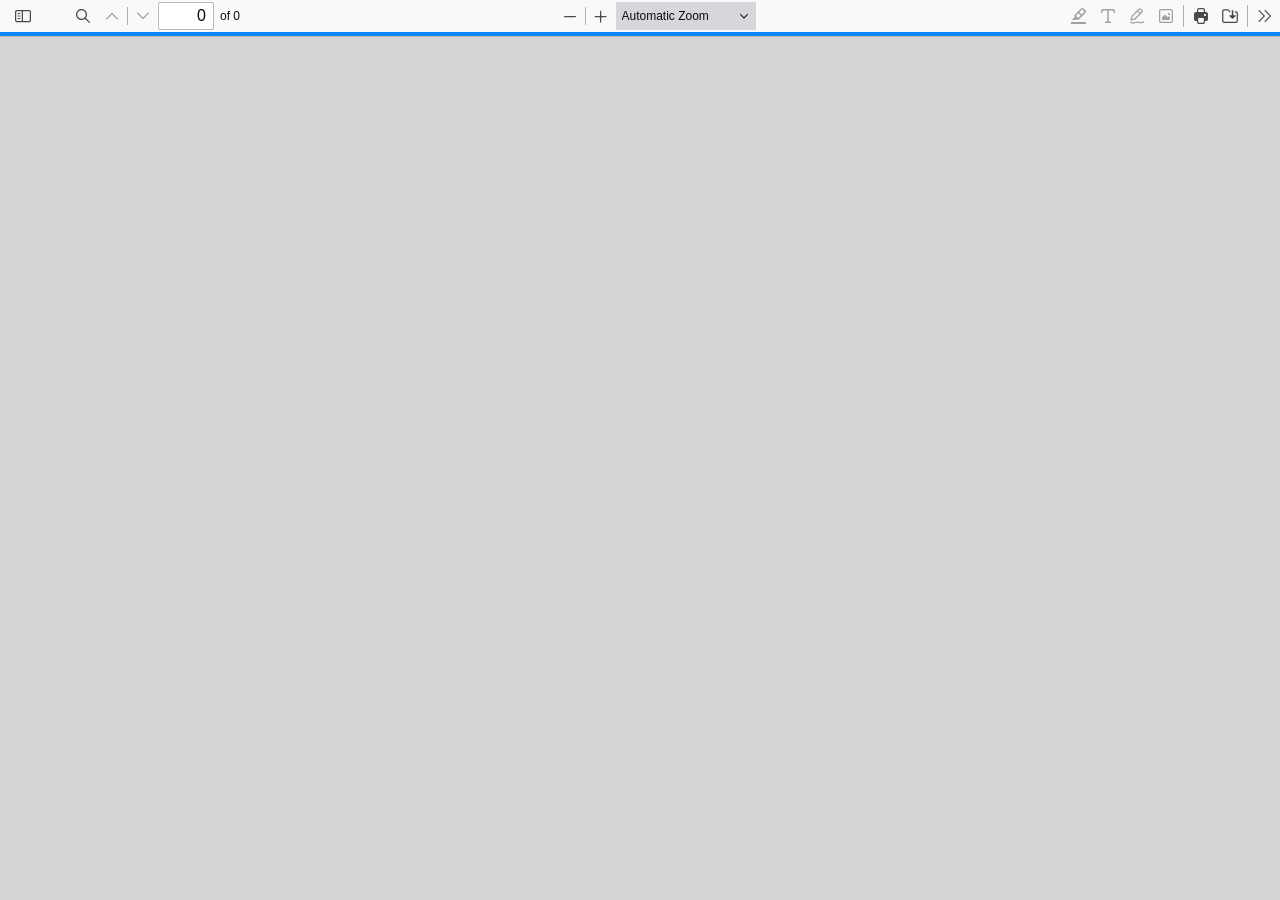
<file: web/viewer.html>
﻿<!doctype html>
<!--
Copyright 2012 Mozilla Foundation

Licensed under the Apache License, Version 2.0 (the "License");
you may not use this file except in compliance with the License.
You may obtain a copy of the License at

    http://www.apache.org/licenses/LICENSE-2.0

Unless required by applicable law or agreed to in writing, software
distributed under the License is distributed on an "AS IS" BASIS,
WITHOUT WARRANTIES OR CONDITIONS OF ANY KIND, either express or implied.
See the License for the specific language governing permissions and
limitations under the License.

Adobe CMap resources are covered by their own copyright but the same license:

    Copyright 1990-2015 Adobe Systems Incorporated.

See https://github.com/adobe-type-tools/cmap-resources
-->
<html dir="ltr" mozdisallowselectionprint>
  <head>
    <meta charset="utf-8" />
    <meta name="viewport" content="width=device-width, initial-scale=1, maximum-scale=1" />
    <meta name="google" content="notranslate" />
    <title>PDF.js viewer</title>

<!-- This snippet is used in production (included from viewer.html) -->
<link rel="resource" type="application/l10n" href="locale/locale.json" />
<script src="../build/pdf.mjs" type="module"></script>

    <link rel="stylesheet" href="viewer.css" />

  <script src="viewer.mjs" type="module"></script>
  </head>

  <body tabindex="0">
    <div id="outerContainer">
      <span id="viewer-alert" class="visuallyHidden" role="alert"></span>

      <div id="mainContainer">
        <div class="toolbar">
          <div id="toolbarContainer">
            <div id="toolbarViewer" class="toolbarHorizontalGroup">
              <div id="toolbarViewerLeft" class="toolbarHorizontalGroup">
                <button
                  id="viewsManagerToggleButton"
                  class="toolbarButton"
                  type="button"
                  tabindex="0"
                  data-l10n-id="pdfjs-toggle-views-manager-button1"
                  aria-expanded="false"
                  aria-haspopup="true"
                  aria-controls="viewsManager"
                >
                  <span data-l10n-id="pdfjs-toggle-views-manager-button1-label"></span>
                </button>
                <div
                  id="viewsManager"
                  class="menuContainer sidebar"
                  hidden="true"
                  role="dialog"
                  aria-describedby="viewsManagerHeaderLabel"
                  data-l10n-id="pdfjs-views-manager-sidebar"
                >
                  <div id="viewsManagerHeader" role="heading" aria-level="2">
                    <div id="viewsManagerTitle">
                      <div id="viewsManagerSelector">
                        <button
                          class="toolbarButton viewsManagerButton hasPopupMenu"
                          type="button"
                          id="viewsManagerSelectorButton"
                          tabindex="0"
                          data-l10n-id="pdfjs-views-manager-view-selector-button"
                          aria-expanded="false"
                          aria-haspopup="listbox"
                          aria-controls="viewsManagerSelectorOptions"
                        >
                          <span data-l10n-id="pdfjs-views-manager-view-selector-button-label"></span>
                        </button>
                        <menu id="viewsManagerSelectorOptions" role="listbox" class="popupMenu withMark">
                          <li>
                            <button id="thumbnailsViewMenu" role="option" type="button" tabindex="-1">
                              <span data-l10n-id="pdfjs-views-manager-pages-option-label"></span>
                            </button>
                          </li>
                          <li>
                            <button id="outlinesViewMenu" role="option" type="button" tabindex="-1">
                              <span data-l10n-id="pdfjs-views-manager-outlines-option-label"></span>
                            </button>
                          </li>
                          <li>
                            <button id="attachmentsViewMenu" role="option" type="button" tabindex="-1">
                              <span data-l10n-id="pdfjs-views-manager-attachments-option-label"></span>
                            </button>
                          </li>
                          <li>
                            <button id="layersViewMenu" role="option" type="button" tabindex="-1">
                              <span data-l10n-id="pdfjs-views-manager-layers-option-label"></span>
                            </button>
                          </li>
                        </menu>
                      </div>
                      <span id="viewsManagerHeaderLabel" class="viewsManagerLabel"></span>
                      <button
                        id="viewsManagerAddFileButton"
                        class="toolbarButton viewsManagerButton"
                        type="button"
                        tabindex="0"
                        data-l10n-id="pdfjs-views-manager-add-file-button"
                        hidden="true"
                      >
                        <span data-l10n-id="pdfjs-views-manager-add-file-button-label"></span>
                      </button>
                      <button
                        id="viewsManagerCurrentOutlineButton"
                        class="toolbarButton viewsManagerButton"
                        type="button"
                        tabindex="0"
                        data-l10n-id="pdfjs-current-outline-item-button"
                        hidden="true"
                      >
                        <span data-l10n-id="pdfjs-current-outline-item-button-label"></span>
                      </button>
                    </div>
                    <div id="viewsManagerStatus">
                      <div id="viewsManagerStatusAction">
                        <span
                          id="viewsManagerStatusActionLabel"
                          class="viewsManagerStatusLabel"
                          data-l10n-id="pdfjs-views-manager-pages-status-none-action-label"
                        ></span>
                        <div id="actionSelector">
                          <button
                            id="viewsManagerStatusActionButton"
                            class="viewsManagerButton hasPopupMenu"
                            type="button"
                            tabindex="0"
                            aria-haspopup="menu"
                            aria-controls="viewsManagerStatusActionOptions"
                            aria-expanded="false"
                          >
                            <span data-l10n-id="pdfjs-views-manager-pages-status-action-button-label"></span>
                          </button>
                          <menu id="viewsManagerStatusActionOptions" class="popupMenu">
                            <li>
                              <button id="viewsManagerStatusActionCopy" class="noIcon" role="menuitem" type="button" tabindex="-1" disabled>
                                <span data-l10n-id="pdfjs-views-manager-pages-status-copy-button-label"></span>
                              </button>
                            </li>
                            <li>
                              <button id="viewsManagerStatusActionCut" class="noIcon" role="menuitem" type="button" tabindex="-1" disabled>
                                <span data-l10n-id="pdfjs-views-manager-pages-status-cut-button-label"></span>
                              </button>
                            </li>
                            <li>
                              <button id="viewsManagerStatusActionDelete" class="noIcon" role="menuitem" type="button" tabindex="-1" disabled>
                                <span data-l10n-id="pdfjs-views-manager-pages-status-delete-button-label"></span>
                              </button>
                            </li>
                            <li>
                              <button id="viewsManagerStatusActionSaveAs" class="noIcon" role="menuitem" type="button" tabindex="-1" disabled>
                                <span data-l10n-id="pdfjs-views-manager-pages-status-save-as-button-label"></span>
                              </button>
                            </li>
                          </menu>
                        </div>
                      </div>
                      <div id="viewsManagerStatusUndo" class="hidden">
                        <span class="viewsManagerStatusLabel" data-l10n-id="pdfjs-views-manager-status-undo-cut-label" data-l10n-args='{"count": 0}'></span>
                        <div>
                          <button id="viewsManagerStatusUndoButton" class="viewsManagerButton" type="button" tabindex="0">
                            <span data-l10n-id="pdfjs-views-manager-status-undo-button-label"></span>
                          </button>
                          <button
                            id="viewsManagerStatusUndoCloseButton"
                            class="toolbarButton viewsManagerButton viewsCloseButton"
                            type="button"
                            tabindex="0"
                            data-l10n-id="pdfjs-views-manager-status-close-button"
                          >
                            <span data-l10n-id="pdfjs-views-manager-status-close-button-label"></span>
                          </button>
                        </div>
                      </div>
                      <div id="viewsManagerStatusWarning" class="hidden">
                        <span class="viewsManagerStatusLabel"></span>
                        <button
                          id="viewsManagerStatusWarningCloseButton"
                          class="toolbarButton viewsManagerButton viewsCloseButton"
                          type="button"
                          tabindex="0"
                          data-l10n-id="pdfjs-views-manager-status-close-button"
                        >
                          <span data-l10n-id="pdfjs-views-manager-status-close-button-label"></span>
                        </button>
                      </div>
                      <div id="viewsManagerStatusWaiting" class="hidden">
                        <span class="viewsManagerStatusLabel"></span>
                        <button
                          id="viewsManagerStatusWaitingCloseButton"
                          class="toolbarButton viewsManagerButton viewsCloseButton"
                          type="button"
                          tabindex="0"
                          data-l10n-id="pdfjs-views-manager-status-close-button"
                        >
                          <span data-l10n-id="pdfjs-views-manager-status-close-button-label"></span>
                        </button>
                      </div>
                    </div>
                  </div>
                  <div id="viewsManagerContent" tabindex="-1">
                    <div id="thumbnailsView" class="thumbnailsView hidden" tabindex="-1"></div>
                    <div id="outlinesView" class="treeView hidden"></div>
                    <div id="attachmentsView" class="hidden"></div>
                    <div id="layersView" class="treeView hidden"></div>
                  </div>
                  <div
                    id="viewsManagerResizer"
                    class="sidebarResizer"
                    role="separator"
                    aria-controls="viewsManager"
                    tabindex="0"
                    data-l10n-id="pdfjs-views-manager-sidebar-resizer"
                  ></div>
                </div>
                <!-- sidebarContainer -->

                <div class="toolbarButtonSpacer"></div>
                <div class="toolbarButtonWithContainer">
                  <button
                    id="viewFindButton"
                    class="toolbarButton"
                    type="button"
                    tabindex="0"
                    data-l10n-id="pdfjs-findbar-button"
                    aria-expanded="false"
                    aria-controls="findbar"
                  >
                    <span data-l10n-id="pdfjs-findbar-button-label"></span>
                  </button>
                  <div class="hidden doorHanger toolbarHorizontalGroup" id="findbar">
                    <div id="findInputContainer" class="toolbarHorizontalGroup">
                      <span class="loadingInput end toolbarHorizontalGroup">
                        <input id="findInput" class="toolbarField" tabindex="0" data-l10n-id="pdfjs-find-input" aria-invalid="false" />
                      </span>
                      <div class="toolbarHorizontalGroup">
                        <button id="findPreviousButton" class="toolbarButton" type="button" tabindex="0" data-l10n-id="pdfjs-find-previous-button">
                          <span data-l10n-id="pdfjs-find-previous-button-label"></span>
                        </button>
                        <div class="splitToolbarButtonSeparator"></div>
                        <button id="findNextButton" class="toolbarButton" type="button" tabindex="0" data-l10n-id="pdfjs-find-next-button">
                          <span data-l10n-id="pdfjs-find-next-button-label"></span>
                        </button>
                      </div>
                    </div>

                    <div id="findbarOptionsOneContainer" class="toolbarHorizontalGroup">
                      <div class="toggleButton toolbarLabel">
                        <input type="checkbox" id="findHighlightAll" tabindex="0" />
                        <label for="findHighlightAll" data-l10n-id="pdfjs-find-highlight-checkbox"></label>
                      </div>
                      <div class="toggleButton toolbarLabel">
                        <input type="checkbox" id="findMatchCase" tabindex="0" />
                        <label for="findMatchCase" data-l10n-id="pdfjs-find-match-case-checkbox-label"></label>
                      </div>
                    </div>
                    <div id="findbarOptionsTwoContainer" class="toolbarHorizontalGroup">
                      <div class="toggleButton toolbarLabel">
                        <input type="checkbox" id="findMatchDiacritics" tabindex="0" />
                        <label for="findMatchDiacritics" data-l10n-id="pdfjs-find-match-diacritics-checkbox-label"></label>
                      </div>
                      <div class="toggleButton toolbarLabel">
                        <input type="checkbox" id="findEntireWord" tabindex="0" />
                        <label for="findEntireWord" data-l10n-id="pdfjs-find-entire-word-checkbox-label"></label>
                      </div>
                    </div>

                    <div id="findbarMessageContainer" class="toolbarHorizontalGroup" aria-live="polite">
                      <span id="findResultsCount" class="toolbarLabel"></span>
                      <span id="findMsg" class="toolbarLabel"></span>
                    </div>
                  </div>
                  <!-- findbar -->
                </div>
                <div class="toolbarHorizontalGroup hiddenSmallView">
                  <button class="toolbarButton" type="button" id="previous" tabindex="0" data-l10n-id="pdfjs-previous-button">
                    <span data-l10n-id="pdfjs-previous-button-label"></span>
                  </button>
                  <div class="splitToolbarButtonSeparator"></div>
                  <button class="toolbarButton" type="button" id="next" tabindex="0" data-l10n-id="pdfjs-next-button">
                    <span data-l10n-id="pdfjs-next-button-label"></span>
                  </button>
                </div>
                <div class="toolbarHorizontalGroup">
                  <span class="loadingInput start toolbarHorizontalGroup">
                    <input
                      type="number"
                      id="pageNumber"
                      class="toolbarField"
                      value="1"
                      min="1"
                      tabindex="0"
                      data-l10n-id="pdfjs-page-input"
                      autocomplete="off"
                    />
                  </span>
                  <span id="numPages" class="toolbarLabel"></span>
                </div>
              </div>
              <div id="toolbarViewerMiddle" class="toolbarHorizontalGroup">
                <div class="toolbarHorizontalGroup">
                  <button id="zoomOutButton" class="toolbarButton" type="button" tabindex="0" data-l10n-id="pdfjs-zoom-out-button">
                    <span data-l10n-id="pdfjs-zoom-out-button-label"></span>
                  </button>
                  <div class="splitToolbarButtonSeparator"></div>
                  <button id="zoomInButton" class="toolbarButton" type="button" tabindex="0" data-l10n-id="pdfjs-zoom-in-button">
                    <span data-l10n-id="pdfjs-zoom-in-button-label"></span>
                  </button>
                </div>
                <span id="scaleSelectContainer" class="dropdownToolbarButton">
                  <select id="scaleSelect" tabindex="0" data-l10n-id="pdfjs-zoom-select">
                    <option id="pageAutoOption" value="auto" selected="selected" data-l10n-id="pdfjs-page-scale-auto"></option>
                    <option id="pageActualOption" value="page-actual" data-l10n-id="pdfjs-page-scale-actual"></option>
                    <option id="pageFitOption" value="page-fit" data-l10n-id="pdfjs-page-scale-fit"></option>
                    <option id="pageWidthOption" value="page-width" data-l10n-id="pdfjs-page-scale-width"></option>
                    <option
                      id="customScaleOption"
                      value="custom"
                      disabled="disabled"
                      hidden="true"
                      data-l10n-id="pdfjs-page-scale-percent"
                      data-l10n-args='{ "scale": 0 }'
                    ></option>
                    <option value="0.5" data-l10n-id="pdfjs-page-scale-percent" data-l10n-args='{ "scale": 50 }'></option>
                    <option value="0.75" data-l10n-id="pdfjs-page-scale-percent" data-l10n-args='{ "scale": 75 }'></option>
                    <option value="1" data-l10n-id="pdfjs-page-scale-percent" data-l10n-args='{ "scale": 100 }'></option>
                    <option value="1.25" data-l10n-id="pdfjs-page-scale-percent" data-l10n-args='{ "scale": 125 }'></option>
                    <option value="1.5" data-l10n-id="pdfjs-page-scale-percent" data-l10n-args='{ "scale": 150 }'></option>
                    <option value="2" data-l10n-id="pdfjs-page-scale-percent" data-l10n-args='{ "scale": 200 }'></option>
                    <option value="3" data-l10n-id="pdfjs-page-scale-percent" data-l10n-args='{ "scale": 300 }'></option>
                    <option value="4" data-l10n-id="pdfjs-page-scale-percent" data-l10n-args='{ "scale": 400 }'></option>
                  </select>
                </span>
              </div>
              <div id="toolbarViewerRight" class="toolbarHorizontalGroup">
                <div id="editorModeButtons" class="toolbarHorizontalGroup">
                  <div id="editorComment" class="toolbarButtonWithContainer" hidden="true">
                    <button
                      id="editorCommentButton"
                      class="toolbarButton"
                      type="button"
                      tabindex="0"
                      disabled="disabled"
                      aria-expanded="false"
                      aria-haspopup="true"
                      aria-controls="editorCommentParamsToolbar"
                      data-l10n-id="pdfjs-editor-comment-button"
                    >
                      <span data-l10n-id="pdfjs-editor-comment-button-label"></span>
                    </button>
                    <div class="editorParamsToolbar hidden menu" id="editorCommentParamsToolbar">
                      <div id="editorCommentsSidebar" class="menuContainer comment sidebar" role="landmark" aria-labelledby="editorCommentsSidebarHeader">
                        <div id="editorCommentsSidebarResizer" class="sidebarResizer" role="separator" aria-controls="editorCommentsSidebar" tabindex="0"></div>
                        <div id="editorCommentsSidebarHeader" role="heading" aria-level="2">
                          <span class="commentCount">
                            <span id="editorCommentsSidebarTitle" data-l10n-id="pdfjs-editor-comments-sidebar-title" data-l10n-args='{ "count": 0 }'></span>
                            <span id="editorCommentsSidebarCount"></span>
                          </span>
                          <button id="editorCommentsSidebarCloseButton" type="button" tabindex="0" data-l10n-id="pdfjs-editor-comments-sidebar-close-button">
                            <span data-l10n-id="pdfjs-editor-comments-sidebar-close-button-label"></span>
                          </button>
                        </div>
                        <div id="editorCommentsSidebarListContainer" tabindex="-1">
                          <ul id="editorCommentsSidebarList"></ul>
                        </div>
                      </div>
                    </div>
                  </div>
                  <div id="editorSignature" class="toolbarButtonWithContainer" hidden="true">
                    <button
                      id="editorSignatureButton"
                      class="toolbarButton"
                      type="button"
                      tabindex="0"
                      disabled="disabled"
                      aria-expanded="false"
                      aria-haspopup="true"
                      aria-controls="editorSignatureParamsToolbar"
                      data-l10n-id="pdfjs-editor-signature-button"
                    >
                      <span data-l10n-id="pdfjs-editor-signature-button-label"></span>
                    </button>
                    <div class="editorParamsToolbar hidden doorHangerRight menu" id="editorSignatureParamsToolbar">
                      <div id="addSignatureDoorHanger" class="menuContainer" role="region" data-l10n-id="pdfjs-editor-add-signature-container">
                        <button
                          id="editorSignatureAddSignature"
                          class="toolbarButton labeled"
                          type="button"
                          tabindex="0"
                          data-l10n-id="pdfjs-editor-signature-add-signature-button"
                        >
                          <span data-l10n-id="pdfjs-editor-signature-add-signature-button-label" class="editorParamsLabel"></span>
                        </button>
                      </div>
                    </div>
                  </div>
                  <div id="editorHighlight" class="toolbarButtonWithContainer">
                    <button
                      id="editorHighlightButton"
                      class="toolbarButton"
                      type="button"
                      disabled="disabled"
                      aria-expanded="false"
                      aria-haspopup="true"
                      aria-controls="editorHighlightParamsToolbar"
                      tabindex="0"
                      data-l10n-id="pdfjs-editor-highlight-button"
                    >
                      <span data-l10n-id="pdfjs-editor-highlight-button-label"></span>
                    </button>
                    <div class="editorParamsToolbar hidden doorHangerRight" id="editorHighlightParamsToolbar">
                      <div id="highlightParamsToolbarContainer" class="editorParamsToolbarContainer">
                        <div id="editorHighlightColorPicker" class="colorPicker">
                          <span id="highlightColorPickerLabel" class="editorParamsLabel" data-l10n-id="pdfjs-editor-highlight-colorpicker-label"></span>
                        </div>
                        <div id="editorHighlightThickness">
                          <label
                            for="editorFreeHighlightThickness"
                            class="editorParamsLabel"
                            data-l10n-id="pdfjs-editor-free-highlight-thickness-input"
                          ></label>
                          <div class="thicknessPicker">
                            <input
                              type="range"
                              id="editorFreeHighlightThickness"
                              class="editorParamsSlider"
                              data-l10n-id="pdfjs-editor-free-highlight-thickness-title"
                              value="12"
                              min="8"
                              max="24"
                              step="1"
                              tabindex="0"
                            />
                          </div>
                        </div>
                        <div id="editorHighlightVisibility">
                          <div class="divider"></div>
                          <div class="toggler">
                            <label for="editorHighlightShowAll" class="editorParamsLabel" data-l10n-id="pdfjs-editor-highlight-show-all-button-label"></label>
                            <button
                              id="editorHighlightShowAll"
                              class="toggle-button"
                              type="button"
                              data-l10n-id="pdfjs-editor-highlight-show-all-button"
                              aria-pressed="true"
                              tabindex="0"
                            ></button>
                          </div>
                        </div>
                      </div>
                    </div>
                  </div>
                  <div id="editorFreeText" class="toolbarButtonWithContainer">
                    <button
                      id="editorFreeTextButton"
                      class="toolbarButton"
                      type="button"
                      disabled="disabled"
                      aria-expanded="false"
                      aria-haspopup="true"
                      aria-controls="editorFreeTextParamsToolbar"
                      tabindex="0"
                      data-l10n-id="pdfjs-editor-free-text-button"
                    >
                      <span data-l10n-id="pdfjs-editor-free-text-button-label"></span>
                    </button>
                    <div class="editorParamsToolbar hidden doorHangerRight" id="editorFreeTextParamsToolbar">
                      <div class="editorParamsToolbarContainer">
                        <div class="editorParamsSetter">
                          <label for="editorFreeTextColor" class="editorParamsLabel" data-l10n-id="pdfjs-editor-free-text-color-input"></label>
                          <input type="color" id="editorFreeTextColor" class="editorParamsColor" tabindex="0" />
                        </div>
                        <div class="editorParamsSetter">
                          <label for="editorFreeTextFontSize" class="editorParamsLabel" data-l10n-id="pdfjs-editor-free-text-size-input"></label>
                          <input type="range" id="editorFreeTextFontSize" class="editorParamsSlider" value="10" min="5" max="100" step="1" tabindex="0" />
                        </div>
                      </div>
                    </div>
                  </div>
                  <div id="editorInk" class="toolbarButtonWithContainer">
                    <button
                      id="editorInkButton"
                      class="toolbarButton"
                      type="button"
                      disabled="disabled"
                      aria-expanded="false"
                      aria-haspopup="true"
                      aria-controls="editorInkParamsToolbar"
                      tabindex="0"
                      data-l10n-id="pdfjs-editor-ink-button"
                    >
                      <span data-l10n-id="pdfjs-editor-ink-button-label"></span>
                    </button>
                    <div class="editorParamsToolbar hidden doorHangerRight" id="editorInkParamsToolbar">
                      <div class="editorParamsToolbarContainer">
                        <div class="editorParamsSetter">
                          <label for="editorInkColor" class="editorParamsLabel" data-l10n-id="pdfjs-editor-ink-color-input"></label>
                          <input type="color" id="editorInkColor" class="editorParamsColor" tabindex="0" />
                        </div>
                        <div class="editorParamsSetter">
                          <label for="editorInkThickness" class="editorParamsLabel" data-l10n-id="pdfjs-editor-ink-thickness-input"></label>
                          <input type="range" id="editorInkThickness" class="editorParamsSlider" value="1" min="1" max="20" step="1" tabindex="0" />
                        </div>
                        <div class="editorParamsSetter">
                          <label for="editorInkOpacity" class="editorParamsLabel" data-l10n-id="pdfjs-editor-ink-opacity-input"></label>
                          <input type="range" id="editorInkOpacity" class="editorParamsSlider" value="1" min="0.05" max="1" step="0.05" tabindex="0" />
                        </div>
                      </div>
                    </div>
                  </div>
                  <div id="editorStamp" class="toolbarButtonWithContainer">
                    <button
                      id="editorStampButton"
                      class="toolbarButton"
                      type="button"
                      disabled="disabled"
                      aria-expanded="false"
                      aria-haspopup="true"
                      aria-controls="editorStampParamsToolbar"
                      tabindex="0"
                      data-l10n-id="pdfjs-editor-stamp-button"
                    >
                      <span data-l10n-id="pdfjs-editor-stamp-button-label"></span>
                    </button>
                    <div class="editorParamsToolbar hidden doorHangerRight menu" id="editorStampParamsToolbar">
                      <div class="menuContainer">
                        <button
                          id="editorStampAddImage"
                          class="toolbarButton labeled"
                          type="button"
                          tabindex="0"
                          data-l10n-id="pdfjs-editor-stamp-add-image-button"
                        >
                          <span class="editorParamsLabel" data-l10n-id="pdfjs-editor-stamp-add-image-button-label"></span>
                        </button>
                      </div>
                    </div>
                  </div>
                </div>

                <div id="editorModeSeparator" class="verticalToolbarSeparator"></div>

                <div class="toolbarHorizontalGroup hiddenMediumView">
                  <button id="printButton" class="toolbarButton" type="button" tabindex="0" data-l10n-id="pdfjs-print-button">
                    <span data-l10n-id="pdfjs-print-button-label"></span>
                  </button>

                  <button id="downloadButton" class="toolbarButton" type="button" tabindex="0" data-l10n-id="pdfjs-save-button">
                    <span data-l10n-id="pdfjs-save-button-label"></span>
                  </button>
                </div>

                <div class="verticalToolbarSeparator hiddenMediumView"></div>

                <div id="secondaryToolbarToggle" class="toolbarButtonWithContainer">
                  <button
                    id="secondaryToolbarToggleButton"
                    class="toolbarButton"
                    type="button"
                    tabindex="0"
                    data-l10n-id="pdfjs-tools-button"
                    aria-expanded="false"
                    aria-haspopup="true"
                    aria-controls="secondaryToolbar"
                  >
                    <span data-l10n-id="pdfjs-tools-button-label"></span>
                  </button>
                  <div id="secondaryToolbar" class="hidden doorHangerRight menu">
                    <div id="secondaryToolbarButtonContainer" class="menuContainer">
                      <button id="secondaryOpenFile" class="toolbarButton labeled" type="button" tabindex="0" data-l10n-id="pdfjs-open-file-button">
                        <span data-l10n-id="pdfjs-open-file-button-label"></span>
                      </button>

                      <div class="visibleMediumView">
                        <button id="secondaryPrint" class="toolbarButton labeled" type="button" tabindex="0" data-l10n-id="pdfjs-print-button">
                          <span data-l10n-id="pdfjs-print-button-label"></span>
                        </button>

                        <button id="secondaryDownload" class="toolbarButton labeled" type="button" tabindex="0" data-l10n-id="pdfjs-save-button">
                          <span data-l10n-id="pdfjs-save-button-label"></span>
                        </button>

                      </div>

                      <div class="horizontalToolbarSeparator"></div>

                      <button id="presentationMode" class="toolbarButton labeled" type="button" tabindex="0" data-l10n-id="pdfjs-presentation-mode-button">
                        <span data-l10n-id="pdfjs-presentation-mode-button-label"></span>
                      </button>

                      <a href="#" id="viewBookmark" class="toolbarButton labeled" tabindex="0" data-l10n-id="pdfjs-bookmark-button">
                        <span data-l10n-id="pdfjs-bookmark-button-label"></span>
                      </a>

                      <div id="viewBookmarkSeparator" class="horizontalToolbarSeparator"></div>

                      <button id="firstPage" class="toolbarButton labeled" type="button" tabindex="0" data-l10n-id="pdfjs-first-page-button">
                        <span data-l10n-id="pdfjs-first-page-button-label"></span>
                      </button>
                      <button id="lastPage" class="toolbarButton labeled" type="button" tabindex="0" data-l10n-id="pdfjs-last-page-button">
                        <span data-l10n-id="pdfjs-last-page-button-label"></span>
                      </button>

                      <div class="horizontalToolbarSeparator"></div>

                      <button id="pageRotateCw" class="toolbarButton labeled" type="button" tabindex="0" data-l10n-id="pdfjs-page-rotate-cw-button">
                        <span data-l10n-id="pdfjs-page-rotate-cw-button-label"></span>
                      </button>
                      <button id="pageRotateCcw" class="toolbarButton labeled" type="button" tabindex="0" data-l10n-id="pdfjs-page-rotate-ccw-button">
                        <span data-l10n-id="pdfjs-page-rotate-ccw-button-label"></span>
                      </button>

                      <div class="horizontalToolbarSeparator"></div>

                      <div id="cursorToolButtons" role="radiogroup">
                        <button
                          id="cursorSelectTool"
                          class="toolbarButton labeled toggled"
                          type="button"
                          tabindex="0"
                          data-l10n-id="pdfjs-cursor-text-select-tool-button"
                          role="radio"
                          aria-checked="true"
                        >
                          <span data-l10n-id="pdfjs-cursor-text-select-tool-button-label"></span>
                        </button>
                        <button
                          id="cursorHandTool"
                          class="toolbarButton labeled"
                          type="button"
                          tabindex="0"
                          data-l10n-id="pdfjs-cursor-hand-tool-button"
                          role="radio"
                          aria-checked="false"
                        >
                          <span data-l10n-id="pdfjs-cursor-hand-tool-button-label"></span>
                        </button>
                      </div>

                      <div class="horizontalToolbarSeparator"></div>

                      <div id="scrollModeButtons" role="radiogroup">
                        <button
                          id="scrollPage"
                          class="toolbarButton labeled"
                          type="button"
                          tabindex="0"
                          data-l10n-id="pdfjs-scroll-page-button"
                          role="radio"
                          aria-checked="false"
                        >
                          <span data-l10n-id="pdfjs-scroll-page-button-label"></span>
                        </button>
                        <button
                          id="scrollVertical"
                          class="toolbarButton labeled toggled"
                          type="button"
                          tabindex="0"
                          data-l10n-id="pdfjs-scroll-vertical-button"
                          role="radio"
                          aria-checked="true"
                        >
                          <span data-l10n-id="pdfjs-scroll-vertical-button-label"></span>
                        </button>
                        <button
                          id="scrollHorizontal"
                          class="toolbarButton labeled"
                          type="button"
                          tabindex="0"
                          data-l10n-id="pdfjs-scroll-horizontal-button"
                          role="radio"
                          aria-checked="false"
                        >
                          <span data-l10n-id="pdfjs-scroll-horizontal-button-label"></span>
                        </button>
                        <button
                          id="scrollWrapped"
                          class="toolbarButton labeled"
                          type="button"
                          tabindex="0"
                          data-l10n-id="pdfjs-scroll-wrapped-button"
                          role="radio"
                          aria-checked="false"
                        >
                          <span data-l10n-id="pdfjs-scroll-wrapped-button-label"></span>
                        </button>
                      </div>

                      <div class="horizontalToolbarSeparator"></div>

                      <div id="spreadModeButtons" role="radiogroup">
                        <button
                          id="spreadNone"
                          class="toolbarButton labeled toggled"
                          type="button"
                          tabindex="0"
                          data-l10n-id="pdfjs-spread-none-button"
                          role="radio"
                          aria-checked="true"
                        >
                          <span data-l10n-id="pdfjs-spread-none-button-label"></span>
                        </button>
                        <button
                          id="spreadOdd"
                          class="toolbarButton labeled"
                          type="button"
                          tabindex="0"
                          data-l10n-id="pdfjs-spread-odd-button"
                          role="radio"
                          aria-checked="false"
                        >
                          <span data-l10n-id="pdfjs-spread-odd-button-label"></span>
                        </button>
                        <button
                          id="spreadEven"
                          class="toolbarButton labeled"
                          type="button"
                          tabindex="0"
                          data-l10n-id="pdfjs-spread-even-button"
                          role="radio"
                          aria-checked="false"
                        >
                          <span data-l10n-id="pdfjs-spread-even-button-label"></span>
                        </button>
                      </div>

                      <div id="imageAltTextSettingsSeparator" class="horizontalToolbarSeparator hidden"></div>
                      <button
                        id="imageAltTextSettings"
                        type="button"
                        class="toolbarButton labeled hidden"
                        tabindex="0"
                        data-l10n-id="pdfjs-image-alt-text-settings-button"
                        aria-controls="altTextSettingsDialog"
                      >
                        <span data-l10n-id="pdfjs-image-alt-text-settings-button-label"></span>
                      </button>

                      <div class="horizontalToolbarSeparator"></div>

                      <button
                        id="documentProperties"
                        class="toolbarButton labeled"
                        type="button"
                        tabindex="0"
                        data-l10n-id="pdfjs-document-properties-button"
                        aria-controls="documentPropertiesDialog"
                      >
                        <span data-l10n-id="pdfjs-document-properties-button-label"></span>
                      </button>
                    </div>
                  </div>
                  <!-- secondaryToolbar -->
                </div>
              </div>
            </div>
            <div id="loadingBar">
              <div class="progress">
                <div class="glimmer"></div>
              </div>
            </div>
          </div>
        </div>

        <div id="viewerContainer" tabindex="0">
          <div id="viewer" class="pdfViewer"></div>
        </div>
      </div>
      <!-- mainContainer -->

      <div id="dialogContainer">
        <dialog id="passwordDialog">
          <div class="row">
            <label for="password" id="passwordText" data-l10n-id="pdfjs-password-label"></label>
          </div>
          <div class="row">
            <input type="password" id="password" class="toolbarField" />
          </div>
          <div class="buttonRow">
            <button id="passwordCancel" class="dialogButton" type="button"><span data-l10n-id="pdfjs-password-cancel-button"></span></button>
            <button id="passwordSubmit" class="dialogButton" type="button"><span data-l10n-id="pdfjs-password-ok-button"></span></button>
          </div>
        </dialog>
        <dialog id="documentPropertiesDialog">
          <div class="row">
            <span id="fileNameLabel" data-l10n-id="pdfjs-document-properties-file-name"></span>
            <p id="fileNameField" aria-labelledby="fileNameLabel">-</p>
          </div>
          <div class="row">
            <span id="fileSizeLabel" data-l10n-id="pdfjs-document-properties-file-size"></span>
            <p id="fileSizeField" aria-labelledby="fileSizeLabel">-</p>
          </div>
          <div class="separator"></div>
          <div class="row">
            <span id="titleLabel" data-l10n-id="pdfjs-document-properties-title"></span>
            <p id="titleField" aria-labelledby="titleLabel">-</p>
          </div>
          <div class="row">
            <span id="authorLabel" data-l10n-id="pdfjs-document-properties-author"></span>
            <p id="authorField" aria-labelledby="authorLabel">-</p>
          </div>
          <div class="row">
            <span id="subjectLabel" data-l10n-id="pdfjs-document-properties-subject"></span>
            <p id="subjectField" aria-labelledby="subjectLabel">-</p>
          </div>
          <div class="row">
            <span id="keywordsLabel" data-l10n-id="pdfjs-document-properties-keywords"></span>
            <p id="keywordsField" aria-labelledby="keywordsLabel">-</p>
          </div>
          <div class="row">
            <span id="creationDateLabel" data-l10n-id="pdfjs-document-properties-creation-date"></span>
            <p id="creationDateField" aria-labelledby="creationDateLabel">-</p>
          </div>
          <div class="row">
            <span id="modificationDateLabel" data-l10n-id="pdfjs-document-properties-modification-date"></span>
            <p id="modificationDateField" aria-labelledby="modificationDateLabel">-</p>
          </div>
          <div class="row">
            <span id="creatorLabel" data-l10n-id="pdfjs-document-properties-creator"></span>
            <p id="creatorField" aria-labelledby="creatorLabel">-</p>
          </div>
          <div class="separator"></div>
          <div class="row">
            <span id="producerLabel" data-l10n-id="pdfjs-document-properties-producer"></span>
            <p id="producerField" aria-labelledby="producerLabel">-</p>
          </div>
          <div class="row">
            <span id="versionLabel" data-l10n-id="pdfjs-document-properties-version"></span>
            <p id="versionField" aria-labelledby="versionLabel">-</p>
          </div>
          <div class="row">
            <span id="pageCountLabel" data-l10n-id="pdfjs-document-properties-page-count"></span>
            <p id="pageCountField" aria-labelledby="pageCountLabel">-</p>
          </div>
          <div class="row">
            <span id="pageSizeLabel" data-l10n-id="pdfjs-document-properties-page-size"></span>
            <p id="pageSizeField" aria-labelledby="pageSizeLabel">-</p>
          </div>
          <div class="separator"></div>
          <div class="row">
            <span id="linearizedLabel" data-l10n-id="pdfjs-document-properties-linearized"></span>
            <p id="linearizedField" aria-labelledby="linearizedLabel">-</p>
          </div>
          <div class="buttonRow">
            <button id="documentPropertiesClose" class="dialogButton" type="button"><span data-l10n-id="pdfjs-document-properties-close-button"></span></button>
          </div>
        </dialog>
        <dialog class="dialog altText" id="altTextDialog" aria-labelledby="dialogLabel" aria-describedby="dialogDescription">
          <div id="altTextContainer" class="mainContainer">
            <div id="overallDescription">
              <span id="dialogLabel" data-l10n-id="pdfjs-editor-alt-text-dialog-label" class="title"></span>
              <span id="dialogDescription" data-l10n-id="pdfjs-editor-alt-text-dialog-description"></span>
            </div>
            <div id="addDescription">
              <div class="radio">
                <div class="radioButton">
                  <input type="radio" id="descriptionButton" name="altTextOption" tabindex="0" aria-describedby="descriptionAreaLabel" checked />
                  <label for="descriptionButton" data-l10n-id="pdfjs-editor-alt-text-add-description-label"></label>
                </div>
                <div class="radioLabel">
                  <span id="descriptionAreaLabel" data-l10n-id="pdfjs-editor-alt-text-add-description-description"></span>
                </div>
              </div>
              <div class="descriptionArea">
                <textarea id="descriptionTextarea" aria-labelledby="descriptionAreaLabel" data-l10n-id="pdfjs-editor-alt-text-textarea" tabindex="0"></textarea>
              </div>
            </div>
            <div id="markAsDecorative">
              <div class="radio">
                <div class="radioButton">
                  <input type="radio" id="decorativeButton" name="altTextOption" aria-describedby="decorativeLabel" />
                  <label for="decorativeButton" data-l10n-id="pdfjs-editor-alt-text-mark-decorative-label"></label>
                </div>
                <div class="radioLabel">
                  <span id="decorativeLabel" data-l10n-id="pdfjs-editor-alt-text-mark-decorative-description"></span>
                </div>
              </div>
            </div>
            <div id="buttons">
              <button id="altTextCancel" class="secondaryButton" type="button" tabindex="0">
                <span data-l10n-id="pdfjs-editor-alt-text-cancel-button"></span>
              </button>
              <button id="altTextSave" class="primaryButton" type="button" tabindex="0"><span data-l10n-id="pdfjs-editor-alt-text-save-button"></span></button>
            </div>
          </div>
        </dialog>
        <dialog class="dialog newAltText" id="newAltTextDialog" aria-labelledby="newAltTextTitle" aria-describedby="newAltTextDescription" tabindex="0">
          <div id="newAltTextContainer" class="mainContainer">
            <div class="title">
              <span id="newAltTextTitle" data-l10n-id="pdfjs-editor-new-alt-text-dialog-edit-label" role="sectionhead" tabindex="0"></span>
            </div>
            <div id="mainContent">
              <div id="descriptionAndSettings">
                <div id="descriptionInstruction">
                  <div id="newAltTextDescriptionContainer">
                    <div class="altTextSpinner" role="status" aria-live="polite"></div>
                    <textarea
                      id="newAltTextDescriptionTextarea"
                      aria-labelledby="descriptionAreaLabel"
                      data-l10n-id="pdfjs-editor-new-alt-text-textarea"
                      tabindex="0"
                    ></textarea>
                  </div>
                  <span id="newAltTextDescription" role="note" data-l10n-id="pdfjs-editor-new-alt-text-description"></span>
                  <div id="newAltTextDisclaimer" role="note">
                    <div>
                      <span data-l10n-id="pdfjs-editor-new-alt-text-disclaimer1"></span>
                      <a
                        href="https://support.mozilla.org/en-US/kb/pdf-alt-text"
                        target="_blank"
                        rel="noopener noreferrer"
                        id="newAltTextLearnMore"
                        data-l10n-id="pdfjs-editor-new-alt-text-disclaimer-learn-more-url"
                        tabindex="0"
                      ></a>
                    </div>
                  </div>
                </div>
                <div id="newAltTextCreateAutomatically" class="toggler">
                  <button id="newAltTextCreateAutomaticallyButton" class="toggle-button" type="button" aria-pressed="true" tabindex="0"></button>
                  <label
                    for="newAltTextCreateAutomaticallyButton"
                    class="togglerLabel"
                    data-l10n-id="pdfjs-editor-new-alt-text-create-automatically-button-label"
                  ></label>
                </div>
                <div id="newAltTextDownloadModel" class="hidden">
                  <span
                    id="newAltTextDownloadModelDescription"
                    data-l10n-id="pdfjs-editor-new-alt-text-ai-model-downloading-progress"
                    aria-valuemin="0"
                    data-l10n-args='{ "totalSize": 0, "downloadedSize": 0 }'
                  ></span>
                </div>
              </div>
              <div id="newAltTextImagePreview"></div>
            </div>
            <div id="newAltTextError" class="messageBar">
              <div>
                <div>
                  <span class="title" data-l10n-id="pdfjs-editor-new-alt-text-error-title"></span>
                  <span class="description" data-l10n-id="pdfjs-editor-new-alt-text-error-description"></span>
                </div>
                <button id="newAltTextCloseButton" class="closeButton" type="button" tabindex="0">
                  <span data-l10n-id="pdfjs-editor-new-alt-text-error-close-button"></span>
                </button>
              </div>
            </div>
            <div id="newAltTextButtons" class="dialogButtonsGroup">
              <button id="newAltTextCancel" type="button" class="secondaryButton hidden" tabindex="0">
                <span data-l10n-id="pdfjs-editor-alt-text-cancel-button"></span>
              </button>
              <button id="newAltTextNotNow" type="button" class="secondaryButton" tabindex="0">
                <span data-l10n-id="pdfjs-editor-new-alt-text-not-now-button"></span>
              </button>
              <button id="newAltTextSave" type="button" class="primaryButton" tabindex="0">
                <span data-l10n-id="pdfjs-editor-alt-text-save-button"></span>
              </button>
            </div>
          </div>
        </dialog>

        <dialog class="dialog" id="altTextSettingsDialog" aria-labelledby="altTextSettingsTitle">
          <div id="altTextSettingsContainer" class="mainContainer">
            <div class="title">
              <span id="altTextSettingsTitle" data-l10n-id="pdfjs-editor-alt-text-settings-dialog-label" role="sectionhead" tabindex="0" class="title"></span>
            </div>
            <div id="automaticAltText">
              <span data-l10n-id="pdfjs-editor-alt-text-settings-automatic-title"></span>
              <div id="automaticSettings">
                <div id="createModelSetting">
                  <div class="toggler">
                    <button id="createModelButton" type="button" class="toggle-button" aria-pressed="true" tabindex="0"></button>
                    <label for="createModelButton" class="togglerLabel" data-l10n-id="pdfjs-editor-alt-text-settings-create-model-button-label"></label>
                  </div>
                  <div id="createModelDescription" class="description">
                    <span data-l10n-id="pdfjs-editor-alt-text-settings-create-model-description"></span>
                    <a
                      href="https://support.mozilla.org/en-US/kb/pdf-alt-text"
                      target="_blank"
                      rel="noopener noreferrer"
                      id="altTextSettingsLearnMore"
                      data-l10n-id="pdfjs-editor-new-alt-text-disclaimer-learn-more-url"
                      tabindex="0"
                    ></a>
                  </div>
                </div>
              </div>
            </div>
            <div class="dialogSeparator"></div>
            <div id="altTextEditor">
              <span data-l10n-id="pdfjs-editor-alt-text-settings-editor-title"></span>
              <div id="showAltTextEditor">
                <div class="toggler">
                  <button id="showAltTextDialogButton" type="button" class="toggle-button" aria-pressed="true" tabindex="0"></button>
                  <label for="showAltTextDialogButton" class="togglerLabel" data-l10n-id="pdfjs-editor-alt-text-settings-show-dialog-button-label"></label>
                </div>
                <div id="showAltTextDialogDescription" class="description">
                  <span data-l10n-id="pdfjs-editor-alt-text-settings-show-dialog-description"></span>
                </div>
              </div>
            </div>
            <div id="buttons" class="dialogButtonsGroup">
              <button id="altTextSettingsCloseButton" type="button" class="primaryButton" tabindex="0">
                <span data-l10n-id="pdfjs-editor-alt-text-settings-close-button"></span>
              </button>
            </div>
          </div>
        </dialog>

        <dialog class="dialog signatureDialog" id="addSignatureDialog" aria-labelledby="addSignatureDialogLabel">
          <span id="addSignatureDialogLabel" data-l10n-id="pdfjs-editor-add-signature-dialog-label"></span>
          <div id="addSignatureContainer" class="mainContainer">
            <div class="title">
              <span role="sectionhead" data-l10n-id="pdfjs-editor-add-signature-dialog-title" tabindex="0"></span>
            </div>
            <div role="tablist" id="addSignatureOptions">
              <button
                id="addSignatureTypeButton"
                type="button"
                role="tab"
                aria-selected="true"
                aria-controls="addSignatureTypeContainer"
                data-l10n-id="pdfjs-editor-add-signature-type-button"
                tabindex="0"
              ></button>
              <button
                id="addSignatureDrawButton"
                type="button"
                role="tab"
                aria-selected="false"
                aria-controls="addSignatureDrawContainer"
                data-l10n-id="pdfjs-editor-add-signature-draw-button"
                tabindex="0"
              ></button>
              <button
                id="addSignatureImageButton"
                type="button"
                role="tab"
                aria-selected="false"
                aria-controls="addSignatureImageContainer"
                data-l10n-id="pdfjs-editor-add-signature-image-button"
                tabindex="-1"
              ></button>
            </div>
            <div id="addSignatureActionContainer" data-selected="type">
              <div id="addSignatureTypeContainer" role="tabpanel" aria-labelledby="addSignatureTypeContainer">
                <input id="addSignatureTypeInput" type="text" data-l10n-id="pdfjs-editor-add-signature-type-input" tabindex="0" />
              </div>
              <div id="addSignatureDrawContainer" role="tabpanel" aria-labelledby="addSignatureDrawButton" tabindex="-1">
                <svg id="addSignatureDraw" xmlns="http://www.w3.org/2000/svg" aria-labelledby="addSignatureDrawPlaceholder"></svg>
                <span id="addSignatureDrawPlaceholder" data-l10n-id="pdfjs-editor-add-signature-draw-placeholder"></span>
                <div id="thickness">
                  <div>
                    <label for="addSignatureDrawThickness" data-l10n-id="pdfjs-editor-add-signature-draw-thickness-range-label"></label>
                    <input
                      type="range"
                      id="addSignatureDrawThickness"
                      min="1"
                      max="5"
                      step="1"
                      value="1"
                      data-l10n-id="pdfjs-editor-add-signature-draw-thickness-range"
                      data-l10n-args='{ "thickness": 1 }'
                      tabindex="0"
                    />
                  </div>
                </div>
              </div>
              <div id="addSignatureImageContainer" role="tabpanel" aria-labelledby="addSignatureImageButton" tabindex="-1">
                <svg id="addSignatureImage" xmlns="http://www.w3.org/2000/svg" aria-labelledby="addSignatureImagePlaceholder"></svg>
                <div id="addSignatureImagePlaceholder">
                  <span data-l10n-id="pdfjs-editor-add-signature-image-placeholder"></span>
                  <label id="addSignatureImageBrowse" for="addSignatureFilePicker" tabindex="0">
                    <a data-l10n-id="pdfjs-editor-add-signature-image-browse-link"></a>
                  </label>
                  <input id="addSignatureFilePicker" type="file" />
                </div>
              </div>
              <div id="addSignatureControls">
                <div id="horizontalContainer">
                  <div id="addSignatureDescriptionContainer">
                    <label for="addSignatureDescInput" data-l10n-id="pdfjs-editor-add-signature-description-label"></label>
                    <span id="addSignatureDescription" class="inputWithClearButton">
                      <input id="addSignatureDescInput" type="text" data-l10n-id="pdfjs-editor-add-signature-description-input" tabindex="0" />
                      <button class="clearInputButton" type="button" tabindex="0" aria-hidden="true"></button>
                    </span>
                  </div>
                  <button id="clearSignatureButton" type="button" data-l10n-id="pdfjs-editor-add-signature-clear-button" tabindex="0">
                    <span data-l10n-id="pdfjs-editor-add-signature-clear-button-label"></span>
                  </button>
                </div>
                <div id="addSignatureSaveContainer">
                  <input type="checkbox" id="addSignatureSaveCheckbox" />
                  <label for="addSignatureSaveCheckbox" data-l10n-id="pdfjs-editor-add-signature-save-checkbox"></label>
                  <span></span>
                  <span id="addSignatureSaveWarning" data-l10n-id="pdfjs-editor-add-signature-save-warning-message"></span>
                </div>
              </div>
              <div id="addSignatureError" hidden="true" class="messageBar">
                <div>
                  <div>
                    <span id="addSignatureErrorTitle" class="title" data-l10n-id="pdfjs-editor-add-signature-image-upload-error-title"></span>
                    <span id="addSignatureErrorDescription" class="description" data-l10n-id="pdfjs-editor-add-signature-image-upload-error-description"></span>
                  </div>
                  <button id="addSignatureErrorCloseButton" class="closeButton" type="button" tabindex="0">
                    <span data-l10n-id="pdfjs-editor-add-signature-error-close-button"></span>
                  </button>
                </div>
              </div>
              <div class="dialogButtonsGroup">
                <button id="addSignatureCancelButton" type="button" class="secondaryButton" tabindex="0">
                  <span data-l10n-id="pdfjs-editor-add-signature-cancel-button"></span>
                </button>
                <button id="addSignatureAddButton" type="button" class="primaryButton" disabled tabindex="0">
                  <span data-l10n-id="pdfjs-editor-add-signature-add-button"></span>
                </button>
              </div>
            </div>
          </div>
        </dialog>

        <dialog class="dialog signatureDialog" id="editSignatureDescriptionDialog" aria-labelledby="editSignatureDescriptionTitle">
          <div id="editSignatureDescriptionContainer" class="mainContainer">
            <div class="title">
              <span id="editSignatureDescriptionTitle" role="sectionhead" data-l10n-id="pdfjs-editor-edit-signature-dialog-title" tabindex="0"></span>
            </div>
            <div id="editSignatureDescriptionAndView">
              <div id="editSignatureDescriptionContainer">
                <label for="editSignatureDescInput" data-l10n-id="pdfjs-editor-add-signature-description-label"></label>
                <span id="editSignatureDescription" class="inputWithClearButton">
                  <input id="editSignatureDescInput" type="text" data-l10n-id="pdfjs-editor-add-signature-description-input" tabindex="0" />
                  <button class="clearInputButton" type="button" tabindex="0" aria-hidden="true"></button>
                </span>
              </div>
              <svg id="editSignatureView" xmlns="http://www.w3.org/2000/svg"></svg>
            </div>
            <div class="dialogButtonsGroup">
              <button id="editSignatureCancelButton" type="button" class="secondaryButton" tabindex="0">
                <span data-l10n-id="pdfjs-editor-add-signature-cancel-button"></span>
              </button>
              <button id="editSignatureUpdateButton" type="button" class="primaryButton" disabled tabindex="0">
                <span data-l10n-id="pdfjs-editor-edit-signature-update-button"></span>
              </button>
            </div>
          </div>
        </dialog>

        <dialog class="dialog commentManager" id="commentManagerDialog" aria-labelledby="commentManagerTitle">
          <div class="mainContainer">
            <div class="title" id="commentManagerToolbar">
              <span id="commentManagerTitle" role="sectionhead" data-l10n-id="pdfjs-editor-edit-comment-dialog-title-when-adding"></span>
            </div>
            <textarea id="commentManagerTextInput" data-l10n-id="pdfjs-editor-edit-comment-dialog-text-input" tabindex="0"></textarea>
            <div class="dialogButtonsGroup">
              <button id="commentManagerCancelButton" type="button" class="secondaryButton" tabindex="0">
                <span data-l10n-id="pdfjs-editor-edit-comment-dialog-cancel-button"></span>
              </button>
              <button id="commentManagerSaveButton" type="button" class="primaryButton" disabled tabindex="0">
                <span data-l10n-id="pdfjs-editor-edit-comment-dialog-save-button-when-adding"></span>
              </button>
            </div>
          </div>
        </dialog>

        <dialog id="printServiceDialog" style="min-width: 200px">
          <div class="row">
            <span data-l10n-id="pdfjs-print-progress-message"></span>
          </div>
          <div class="row">
            <progress value="0" max="100"></progress>
            <span data-l10n-id="pdfjs-print-progress-percent" data-l10n-args='{ "progress": 0 }' class="relative-progress">0%</span>
          </div>
          <div class="buttonRow">
            <button id="printCancel" class="dialogButton" type="button"><span data-l10n-id="pdfjs-print-progress-close-button"></span></button>
          </div>
        </dialog>
      </div>
      <!-- dialogContainer -->

      <div id="editorUndoBar" class="messageBar" role="status" aria-labelledby="editorUndoBarMessage" tabindex="-1" hidden>
        <div>
          <div>
            <span id="editorUndoBarMessage" class="description"></span>
          </div>
          <button id="editorUndoBarUndoButton" class="undoButton" type="button" tabindex="0" data-l10n-id="pdfjs-editor-undo-bar-undo-button">
            <span data-l10n-id="pdfjs-editor-undo-bar-undo-button-label"></span>
          </button>
          <button id="editorUndoBarCloseButton" class="closeButton" type="button" tabindex="0" data-l10n-id="pdfjs-editor-undo-bar-close-button">
            <span data-l10n-id="pdfjs-editor-undo-bar-close-button-label"></span>
          </button>
        </div>
      </div>
      <!-- editorUndoBar -->
    </div>
    <!-- outerContainer -->
    <div id="printContainer"></div>
  </body>
</html>
</file>
<file: web/viewer.css>
/* Copyright 2014 Mozilla Foundation
 *
 * Licensed under the Apache License, Version 2.0 (the "License");
 * you may not use this file except in compliance with the License.
 * You may obtain a copy of the License at
 *
 *     http://www.apache.org/licenses/LICENSE-2.0
 *
 * Unless required by applicable law or agreed to in writing, software
 * distributed under the License is distributed on an "AS IS" BASIS,
 * WITHOUT WARRANTIES OR CONDITIONS OF ANY KIND, either express or implied.
 * See the License for the specific language governing permissions and
 * limitations under the License.
 */

.messageBar{
  --closing-button-icon:url(images/messageBar_closingButton.svg);
  --message-bar-close-button-color:var(--text-primary-color);
  --message-bar-close-button-color-hover:var(--text-primary-color);
  --message-bar-close-button-border-radius:4px;
  --message-bar-close-button-border:none;
  --csstools-light-dark-toggle--24:var(--csstools-color-scheme--light) rgb(251 251 254 / 0.14);
  --message-bar-close-button-hover-bg-color:var(--csstools-light-dark-toggle--24, rgb(21 20 26 / 0.14));
  --csstools-light-dark-toggle--25:var(--csstools-color-scheme--light) rgb(251 251 254 / 0.21);
  --message-bar-close-button-active-bg-color:var(--csstools-light-dark-toggle--25, rgb(21 20 26 / 0.21));
  --csstools-light-dark-toggle--26:var(--csstools-color-scheme--light) rgb(251 251 254 / 0.07);
  --message-bar-close-button-focus-bg-color:var(--csstools-light-dark-toggle--26, rgb(21 20 26 / 0.07));
}

@supports (color: light-dark(red, red)) and (color: rgb(0 0 0 / 0)){
.messageBar{
  --message-bar-close-button-hover-bg-color:light-dark(
    rgb(21 20 26 / 0.14),
    rgb(251 251 254 / 0.14)
  );
  --message-bar-close-button-active-bg-color:light-dark(
    rgb(21 20 26 / 0.21),
    rgb(251 251 254 / 0.21)
  );
  --message-bar-close-button-focus-bg-color:light-dark(
    rgb(21 20 26 / 0.07),
    rgb(251 251 254 / 0.07)
  );
}
}

@supports not (color: light-dark(tan, tan)){

.messageBar *{
  --csstools-light-dark-toggle--24:var(--csstools-color-scheme--light) rgb(251 251 254 / 0.14);
  --message-bar-close-button-hover-bg-color:var(--csstools-light-dark-toggle--24, rgb(21 20 26 / 0.14));
  --csstools-light-dark-toggle--25:var(--csstools-color-scheme--light) rgb(251 251 254 / 0.21);
  --message-bar-close-button-active-bg-color:var(--csstools-light-dark-toggle--25, rgb(21 20 26 / 0.21));
  --csstools-light-dark-toggle--26:var(--csstools-color-scheme--light) rgb(251 251 254 / 0.07);
  --message-bar-close-button-focus-bg-color:var(--csstools-light-dark-toggle--26, rgb(21 20 26 / 0.07));
  }
}

@media screen and (forced-colors: active){

.messageBar{
    --message-bar-close-button-color:ButtonText;
    --message-bar-close-button-border:1px solid ButtonText;
    --message-bar-close-button-hover-bg-color:ButtonText;
    --message-bar-close-button-active-bg-color:ButtonText;
    --message-bar-close-button-focus-bg-color:ButtonText;
    --message-bar-close-button-color-hover:HighlightText;
}
  }

.messageBar{

  display:flex;
  position:relative;
  padding:8px 8px 8px 16px;
  flex-direction:column;
  justify-content:center;
  align-items:center;
  gap:8px;
  -webkit-user-select:none;
     -moz-user-select:none;
          user-select:none;

  border-radius:4px;

  border:1px solid var(--message-bar-border-color);
  background:var(--message-bar-bg-color);
  color:var(--message-bar-fg-color);
}

.messageBar  > div{
    display:flex;
    align-items:flex-start;
    gap:8px;
    align-self:stretch;
  }

:is(.messageBar > div)::before{
      content:"";
      display:inline-block;
      width:16px;
      height:16px;
      -webkit-mask-image:var(--message-bar-icon);
              mask-image:var(--message-bar-icon);
      -webkit-mask-size:cover;
              mask-size:cover;
      background-color:var(--message-bar-icon-color);
      flex-shrink:0;
    }

.messageBar button{
    cursor:pointer;
  }

:is(.messageBar button):focus-visible{
      outline:var(--focus-ring-outline);
      outline-offset:2px;
    }

.messageBar .closeButton{
    width:32px;
    height:32px;
    background:none;
    border-radius:var(--message-bar-close-button-border-radius);
    border:var(--message-bar-close-button-border);

    display:flex;
    align-items:center;
    justify-content:center;
  }

:is(.messageBar .closeButton)::before{
      content:"";
      display:inline-block;
      width:16px;
      height:16px;
      -webkit-mask-image:var(--closing-button-icon);
              mask-image:var(--closing-button-icon);
      -webkit-mask-size:cover;
              mask-size:cover;
      background-color:var(--message-bar-close-button-color);
    }

:is(.messageBar .closeButton):is(:hover,:active,:focus)::before{
      background-color:var(--message-bar-close-button-color-hover);
    }

:is(.messageBar .closeButton):hover{
      background-color:var(--message-bar-close-button-hover-bg-color);
    }

:is(.messageBar .closeButton):active{
      background-color:var(--message-bar-close-button-active-bg-color);
    }

:is(.messageBar .closeButton):focus{
      background-color:var(--message-bar-close-button-focus-bg-color);
    }

:is(.messageBar .closeButton)  > span{
      display:inline-block;
      width:0;
      height:0;
      overflow:hidden;
    }

#editorUndoBar{
  --csstools-light-dark-toggle--27:var(--csstools-color-scheme--light) #fbfbfe;
  --text-primary-color:var(--csstools-light-dark-toggle--27, #15141a);

  --message-bar-icon:url(images/messageBar_info.svg);
  --csstools-light-dark-toggle--28:var(--csstools-color-scheme--light) #73a7f3;
  --message-bar-icon-color:var(--csstools-light-dark-toggle--28, #0060df);
  --csstools-light-dark-toggle--29:var(--csstools-color-scheme--light) #003070;
  --message-bar-bg-color:var(--csstools-light-dark-toggle--29, #deeafc);
  --message-bar-fg-color:var(--text-primary-color);
  --csstools-light-dark-toggle--30:var(--csstools-color-scheme--light) rgb(255 255 255 / 0.08);
  --message-bar-border-color:var(--csstools-light-dark-toggle--30, rgb(0 0 0 / 0.08));

  --csstools-light-dark-toggle--31:var(--csstools-color-scheme--light) rgb(255 255 255 / 0.08);

  --undo-button-bg-color:var(--csstools-light-dark-toggle--31, rgb(21 20 26 / 0.07));
  --csstools-light-dark-toggle--32:var(--csstools-color-scheme--light) rgb(255 255 255 / 0.14);
  --undo-button-bg-color-hover:var(--csstools-light-dark-toggle--32, rgb(21 20 26 / 0.14));
  --csstools-light-dark-toggle--33:var(--csstools-color-scheme--light) rgb(255 255 255 / 0.21);
  --undo-button-bg-color-active:var(--csstools-light-dark-toggle--33, rgb(21 20 26 / 0.21));

  --csstools-light-dark-toggle--34:var(--csstools-color-scheme--light) #0df;

  --undo-button-border:1px solid var(--csstools-light-dark-toggle--34, #0060df);

  --undo-button-fg-color:var(--message-bar-fg-color);
  --undo-button-fg-color-hover:var(--undo-button-fg-color);
  --undo-button-fg-color-active:var(--undo-button-fg-color);
}

@supports (color: light-dark(red, red)){
#editorUndoBar{
  --text-primary-color:light-dark(#15141a, #fbfbfe);
  --message-bar-icon-color:light-dark(#0060df, #73a7f3);
  --message-bar-bg-color:light-dark(#deeafc, #003070);
}
}

@supports (color: light-dark(red, red)) and (color: rgb(0 0 0 / 0)){
#editorUndoBar{
  --message-bar-border-color:light-dark(
    rgb(0 0 0 / 0.08),
    rgb(255 255 255 / 0.08)
  );

  --undo-button-bg-color:light-dark(
    rgb(21 20 26 / 0.07),
    rgb(255 255 255 / 0.08)
  );
  --undo-button-bg-color-hover:light-dark(
    rgb(21 20 26 / 0.14),
    rgb(255 255 255 / 0.14)
  );
  --undo-button-bg-color-active:light-dark(
    rgb(21 20 26 / 0.21),
    rgb(255 255 255 / 0.21)
  );
}
}

@supports (color: light-dark(red, red)){
#editorUndoBar{

  --undo-button-border:1px solid light-dark(#0060df, #0df);
}
}

@supports not (color: light-dark(tan, tan)){

#editorUndoBar *{
  --csstools-light-dark-toggle--27:var(--csstools-color-scheme--light) #fbfbfe;
  --text-primary-color:var(--csstools-light-dark-toggle--27, #15141a);
  --csstools-light-dark-toggle--28:var(--csstools-color-scheme--light) #73a7f3;
  --message-bar-icon-color:var(--csstools-light-dark-toggle--28, #0060df);
  --csstools-light-dark-toggle--29:var(--csstools-color-scheme--light) #003070;
  --message-bar-bg-color:var(--csstools-light-dark-toggle--29, #deeafc);
  --csstools-light-dark-toggle--30:var(--csstools-color-scheme--light) rgb(255 255 255 / 0.08);
  --message-bar-border-color:var(--csstools-light-dark-toggle--30, rgb(0 0 0 / 0.08));

  --csstools-light-dark-toggle--31:var(--csstools-color-scheme--light) rgb(255 255 255 / 0.08);

  --undo-button-bg-color:var(--csstools-light-dark-toggle--31, rgb(21 20 26 / 0.07));
  --csstools-light-dark-toggle--32:var(--csstools-color-scheme--light) rgb(255 255 255 / 0.14);
  --undo-button-bg-color-hover:var(--csstools-light-dark-toggle--32, rgb(21 20 26 / 0.14));
  --csstools-light-dark-toggle--33:var(--csstools-color-scheme--light) rgb(255 255 255 / 0.21);
  --undo-button-bg-color-active:var(--csstools-light-dark-toggle--33, rgb(21 20 26 / 0.21));

  --csstools-light-dark-toggle--34:var(--csstools-color-scheme--light) #0df;

  --undo-button-border:1px solid var(--csstools-light-dark-toggle--34, #0060df);
  }
}

@media screen and (forced-colors: active){

#editorUndoBar{
    --text-primary-color:CanvasText;

    --message-bar-icon-color:CanvasText;
    --message-bar-bg-color:Canvas;
    --message-bar-border-color:CanvasText;

    --undo-button-bg-color:ButtonText;
    --undo-button-bg-color-hover:SelectedItem;
    --undo-button-bg-color-active:SelectedItem;

    --undo-button-fg-color:ButtonFace;
    --undo-button-fg-color-hover:SelectedItemText;
    --undo-button-fg-color-active:SelectedItemText;

    --undo-button-border:none;
}
  }

#editorUndoBar{

  position:fixed;
  top:50px;
  left:50%;
  transform:translateX(-50%);
  z-index:10;

  padding-block:8px;
  padding-inline:16px 8px;

  font:menu;
  font-size:15px;

  cursor:default;
}

#editorUndoBar button{
    cursor:pointer;
  }

#editorUndoBar #editorUndoBarUndoButton{
    border-radius:4px;
    font-weight:590;
    line-height:19.5px;
    color:var(--undo-button-fg-color);
    border:var(--undo-button-border);
    padding:4px 16px;
    margin-inline-start:8px;
    height:32px;

    background-color:var(--undo-button-bg-color);
  }

:is(#editorUndoBar #editorUndoBarUndoButton):hover{
      background-color:var(--undo-button-bg-color-hover);
      color:var(--undo-button-fg-color-hover);
    }

:is(#editorUndoBar #editorUndoBarUndoButton):active{
      background-color:var(--undo-button-bg-color-active);
      color:var(--undo-button-fg-color-active);
    }

#editorUndoBar  > div{
    align-items:center;
  }

.dialog{
  --csstools-light-dark-toggle--35:var(--csstools-color-scheme--light) #1c1b22;
  --dialog-bg-color:var(--csstools-light-dark-toggle--35, white);
  --csstools-light-dark-toggle--36:var(--csstools-color-scheme--light) #1c1b22;
  --dialog-border-color:var(--csstools-light-dark-toggle--36, white);
  --csstools-light-dark-toggle--37:var(--csstools-color-scheme--light) #15141a;
  --dialog-shadow:0 2px 14px 0 var(--csstools-light-dark-toggle--37, rgb(58 57 68 / 0.2));
  --csstools-light-dark-toggle--38:var(--csstools-color-scheme--light) #fbfbfe;
  --text-primary-color:var(--csstools-light-dark-toggle--38, #15141a);
  --csstools-light-dark-toggle--39:var(--csstools-color-scheme--light) #cfcfd8;
  --text-secondary-color:var(--csstools-light-dark-toggle--39, #5b5b66);
  --hover-filter:brightness(0.9);
  --csstools-light-dark-toggle--40:var(--csstools-color-scheme--light) #0df;
  --link-fg-color:var(--csstools-light-dark-toggle--40, #0060df);
  --csstools-light-dark-toggle--41:var(--csstools-color-scheme--light) #80ebff;
  --link-hover-fg-color:var(--csstools-light-dark-toggle--41, #0250bb);
  --csstools-light-dark-toggle--42:var(--csstools-color-scheme--light) #52525e;
  --separator-color:var(--csstools-light-dark-toggle--42, #f0f0f4);

  --textarea-border-color:#8f8f9d;
  --csstools-light-dark-toggle--43:var(--csstools-color-scheme--light) #42414d;
  --textarea-bg-color:var(--csstools-light-dark-toggle--43, white);
  --textarea-fg-color:var(--text-secondary-color);

  --csstools-light-dark-toggle--44:var(--csstools-color-scheme--light) #2b2a33;

  --radio-bg-color:var(--csstools-light-dark-toggle--44, #f0f0f4);
  --csstools-light-dark-toggle--45:var(--csstools-color-scheme--light) #15141a;
  --radio-checked-bg-color:var(--csstools-light-dark-toggle--45, #fbfbfe);
  --radio-border-color:#8f8f9d;
  --csstools-light-dark-toggle--46:var(--csstools-color-scheme--light) #0df;
  --radio-checked-border-color:var(--csstools-light-dark-toggle--46, #0060df);

  --csstools-light-dark-toggle--47:var(--csstools-color-scheme--light) rgb(251 251 254 / 0.07);

  --button-secondary-bg-color:var(--csstools-light-dark-toggle--47, rgb(21 20 26 / 0.07));
  --button-secondary-fg-color:var(--text-primary-color);
  --button-secondary-border-color:var(--button-secondary-bg-color);
  --csstools-light-dark-toggle--48:var(--csstools-color-scheme--light) rgb(251 251 254 / 0.21);
  --button-secondary-active-bg-color:var(--csstools-light-dark-toggle--48, rgb(21 20 26 / 0.21));
  --button-secondary-active-fg-color:var(--button-secondary-fg-color);
  --button-secondary-active-border-color:var(--button-secondary-bg-color);
  --csstools-light-dark-toggle--49:var(--csstools-color-scheme--light) rgb(251 251 254 / 0.14);
  --button-secondary-hover-bg-color:var(--csstools-light-dark-toggle--49, rgb(21 20 26 / 0.14));
  --button-secondary-hover-fg-color:var(--button-secondary-fg-color);
  --button-secondary-hover-border-color:var(--button-secondary-hover-bg-color);
  --button-secondary-disabled-bg-color:var(--button-secondary-bg-color);
  --button-secondary-disabled-border-color:var(
    --button-secondary-border-color
  );
  --button-secondary-disabled-fg-color:var(--button-secondary-fg-color);

  --csstools-light-dark-toggle--50:var(--csstools-color-scheme--light) #0df;

  --button-primary-bg-color:var(--csstools-light-dark-toggle--50, #0060df);
  --csstools-light-dark-toggle--51:var(--csstools-color-scheme--light) #15141a;
  --button-primary-fg-color:var(--csstools-light-dark-toggle--51, #fbfbfe);
  --button-primary-border-color:var(--button-primary-bg-color);
  --csstools-light-dark-toggle--52:var(--csstools-color-scheme--light) #aaf2ff;
  --button-primary-active-bg-color:var(--csstools-light-dark-toggle--52, #054096);
  --button-primary-active-fg-color:var(--button-primary-fg-color);
  --button-primary-active-border-color:var(--button-primary-active-bg-color);
  --csstools-light-dark-toggle--53:var(--csstools-color-scheme--light) #80ebff;
  --button-primary-hover-bg-color:var(--csstools-light-dark-toggle--53, #0250bb);
  --button-primary-hover-fg-color:var(--button-primary-fg-color);
  --button-primary-hover-border-color:var(--button-primary-hover-bg-color);
  --button-primary-disabled-bg-color:var(--button-primary-bg-color);
  --button-primary-disabled-border-color:var(--button-primary-border-color);
  --button-primary-disabled-fg-color:var(--button-primary-fg-color);
  --button-disabled-opacity:0.4;

  --csstools-light-dark-toggle--54:var(--csstools-color-scheme--light) #42414d;

  --input-text-bg-color:var(--csstools-light-dark-toggle--54, white);
  --input-text-fg-color:var(--text-primary-color);
}

@supports (color: light-dark(red, red)){
.dialog{
  --dialog-bg-color:light-dark(white, #1c1b22);
  --dialog-border-color:light-dark(white, #1c1b22);
}
}

@supports (color: light-dark(red, red)) and (color: rgb(0 0 0 / 0)){
.dialog{
  --dialog-shadow:0 2px 14px 0 light-dark(rgb(58 57 68 / 0.2), #15141a);
}
}

@supports (color: light-dark(red, red)){
.dialog{
  --text-primary-color:light-dark(#15141a, #fbfbfe);
  --text-secondary-color:light-dark(#5b5b66, #cfcfd8);
  --link-fg-color:light-dark(#0060df, #0df);
  --link-hover-fg-color:light-dark(#0250bb, #80ebff);
  --separator-color:light-dark(#f0f0f4, #52525e);
  --textarea-bg-color:light-dark(white, #42414d);

  --radio-bg-color:light-dark(#f0f0f4, #2b2a33);
  --radio-checked-bg-color:light-dark(#fbfbfe, #15141a);
  --radio-checked-border-color:light-dark(#0060df, #0df);
}
}

@supports (color: light-dark(red, red)) and (color: rgb(0 0 0 / 0)){
.dialog{

  --button-secondary-bg-color:light-dark(
    rgb(21 20 26 / 0.07),
    rgb(251 251 254 / 0.07)
  );
  --button-secondary-active-bg-color:light-dark(
    rgb(21 20 26 / 0.21),
    rgb(251 251 254 / 0.21)
  );
  --button-secondary-hover-bg-color:light-dark(
    rgb(21 20 26 / 0.14),
    rgb(251 251 254 / 0.14)
  );
}
}

@supports (color: light-dark(red, red)){
.dialog{

  --button-primary-bg-color:light-dark(#0060df, #0df);
  --button-primary-fg-color:light-dark(#fbfbfe, #15141a);
  --button-primary-active-bg-color:light-dark(#054096, #aaf2ff);
  --button-primary-hover-bg-color:light-dark(#0250bb, #80ebff);

  --input-text-bg-color:light-dark(white, #42414d);
}
}

@supports not (color: light-dark(tan, tan)){

.dialog *{
  --csstools-light-dark-toggle--35:var(--csstools-color-scheme--light) #1c1b22;
  --dialog-bg-color:var(--csstools-light-dark-toggle--35, white);
  --csstools-light-dark-toggle--36:var(--csstools-color-scheme--light) #1c1b22;
  --dialog-border-color:var(--csstools-light-dark-toggle--36, white);
  --csstools-light-dark-toggle--37:var(--csstools-color-scheme--light) #15141a;
  --dialog-shadow:0 2px 14px 0 var(--csstools-light-dark-toggle--37, rgb(58 57 68 / 0.2));
  --csstools-light-dark-toggle--38:var(--csstools-color-scheme--light) #fbfbfe;
  --text-primary-color:var(--csstools-light-dark-toggle--38, #15141a);
  --csstools-light-dark-toggle--39:var(--csstools-color-scheme--light) #cfcfd8;
  --text-secondary-color:var(--csstools-light-dark-toggle--39, #5b5b66);
  --csstools-light-dark-toggle--40:var(--csstools-color-scheme--light) #0df;
  --link-fg-color:var(--csstools-light-dark-toggle--40, #0060df);
  --csstools-light-dark-toggle--41:var(--csstools-color-scheme--light) #80ebff;
  --link-hover-fg-color:var(--csstools-light-dark-toggle--41, #0250bb);
  --csstools-light-dark-toggle--42:var(--csstools-color-scheme--light) #52525e;
  --separator-color:var(--csstools-light-dark-toggle--42, #f0f0f4);
  --csstools-light-dark-toggle--43:var(--csstools-color-scheme--light) #42414d;
  --textarea-bg-color:var(--csstools-light-dark-toggle--43, white);

  --csstools-light-dark-toggle--44:var(--csstools-color-scheme--light) #2b2a33;

  --radio-bg-color:var(--csstools-light-dark-toggle--44, #f0f0f4);
  --csstools-light-dark-toggle--45:var(--csstools-color-scheme--light) #15141a;
  --radio-checked-bg-color:var(--csstools-light-dark-toggle--45, #fbfbfe);
  --csstools-light-dark-toggle--46:var(--csstools-color-scheme--light) #0df;
  --radio-checked-border-color:var(--csstools-light-dark-toggle--46, #0060df);

  --csstools-light-dark-toggle--47:var(--csstools-color-scheme--light) rgb(251 251 254 / 0.07);

  --button-secondary-bg-color:var(--csstools-light-dark-toggle--47, rgb(21 20 26 / 0.07));
  --csstools-light-dark-toggle--48:var(--csstools-color-scheme--light) rgb(251 251 254 / 0.21);
  --button-secondary-active-bg-color:var(--csstools-light-dark-toggle--48, rgb(21 20 26 / 0.21));
  --csstools-light-dark-toggle--49:var(--csstools-color-scheme--light) rgb(251 251 254 / 0.14);
  --button-secondary-hover-bg-color:var(--csstools-light-dark-toggle--49, rgb(21 20 26 / 0.14));

  --csstools-light-dark-toggle--50:var(--csstools-color-scheme--light) #0df;

  --button-primary-bg-color:var(--csstools-light-dark-toggle--50, #0060df);
  --csstools-light-dark-toggle--51:var(--csstools-color-scheme--light) #15141a;
  --button-primary-fg-color:var(--csstools-light-dark-toggle--51, #fbfbfe);
  --csstools-light-dark-toggle--52:var(--csstools-color-scheme--light) #aaf2ff;
  --button-primary-active-bg-color:var(--csstools-light-dark-toggle--52, #054096);
  --csstools-light-dark-toggle--53:var(--csstools-color-scheme--light) #80ebff;
  --button-primary-hover-bg-color:var(--csstools-light-dark-toggle--53, #0250bb);

  --csstools-light-dark-toggle--54:var(--csstools-color-scheme--light) #42414d;

  --input-text-bg-color:var(--csstools-light-dark-toggle--54, white);
  }
}

@media (prefers-color-scheme: dark){

.dialog{
    --hover-filter:brightness(1.4);
    --button-disabled-opacity:0.6;
}
  }

@media screen and (forced-colors: active){

.dialog{
    --dialog-bg-color:Canvas;
    --dialog-border-color:CanvasText;
    --dialog-shadow:none;
    --text-primary-color:CanvasText;
    --text-secondary-color:CanvasText;
    --hover-filter:none;
    --link-fg-color:LinkText;
    --link-hover-fg-color:LinkText;
    --separator-color:CanvasText;

    --textarea-border-color:ButtonBorder;
    --textarea-bg-color:Field;
    --textarea-fg-color:ButtonText;

    --radio-bg-color:ButtonFace;
    --radio-checked-bg-color:ButtonFace;
    --radio-border-color:ButtonText;
    --radio-checked-border-color:ButtonText;

    --button-secondary-bg-color:ButtonFace;
    --button-secondary-fg-color:ButtonText;
    --button-secondary-border-color:ButtonText;
    --button-secondary-active-bg-color:HighlightText;
    --button-secondary-active-fg-color:SelectedItem;
    --button-secondary-active-border-color:ButtonText;
    --button-secondary-hover-bg-color:HighlightText;
    --button-secondary-hover-fg-color:SelectedItem;
    --button-secondary-hover-border-color:SelectedItem;
    --button-secondary-disabled-fg-color:GrayText;
    --button-secondary-disabled-border-color:GrayText;

    --button-primary-bg-color:ButtonText;
    --button-primary-fg-color:ButtonFace;
    --button-primary-border-color:ButtonText;
    --button-primary-active-bg-color:SelectedItem;
    --button-primary-active-fg-color:HighlightText;
    --button-primary-active-border-color:ButtonText;
    --button-primary-hover-bg-color:SelectedItem;
    --button-primary-hover-fg-color:HighlightText;
    --button-primary-hover-border-color:SelectedItem;
    --button-primary-disabled-bg-color:GrayText;
    --button-primary-disabled-fg-color:ButtonFace;
    --button-primary-disabled-border-color:GrayText;
    --button-disabled-opacity:1;

    --input-text-bg-color:Field;
    --input-text-fg-color:FieldText;
}
  }

.dialog{

  font:message-box;
  font-size:13px;
  font-weight:400;
  line-height:150%;
  border-radius:4px;
  padding:12px 16px;
  border:1px solid var(--dialog-border-color);
  background:var(--dialog-bg-color);
  color:var(--text-primary-color);
  box-shadow:var(--dialog-shadow);
}

:is(.dialog .mainContainer) *:focus-visible{
      outline:var(--focus-ring-outline);
      outline-offset:2px;
    }

:is(.dialog .mainContainer) .title{
      display:flex;
      width:auto;
      flex-direction:column;
      justify-content:flex-end;
      align-items:flex-start;
      gap:12px;
    }

:is(:is(.dialog .mainContainer) .title)  > span{
        font-size:13px;
        font-style:normal;
        font-weight:590;
        line-height:150%;
      }

:is(.dialog .mainContainer) .dialogSeparator{
      width:100%;
      height:0;
      margin-block:4px;
      border-top:1px solid var(--separator-color);
      border-bottom:none;
    }

:is(.dialog .mainContainer) .dialogButtonsGroup{
      display:flex;
      gap:12px;
      align-self:flex-end;
    }

:is(.dialog .mainContainer) .radio{
      display:flex;
      flex-direction:column;
      align-items:flex-start;
      gap:4px;
    }

:is(:is(.dialog .mainContainer) .radio)  > .radioButton{
        display:flex;
        gap:8px;
        align-self:stretch;
        align-items:center;
      }

:is(:is(:is(.dialog .mainContainer) .radio) > .radioButton) input{
          -webkit-appearance:none;
             -moz-appearance:none;
                  appearance:none;
          box-sizing:border-box;
          width:16px;
          height:16px;
          border-radius:50%;
          background-color:var(--radio-bg-color);
          border:1px solid var(--radio-border-color);
        }

:is(:is(:is(:is(.dialog .mainContainer) .radio) > .radioButton) input):hover{
            filter:var(--hover-filter);
          }

:is(:is(:is(:is(.dialog .mainContainer) .radio) > .radioButton) input):checked{
            background-color:var(--radio-checked-bg-color);
            border:4px solid var(--radio-checked-border-color);
          }

:is(:is(.dialog .mainContainer) .radio)  > .radioLabel{
        display:flex;
        padding-inline-start:24px;
        align-items:flex-start;
        gap:10px;
        align-self:stretch;
      }

:is(:is(:is(.dialog .mainContainer) .radio) > .radioLabel)  > span{
          flex:1 0 0;
          font-size:11px;
          color:var(--text-secondary-color);
        }

:is(.dialog .mainContainer) button:not(:is(.toggle-button,.closeButton,.clearInputButton)){
      border-radius:4px;
      border:1px solid;
      font:menu;
      font-weight:590;
      font-size:13px;
      padding:4px 16px;
      width:auto;
      height:32px;
    }

:is(:is(.dialog .mainContainer) button:not(:is(.toggle-button,.closeButton,.clearInputButton))):hover{
        cursor:pointer;
        filter:var(--hover-filter);
      }

:is(:is(.dialog .mainContainer) button:not(:is(.toggle-button,.closeButton,.clearInputButton)))  > span{
        color:inherit;
        font:inherit;
      }

.secondaryButton:is(:is(.dialog .mainContainer) button:not(:is(.toggle-button,.closeButton,.clearInputButton))){
        color:var(--button-secondary-fg-color);
        background-color:var(--button-secondary-bg-color);
        border-color:var(--button-secondary-border-color);
      }

.secondaryButton:is(:is(.dialog .mainContainer) button:not(:is(.toggle-button,.closeButton,.clearInputButton))):hover{
          color:var(--button-secondary-hover-fg-color);
          background-color:var(--button-secondary-hover-bg-color);
          border-color:var(--button-secondary-hover-border-color);
        }

.secondaryButton:is(:is(.dialog .mainContainer) button:not(:is(.toggle-button,.closeButton,.clearInputButton))):active{
          color:var(--button-secondary-active-fg-color);
          background-color:var(--button-secondary-active-bg-color);
          border-color:var(--button-secondary-active-border-color);
        }

.secondaryButton:is(:is(.dialog .mainContainer) button:not(:is(.toggle-button,.closeButton,.clearInputButton))):disabled{
          background-color:var(--button-secondary-disabled-bg-color);
          border-color:var(--button-secondary-disabled-border-color);
          color:var(--button-secondary-disabled-fg-color);
          opacity:var(--button-disabled-opacity);
        }

.primaryButton:is(:is(.dialog .mainContainer) button:not(:is(.toggle-button,.closeButton,.clearInputButton))){
        color:var(--button-primary-fg-color);
        background-color:var(--button-primary-bg-color);
        border-color:var(--button-primary-border-color);
        opacity:1;
      }

.primaryButton:is(:is(.dialog .mainContainer) button:not(:is(.toggle-button,.closeButton,.clearInputButton))):hover{
          color:var(--button-primary-hover-fg-color);
          background-color:var(--button-primary-hover-bg-color);
          border-color:var(--button-primary-hover-border-color);
        }

.primaryButton:is(:is(.dialog .mainContainer) button:not(:is(.toggle-button,.closeButton,.clearInputButton))):active{
          color:var(--button-primary-active-fg-color);
          background-color:var(--button-primary-active-bg-color);
          border-color:var(--button-primary-active-border-color);
        }

.primaryButton:is(:is(.dialog .mainContainer) button:not(:is(.toggle-button,.closeButton,.clearInputButton))):disabled{
          background-color:var(--button-primary-disabled-bg-color);
          border-color:var(--button-primary-disabled-border-color);
          color:var(--button-primary-disabled-fg-color);
          opacity:var(--button-disabled-opacity);
        }

:is(:is(.dialog .mainContainer) button:not(:is(.toggle-button,.closeButton,.clearInputButton))):disabled{
        pointer-events:none;
      }

:is(.dialog .mainContainer) a{
      color:var(--link-fg-color);
    }

:is(:is(.dialog .mainContainer) a):hover{
        color:var(--link-hover-fg-color);
      }

:is(.dialog .mainContainer) textarea{
      font:inherit;
      padding:8px;
      resize:none;
      margin:0;
      box-sizing:border-box;
      border-radius:4px;
      border:1px solid var(--textarea-border-color);
      background:var(--textarea-bg-color);
      color:var(--textarea-fg-color);
    }

:is(:is(.dialog .mainContainer) textarea):focus{
        outline-offset:0;
        border-color:transparent;
      }

:is(:is(.dialog .mainContainer) textarea):disabled{
        pointer-events:none;
        opacity:0.4;
      }

:is(.dialog .mainContainer) input[type="text"]{
      background-color:var(--input-text-bg-color);
      color:var(--input-text-fg-color);
    }

:is(.dialog .mainContainer) .messageBar{
      --csstools-light-dark-toggle--55:var(--csstools-color-scheme--light) #5a3100;
      --message-bar-bg-color:var(--csstools-light-dark-toggle--55, #ffebcd);
      --csstools-light-dark-toggle--56:var(--csstools-color-scheme--light) #fbfbfe;
      --message-bar-fg-color:var(--csstools-light-dark-toggle--56, #15141a);
      --csstools-light-dark-toggle--57:var(--csstools-color-scheme--light) rgb(255 255 255 / 0.08);
      --message-bar-border-color:var(--csstools-light-dark-toggle--57, rgb(0 0 0 / 0.08));
      --message-bar-icon:url(images/messageBar_warning.svg);
      --csstools-light-dark-toggle--58:var(--csstools-color-scheme--light) #e49c49;
      --message-bar-icon-color:var(--csstools-light-dark-toggle--58, #cd411e);
    }

@supports (color: light-dark(red, red)){
:is(.dialog .mainContainer) .messageBar{
      --message-bar-bg-color:light-dark(#ffebcd, #5a3100);
      --message-bar-fg-color:light-dark(#15141a, #fbfbfe);
    }
}

@supports (color: light-dark(red, red)) and (color: rgb(0 0 0 / 0)){
:is(.dialog .mainContainer) .messageBar{
      --message-bar-border-color:light-dark(
        rgb(0 0 0 / 0.08),
        rgb(255 255 255 / 0.08)
      );
    }
}

@supports (color: light-dark(red, red)){
:is(.dialog .mainContainer) .messageBar{
      --message-bar-icon-color:light-dark(#cd411e, #e49c49);
    }
}

@supports not (color: light-dark(tan, tan)){

:is(:is(.dialog .mainContainer) .messageBar) *{
      --csstools-light-dark-toggle--55:var(--csstools-color-scheme--light) #5a3100;
      --message-bar-bg-color:var(--csstools-light-dark-toggle--55, #ffebcd);
      --csstools-light-dark-toggle--56:var(--csstools-color-scheme--light) #fbfbfe;
      --message-bar-fg-color:var(--csstools-light-dark-toggle--56, #15141a);
      --csstools-light-dark-toggle--57:var(--csstools-color-scheme--light) rgb(255 255 255 / 0.08);
      --message-bar-border-color:var(--csstools-light-dark-toggle--57, rgb(0 0 0 / 0.08));
      --csstools-light-dark-toggle--58:var(--csstools-color-scheme--light) #e49c49;
      --message-bar-icon-color:var(--csstools-light-dark-toggle--58, #cd411e);
  }
}

@media screen and (forced-colors: active){

:is(.dialog .mainContainer) .messageBar{
        --message-bar-bg-color:HighlightText;
        --message-bar-fg-color:CanvasText;
        --message-bar-border-color:CanvasText;
        --message-bar-icon-color:CanvasText;
    }
      }

:is(.dialog .mainContainer) .messageBar{

      align-self:stretch;
    }

:is(:is(:is(.dialog .mainContainer) .messageBar) > div)::before,:is(:is(:is(.dialog .mainContainer) .messageBar) > div)  > div{
          margin-block:4px;
        }

:is(:is(:is(.dialog .mainContainer) .messageBar) > div)  > div{
          display:flex;
          flex-direction:column;
          align-items:flex-start;
          gap:8px;
          flex:1 0 0;
        }

:is(:is(:is(:is(.dialog .mainContainer) .messageBar) > div) > div) .title{
            font-size:13px;
            font-weight:590;
          }

:is(:is(:is(:is(.dialog .mainContainer) .messageBar) > div) > div) .description{
            font-size:13px;
          }

:is(.dialog .mainContainer) .toggler{
      display:flex;
      align-items:center;
      gap:8px;
      align-self:stretch;
    }

:is(:is(.dialog .mainContainer) .toggler)  > .togglerLabel{
        -webkit-user-select:none;
           -moz-user-select:none;
                user-select:none;
      }

.textLayer{
  --csstools-color-scheme--light:initial;
  color-scheme:only light;

  position:absolute;
  text-align:initial;
  inset:0;
  overflow:clip;
  opacity:1;
  line-height:1;
  -webkit-text-size-adjust:none;
     -moz-text-size-adjust:none;
          text-size-adjust:none;
  forced-color-adjust:none;
  transform-origin:0 0;
  caret-color:CanvasText;
  z-index:0;
}

.textLayer.highlighting{
    touch-action:none;
  }

.textLayer :is(span,br){
    color:transparent;
    position:absolute;
    white-space:pre;
    cursor:text;
    transform-origin:0% 0%;
  }

.textLayer{
  --min-font-size:1;
  --text-scale-factor:calc(var(--total-scale-factor) * var(--min-font-size));
  --min-font-size-inv:calc(1 / var(--min-font-size));
}

.textLayer  > :not(.markedContent),.textLayer .markedContent span:not(.markedContent){
    z-index:1;

    --font-height:0;
    font-size:calc(var(--text-scale-factor) * var(--font-height));

    --scale-x:1;
    --rotate:0deg;
    transform:rotate(var(--rotate)) scaleX(var(--scale-x)) scale(var(--min-font-size-inv));
  }

.textLayer .markedContent{
    display:contents;
  }

.textLayer span[role="img"]{
    -webkit-user-select:none;
       -moz-user-select:none;
            user-select:none;
    cursor:default;
  }

.textLayer .highlight{
    --highlight-bg-color:rgb(180 0 170 / 0.25);
    --highlight-selected-bg-color:rgb(0 100 0 / 0.25);
    --highlight-backdrop-filter:none;
    --highlight-selected-backdrop-filter:none;
  }

@media screen and (forced-colors: active){

.textLayer .highlight{
      --highlight-bg-color:transparent;
      --highlight-selected-bg-color:transparent;
      --highlight-backdrop-filter:var(--hcm-highlight-filter);
      --highlight-selected-backdrop-filter:var(
        --hcm-highlight-selected-filter
      );
  }
    }

.textLayer .highlight{

    margin:-1px;
    padding:1px;
    background-color:var(--highlight-bg-color);
    -webkit-backdrop-filter:var(--highlight-backdrop-filter);
            backdrop-filter:var(--highlight-backdrop-filter);
    border-radius:4px;
  }

.appended:is(.textLayer .highlight){
      position:initial;
    }

.begin:is(.textLayer .highlight){
      border-radius:4px 0 0 4px;
    }

.end:is(.textLayer .highlight){
      border-radius:0 4px 4px 0;
    }

.middle:is(.textLayer .highlight){
      border-radius:0;
    }

.selected:is(.textLayer .highlight){
      background-color:var(--highlight-selected-bg-color);
      -webkit-backdrop-filter:var(--highlight-selected-backdrop-filter);
              backdrop-filter:var(--highlight-selected-backdrop-filter);
    }

.textLayer ::-moz-selection{
    background:rgba(0 0 255 / 0.25);
    background:color-mix(in srgb, AccentColor, transparent 75%);
  }

.textLayer ::selection{
    background:rgba(0 0 255 / 0.25);
    background:color-mix(in srgb, AccentColor, transparent 75%);
  }

.textLayer br::-moz-selection{
    background:transparent;
  }

.textLayer br::selection{
    background:transparent;
  }

.textLayer .endOfContent{
    display:block;
    position:absolute;
    inset:100% 0 0;
    z-index:0;
    cursor:default;
    -webkit-user-select:none;
       -moz-user-select:none;
            user-select:none;
  }

.textLayer.selecting .endOfContent{
    top:0;
  }

.annotationLayer{
  --csstools-color-scheme--light:initial;
  color-scheme:only light;

  --annotation-unfocused-field-background:url("data:image/svg+xml;charset=UTF-8,<svg width='1px' height='1px' xmlns='http://www.w3.org/2000/svg'><rect width='100%' height='100%' style='fill:rgba(0, 54, 255, 0.13);'/></svg>");
  --input-focus-border-color:Highlight;
  --input-focus-outline:1px solid Canvas;
  --input-unfocused-border-color:transparent;
  --input-disabled-border-color:transparent;
  --input-hover-border-color:black;
  --link-outline:none;
}

@media screen and (forced-colors: active){

.annotationLayer{
    --input-focus-border-color:CanvasText;
    --input-unfocused-border-color:ActiveText;
    --input-disabled-border-color:GrayText;
    --input-hover-border-color:Highlight;
    --link-outline:1.5px solid LinkText;
}

    .annotationLayer .textWidgetAnnotation :is(input,textarea):required,.annotationLayer .choiceWidgetAnnotation select:required,.annotationLayer .buttonWidgetAnnotation:is(.checkBox,.radioButton) input:required{
      outline:1.5px solid selectedItem;
    }

    .annotationLayer .linkAnnotation{
      outline:var(--link-outline);
    }

      :is(.annotationLayer .linkAnnotation):hover{
        -webkit-backdrop-filter:var(--hcm-highlight-filter);
                backdrop-filter:var(--hcm-highlight-filter);
      }

      :is(.annotationLayer .linkAnnotation) > a:hover{
        opacity:0 !important;
        background:none !important;
        box-shadow:none;
      }

    .annotationLayer .popupAnnotation .popup{
      outline:calc(1.5px * var(--total-scale-factor)) solid CanvasText !important;
      background-color:ButtonFace !important;
      color:ButtonText !important;
    }

    .annotationLayer .highlightArea:hover::after{
      position:absolute;
      top:0;
      left:0;
      width:100%;
      height:100%;
      -webkit-backdrop-filter:var(--hcm-highlight-filter);
              backdrop-filter:var(--hcm-highlight-filter);
      content:"";
      pointer-events:none;
    }

    .annotationLayer .popupAnnotation.focused .popup{
      outline:calc(3px * var(--total-scale-factor)) solid Highlight !important;
    }
  }

.annotationLayer{

  position:absolute;
  top:0;
  left:0;
  pointer-events:none;
  transform-origin:0 0;
}

.annotationLayer[data-main-rotation="90"] .norotate{
    transform:rotate(270deg) translateX(-100%);
  }

.annotationLayer[data-main-rotation="180"] .norotate{
    transform:rotate(180deg) translate(-100%, -100%);
  }

.annotationLayer[data-main-rotation="270"] .norotate{
    transform:rotate(90deg) translateY(-100%);
  }

.annotationLayer.disabled section,.annotationLayer.disabled .popup{
      pointer-events:none;
    }

.annotationLayer .annotationContent{
    position:absolute;
    width:100%;
    height:100%;
    pointer-events:none;
  }

.freetext:is(.annotationLayer .annotationContent){
      background:transparent;
      border:none;
      inset:0;
      overflow:visible;
      white-space:nowrap;
      font:10px sans-serif;
      line-height:1.35;
    }

.annotationLayer section{
    position:absolute;
    text-align:initial;
    pointer-events:auto;
    box-sizing:border-box;
    transform-origin:0 0;
    -webkit-user-select:none;
       -moz-user-select:none;
            user-select:none;
  }

:is(.annotationLayer section):has(div.annotationContent) canvas.annotationContent{
        display:none;
      }

:is(.annotationLayer section) .overlaidText{
      position:absolute;
      top:0;
      left:0;
      width:0;
      height:0;
      display:inline-block;
      overflow:hidden;
    }

.textLayer.selecting ~ .annotationLayer section{
    pointer-events:none;
  }

.annotationLayer :is(.linkAnnotation,.buttonWidgetAnnotation.pushButton) > a{
    position:absolute;
    font-size:1em;
    top:0;
    left:0;
    width:100%;
    height:100%;
  }

.annotationLayer :is(.linkAnnotation,.buttonWidgetAnnotation.pushButton):not(.hasBorder) > a:hover{
    opacity:0.2;
    background-color:rgb(255 255 0);
  }

.annotationLayer .linkAnnotation.hasBorder:hover{
    background-color:rgb(255 255 0 / 0.2);
  }

.annotationLayer .hasBorder{
    background-size:100% 100%;
  }

.annotationLayer .textAnnotation img{
    position:absolute;
    cursor:pointer;
    width:100%;
    height:100%;
    top:0;
    left:0;
  }

.annotationLayer .textWidgetAnnotation :is(input,textarea),.annotationLayer .choiceWidgetAnnotation select,.annotationLayer .buttonWidgetAnnotation:is(.checkBox,.radioButton) input{
    background-image:var(--annotation-unfocused-field-background);
    border:2px solid var(--input-unfocused-border-color);
    box-sizing:border-box;
    font:calc(9px * var(--total-scale-factor)) sans-serif;
    height:100%;
    margin:0;
    vertical-align:top;
    width:100%;
  }

.annotationLayer .textWidgetAnnotation :is(input,textarea):required,.annotationLayer .choiceWidgetAnnotation select:required,.annotationLayer .buttonWidgetAnnotation:is(.checkBox,.radioButton) input:required{
    outline:1.5px solid red;
  }

.annotationLayer .choiceWidgetAnnotation select option{
    padding:0;
  }

.annotationLayer .buttonWidgetAnnotation.radioButton input{
    border-radius:50%;
  }

.annotationLayer .textWidgetAnnotation textarea{
    resize:none;
  }

.annotationLayer .textWidgetAnnotation [disabled]:is(input,textarea),.annotationLayer .choiceWidgetAnnotation select[disabled],.annotationLayer .buttonWidgetAnnotation:is(.checkBox,.radioButton) input[disabled]{
    background:none;
    border:2px solid var(--input-disabled-border-color);
    cursor:not-allowed;
  }

.annotationLayer .textWidgetAnnotation :is(input,textarea):hover,.annotationLayer .choiceWidgetAnnotation select:hover,.annotationLayer .buttonWidgetAnnotation:is(.checkBox,.radioButton) input:hover{
    border:2px solid var(--input-hover-border-color);
  }

.annotationLayer .textWidgetAnnotation :is(input,textarea):hover,.annotationLayer .choiceWidgetAnnotation select:hover,.annotationLayer .buttonWidgetAnnotation.checkBox input:hover{
    border-radius:2px;
  }

.annotationLayer .textWidgetAnnotation :is(input,textarea):focus,.annotationLayer .choiceWidgetAnnotation select:focus{
    background:none;
    border:2px solid var(--input-focus-border-color);
    border-radius:2px;
    outline:var(--input-focus-outline);
  }

.annotationLayer .buttonWidgetAnnotation:is(.checkBox,.radioButton) :focus{
    background-image:none;
    background-color:transparent;
  }

.annotationLayer .buttonWidgetAnnotation.checkBox :focus{
    border:2px solid var(--input-focus-border-color);
    border-radius:2px;
    outline:var(--input-focus-outline);
  }

.annotationLayer .buttonWidgetAnnotation.radioButton :focus{
    border:2px solid var(--input-focus-border-color);
    outline:var(--input-focus-outline);
  }

.annotationLayer .buttonWidgetAnnotation.checkBox input:checked::before,.annotationLayer .buttonWidgetAnnotation.checkBox input:checked::after,.annotationLayer .buttonWidgetAnnotation.radioButton input:checked::before{
    background-color:CanvasText;
    content:"";
    display:block;
    position:absolute;
  }

.annotationLayer .buttonWidgetAnnotation.checkBox input:checked::before,.annotationLayer .buttonWidgetAnnotation.checkBox input:checked::after{
    height:80%;
    left:45%;
    width:1px;
  }

.annotationLayer .buttonWidgetAnnotation.checkBox input:checked::before{
    transform:rotate(45deg);
  }

.annotationLayer .buttonWidgetAnnotation.checkBox input:checked::after{
    transform:rotate(-45deg);
  }

.annotationLayer .buttonWidgetAnnotation.radioButton input:checked::before{
    border-radius:50%;
    height:50%;
    left:25%;
    top:25%;
    width:50%;
  }

.annotationLayer .textWidgetAnnotation input.comb{
    font-family:monospace;
    padding-left:2px;
    padding-right:0;
  }

.annotationLayer .textWidgetAnnotation input.comb:focus{
    width:103%;
  }

.annotationLayer .buttonWidgetAnnotation:is(.checkBox,.radioButton) input{
    -webkit-appearance:none;
       -moz-appearance:none;
            appearance:none;
  }

.annotationLayer .fileAttachmentAnnotation .popupTriggerArea{
    height:100%;
    width:100%;
  }

.annotationLayer .popupAnnotation{
    position:absolute;
    font-size:calc(9px * var(--total-scale-factor));
    pointer-events:none;
    width:-moz-max-content;
    width:max-content;
    max-width:45%;
    height:auto;
  }

.annotationLayer .popup{
    background-color:rgb(255 255 153);
    color:black;
    box-shadow:0 calc(2px * var(--total-scale-factor)) calc(5px * var(--total-scale-factor)) rgb(136 136 136);
    border-radius:calc(2px * var(--total-scale-factor));
    outline:1.5px solid rgb(255 255 74);
    padding:calc(6px * var(--total-scale-factor));
    cursor:pointer;
    font:message-box;
    white-space:normal;
    word-wrap:break-word;
    pointer-events:auto;
    -webkit-user-select:text;
       -moz-user-select:text;
            user-select:text;
  }

.annotationLayer .popupAnnotation.focused .popup{
    outline-width:3px;
  }

.annotationLayer .popup *{
    font-size:calc(9px * var(--total-scale-factor));
  }

.annotationLayer .popup > .header{
    display:inline-block;
  }

.annotationLayer .popup > .header > .title{
    display:inline;
    font-weight:bold;
  }

.annotationLayer .popup > .header .popupDate{
    display:inline-block;
    margin-left:calc(5px * var(--total-scale-factor));
    width:-moz-fit-content;
    width:fit-content;
  }

.annotationLayer .popupContent{
    border-top:1px solid rgb(51 51 51);
    margin-top:calc(2px * var(--total-scale-factor));
    padding-top:calc(2px * var(--total-scale-factor));
  }

.annotationLayer .richText > *{
    white-space:pre-wrap;
    font-size:calc(9px * var(--total-scale-factor));
  }

.annotationLayer .popupTriggerArea{
    cursor:pointer;
  }

:is(.annotationLayer .popupTriggerArea):hover{
      -webkit-backdrop-filter:var(--hcm-highlight-filter);
              backdrop-filter:var(--hcm-highlight-filter);
    }

.annotationLayer section svg{
    position:absolute;
    width:100%;
    height:100%;
    top:0;
    left:0;
  }

.annotationLayer .annotationTextContent{
    position:absolute;
    width:100%;
    height:100%;
    opacity:0;
    color:transparent;
    -webkit-user-select:none;
       -moz-user-select:none;
            user-select:none;
    pointer-events:none;
  }

:is(.annotationLayer .annotationTextContent) span{
      width:100%;
      display:inline-block;
    }

.annotationLayer svg.quadrilateralsContainer{
    contain:strict;
    width:0;
    height:0;
    position:absolute;
    top:0;
    left:0;
    z-index:-1;
  }

:root{
  --xfa-unfocused-field-background:url("data:image/svg+xml;charset=UTF-8,<svg width='1px' height='1px' xmlns='http://www.w3.org/2000/svg'><rect width='100%' height='100%' style='fill:rgba(0, 54, 255, 0.13);'/></svg>");
  --xfa-focus-outline:auto;
}

@media screen and (forced-colors: active){
  :root{
    --xfa-focus-outline:2px solid CanvasText;
  }
  .xfaLayer *:required{
    outline:1.5px solid selectedItem;
  }
}

.xfaLayer{
  --csstools-color-scheme--light:initial;
  color-scheme:only light;

  background-color:transparent;
}

.xfaLayer .highlight{
  margin:-1px;
  padding:1px;
  background-color:rgb(239 203 237);
  border-radius:4px;
}

.xfaLayer .highlight.appended{
  position:initial;
}

.xfaLayer .highlight.begin{
  border-radius:4px 0 0 4px;
}

.xfaLayer .highlight.end{
  border-radius:0 4px 4px 0;
}

.xfaLayer .highlight.middle{
  border-radius:0;
}

.xfaLayer .highlight.selected{
  background-color:rgb(203 223 203);
}

.xfaPage{
  overflow:hidden;
  position:relative;
}

.xfaContentarea{
  position:absolute;
}

.xfaPrintOnly{
  display:none;
}

.xfaLayer{
  position:absolute;
  text-align:initial;
  top:0;
  left:0;
  transform-origin:0 0;
  line-height:1.2;
}

.xfaLayer *{
  color:inherit;
  font:inherit;
  font-style:inherit;
  font-weight:inherit;
  font-kerning:inherit;
  letter-spacing:-0.01px;
  text-align:inherit;
  text-decoration:inherit;
  box-sizing:border-box;
  background-color:transparent;
  padding:0;
  margin:0;
  pointer-events:auto;
  line-height:inherit;
}

.xfaLayer *:required{
  outline:1.5px solid red;
}

.xfaLayer div,
.xfaLayer svg,
.xfaLayer svg *{
  pointer-events:none;
}

.xfaLayer a{
  color:blue;
}

.xfaRich li{
  margin-left:3em;
}

.xfaFont{
  color:black;
  font-weight:normal;
  font-kerning:none;
  font-size:10px;
  font-style:normal;
  letter-spacing:0;
  text-decoration:none;
  vertical-align:0;
}

.xfaCaption{
  overflow:hidden;
  flex:0 0 auto;
}

.xfaCaptionForCheckButton{
  overflow:hidden;
  flex:1 1 auto;
}

.xfaLabel{
  height:100%;
  width:100%;
}

.xfaLeft{
  display:flex;
  flex-direction:row;
  align-items:center;
}

.xfaRight{
  display:flex;
  flex-direction:row-reverse;
  align-items:center;
}

:is(.xfaLeft, .xfaRight) > :is(.xfaCaption, .xfaCaptionForCheckButton){
  max-height:100%;
}

.xfaTop{
  display:flex;
  flex-direction:column;
  align-items:flex-start;
}

.xfaBottom{
  display:flex;
  flex-direction:column-reverse;
  align-items:flex-start;
}

:is(.xfaTop, .xfaBottom) > :is(.xfaCaption, .xfaCaptionForCheckButton){
  width:100%;
}

.xfaBorder{
  background-color:transparent;
  position:absolute;
  pointer-events:none;
}

.xfaWrapped{
  width:100%;
  height:100%;
}

:is(.xfaTextfield, .xfaSelect):focus{
  background-image:none;
  background-color:transparent;
  outline:var(--xfa-focus-outline);
  outline-offset:-1px;
}

:is(.xfaCheckbox, .xfaRadio):focus{
  outline:var(--xfa-focus-outline);
}

.xfaTextfield,
.xfaSelect{
  height:100%;
  width:100%;
  flex:1 1 auto;
  border:none;
  resize:none;
  background-image:var(--xfa-unfocused-field-background);
}

.xfaSelect{
  padding-inline:2px;
}

:is(.xfaTop, .xfaBottom) > :is(.xfaTextfield, .xfaSelect){
  flex:0 1 auto;
}

.xfaButton{
  cursor:pointer;
  width:100%;
  height:100%;
  border:none;
  text-align:center;
}

.xfaLink{
  width:100%;
  height:100%;
  position:absolute;
  top:0;
  left:0;
}

.xfaCheckbox,
.xfaRadio{
  width:100%;
  height:100%;
  flex:0 0 auto;
  border:none;
}

.xfaRich{
  white-space:pre-wrap;
  width:100%;
  height:100%;
}

.xfaImage{
  -o-object-position:left top;
     object-position:left top;
  -o-object-fit:contain;
     object-fit:contain;
  width:100%;
  height:100%;
}

.xfaLrTb,
.xfaRlTb,
.xfaTb{
  display:flex;
  flex-direction:column;
  align-items:stretch;
}

.xfaLr{
  display:flex;
  flex-direction:row;
  align-items:stretch;
}

.xfaRl{
  display:flex;
  flex-direction:row-reverse;
  align-items:stretch;
}

.xfaTb > div{
  justify-content:left;
}

.xfaPosition{
  position:relative;
}

.xfaArea{
  position:relative;
}

.xfaValignMiddle{
  display:flex;
  align-items:center;
}

.xfaTable{
  display:flex;
  flex-direction:column;
  align-items:stretch;
}

.xfaTable .xfaRow{
  display:flex;
  flex-direction:row;
  align-items:stretch;
}

.xfaTable .xfaRlRow{
  display:flex;
  flex-direction:row-reverse;
  align-items:stretch;
  flex:1;
}

.xfaTable .xfaRlRow > div{
  flex:1;
}

:is(.xfaNonInteractive, .xfaDisabled, .xfaReadOnly) :is(input, textarea){
  background:initial;
}

@media print{
  .xfaTextfield,
  .xfaSelect{
    background:transparent;
  }

  .xfaSelect{
    -webkit-appearance:none;
       -moz-appearance:none;
            appearance:none;
    text-indent:1px;
    text-overflow:"";
  }
}

.canvasWrapper svg{
    transform:none;
  }

.moving:is(.canvasWrapper svg){
      z-index:100000;
    }

[data-main-rotation="90"]:is(.highlight:is(.canvasWrapper svg),.highlightOutline:is(.canvasWrapper svg)) mask,[data-main-rotation="90"]:is(.highlight:is(.canvasWrapper svg),.highlightOutline:is(.canvasWrapper svg)) use:not(.clip,.mask){
          transform:matrix(0, 1, -1, 0, 1, 0);
        }

[data-main-rotation="180"]:is(.highlight:is(.canvasWrapper svg),.highlightOutline:is(.canvasWrapper svg)) mask,[data-main-rotation="180"]:is(.highlight:is(.canvasWrapper svg),.highlightOutline:is(.canvasWrapper svg)) use:not(.clip,.mask){
          transform:matrix(-1, 0, 0, -1, 1, 1);
        }

[data-main-rotation="270"]:is(.highlight:is(.canvasWrapper svg),.highlightOutline:is(.canvasWrapper svg)) mask,[data-main-rotation="270"]:is(.highlight:is(.canvasWrapper svg),.highlightOutline:is(.canvasWrapper svg)) use:not(.clip,.mask){
          transform:matrix(0, -1, 1, 0, 0, 1);
        }

.draw:is(.canvasWrapper svg){
      position:absolute;
      mix-blend-mode:normal;
    }

.draw[data-draw-rotation="90"]:is(.canvasWrapper svg){
        transform:rotate(90deg);
      }

.draw[data-draw-rotation="180"]:is(.canvasWrapper svg){
        transform:rotate(180deg);
      }

.draw[data-draw-rotation="270"]:is(.canvasWrapper svg){
        transform:rotate(270deg);
      }

.highlight:is(.canvasWrapper svg){
      --blend-mode:multiply;
    }

@media screen and (forced-colors: active){

.highlight:is(.canvasWrapper svg){
        --blend-mode:difference;
    }
      }

.highlight:is(.canvasWrapper svg){

      position:absolute;
      mix-blend-mode:var(--blend-mode);
    }

.highlight:is(.canvasWrapper svg):not(.free){
        fill-rule:evenodd;
      }

.highlightOutline:is(.canvasWrapper svg){
      position:absolute;
      mix-blend-mode:normal;
      fill-rule:evenodd;
      fill:none;
    }

.highlightOutline.hovered:is(.canvasWrapper svg):not(.free):not(.selected){
          stroke:var(--hover-outline-color);
          stroke-width:var(--outline-width);
        }

.highlightOutline.selected:is(.canvasWrapper svg):not(.free) .mainOutline{
            stroke:var(--outline-around-color);
            stroke-width:calc(
              var(--outline-width) + 2 * var(--outline-around-width)
            );
          }

.highlightOutline.selected:is(.canvasWrapper svg):not(.free) .secondaryOutline{
            stroke:var(--outline-color);
            stroke-width:var(--outline-width);
          }

.highlightOutline.free.hovered:is(.canvasWrapper svg):not(.selected){
          stroke:var(--hover-outline-color);
          stroke-width:calc(2 * var(--outline-width));
        }

.highlightOutline.free.selected:is(.canvasWrapper svg) .mainOutline{
            stroke:var(--outline-around-color);
            stroke-width:calc(
              2 * (var(--outline-width) + var(--outline-around-width))
            );
          }

.highlightOutline.free.selected:is(.canvasWrapper svg) .secondaryOutline{
            stroke:var(--outline-color);
            stroke-width:calc(2 * var(--outline-width));
          }

.toggle-button{
  --button-background-color:color-mix(in srgb, currentColor 7%, transparent);
  --button-background-color-hover:color-mix(
    in srgb,
    currentColor 14%,
    transparent
  );
  --button-background-color-active:color-mix(
    in srgb,
    currentColor 21%,
    transparent
  );
  --csstools-light-dark-toggle--59:var(--csstools-color-scheme--light) #0df;
  --color-accent-primary:var(--csstools-light-dark-toggle--59, #0060df);
  --csstools-light-dark-toggle--60:var(--csstools-color-scheme--light) #80ebff;
  --color-accent-primary-hover:var(--csstools-light-dark-toggle--60, #0250bb);
  --csstools-light-dark-toggle--61:var(--csstools-color-scheme--light) #aaf2ff;
  --color-accent-primary-active:var(--csstools-light-dark-toggle--61, #054096);
  --border-radius-circle:9999px;
  --border-width:1px;
  --size-item-small:16px;
  --size-item-large:32px;
  --csstools-light-dark-toggle--62:var(--csstools-color-scheme--light) #1c1b22;
  --color-canvas:var(--csstools-light-dark-toggle--62, white);
  --background-color-canvas:var(--color-canvas);
  --csstools-light-dark-toggle--63:var(--csstools-color-scheme--light) #f9f9fa;
  --border-color-interactive:var(--csstools-light-dark-toggle--63, #8f8f9d);
  --border-color-interactive-hover:var(--border-color-interactive);
  --border-color-interactive-active:var(--border-color-interactive);
  --focus-outline-offset:2px;
}

@supports (color: light-dark(red, red)){
.toggle-button{
  --color-accent-primary:light-dark(#0060df, #0df);
  --color-accent-primary-hover:light-dark(#0250bb, #80ebff);
  --color-accent-primary-active:light-dark(#054096, #aaf2ff);
  --color-canvas:light-dark(white, #1c1b22);
  --border-color-interactive:light-dark(#8f8f9d, #f9f9fa);
}
}

@supports not (color: light-dark(tan, tan)){

.toggle-button *{
  --csstools-light-dark-toggle--59:var(--csstools-color-scheme--light) #0df;
  --color-accent-primary:var(--csstools-light-dark-toggle--59, #0060df);
  --csstools-light-dark-toggle--60:var(--csstools-color-scheme--light) #80ebff;
  --color-accent-primary-hover:var(--csstools-light-dark-toggle--60, #0250bb);
  --csstools-light-dark-toggle--61:var(--csstools-color-scheme--light) #aaf2ff;
  --color-accent-primary-active:var(--csstools-light-dark-toggle--61, #054096);
  --csstools-light-dark-toggle--62:var(--csstools-color-scheme--light) #1c1b22;
  --color-canvas:var(--csstools-light-dark-toggle--62, white);
  --csstools-light-dark-toggle--63:var(--csstools-color-scheme--light) #f9f9fa;
  --border-color-interactive:var(--csstools-light-dark-toggle--63, #8f8f9d);
  }
}

@media (forced-colors: active){

.toggle-button{
    --color-accent-primary:ButtonText;
    --color-accent-primary-hover:SelectedItem;
    --color-accent-primary-active:SelectedItem;
    --button-background-color:ButtonFace;
    --border-color-interactive:ButtonText;
    --border-color-interactive-hover:SelectedItem;
    --border-color-interactive-active:ButtonText;
    --color-canvas:ButtonText;
    --background-color-canvas:Canvas;
}
  }

.toggle-button{
  --toggle-background-color:var(--button-background-color);
  --toggle-background-color-hover:var(--button-background-color-hover);
  --toggle-background-color-active:var(--button-background-color-active);
  --toggle-background-color-pressed:var(--color-accent-primary);
  --toggle-background-color-pressed-hover:var(--color-accent-primary-hover);
  --toggle-background-color-pressed-active:var(--color-accent-primary-active);
  --toggle-border-color:var(--border-color-interactive);
  --toggle-border-color-hover:var(--toggle-border-color);
  --toggle-border-color-active:var(--toggle-border-color);
  --toggle-border-radius:var(--border-radius-circle);
  --toggle-border-width:var(--border-width);
  --toggle-height:var(--size-item-small);
  --toggle-width:var(--size-item-large);
  --toggle-dot-background-color:var(--toggle-border-color);
  --toggle-dot-background-color-hover:var(--toggle-dot-background-color);
  --toggle-dot-background-color-active:var(--toggle-dot-background-color);
  --toggle-dot-background-color-on-pressed:var(--background-color-canvas);
  --toggle-dot-margin:1px;
  --toggle-dot-height:calc(
    var(--toggle-height) - 2 * var(--toggle-dot-margin) - 2 *
      var(--toggle-border-width)
  );
  --toggle-dot-width:var(--toggle-dot-height);
  --toggle-dot-transform-x:calc(
    var(--toggle-width) - 4 * var(--toggle-dot-margin) - var(--toggle-dot-width)
  );
  --input-width:var(--toggle-width);

  -webkit-appearance:none;

     -moz-appearance:none;

          appearance:none;
  padding:0;
  border:var(--toggle-border-width) solid var(--toggle-border-color);
  height:var(--toggle-height);
  width:var(--toggle-width);
  border-radius:var(--toggle-border-radius);
  background-color:var(--toggle-background-color);
  box-sizing:border-box;
}

.toggle-button:focus-visible{
    outline:var(--focus-outline);
    outline-offset:var(--focus-outline-offset);
  }

.toggle-button:enabled:hover{
    background-color:var(--toggle-background-color-hover);
    border-color:var(--toggle-border-color);
  }

.toggle-button:enabled:hover:active{
    background-color:var(--toggle-background-color-active);
    border-color:var(--toggle-border-color);
  }

.toggle-button::before{
    display:block;
    content:"";
    background-color:var(--toggle-dot-background-color);
    height:var(--toggle-dot-height);
    width:var(--toggle-dot-width);
    margin:var(--toggle-dot-margin);
    border-radius:var(--toggle-border-radius);
    translate:0;
  }

.toggle-button[aria-pressed="true"]{
  background-color:var(--toggle-background-color-pressed);
  border-color:transparent;
}

.toggle-button[aria-pressed="true"]:enabled:hover{
    background-color:var(--toggle-background-color-pressed-hover);
    border-color:transparent;
  }

.toggle-button[aria-pressed="true"]:enabled:hover:active{
    background-color:var(--toggle-background-color-pressed-active);
    border-color:transparent;
  }

.toggle-button[aria-pressed="true"]::before{
    translate:var(--toggle-dot-transform-x);
    background-color:var(--toggle-dot-background-color-on-pressed);
  }

.toggle-button[aria-pressed="true"]:enabled:hover::before,.toggle-button[aria-pressed="true"]:enabled:hover:active::before{
    background-color:var(--toggle-dot-background-color-on-pressed);
  }

.toggle-button[aria-pressed="true"]:-moz-locale-dir(rtl)::before,[dir="rtl"] .toggle-button[aria-pressed="true"]::before{
    translate:calc(-1 * var(--toggle-dot-transform-x));
  }

@media (prefers-reduced-motion: no-preference){
  .toggle-button::before{
    transition:translate 100ms;
  }
}

@media (prefers-contrast){
  .toggle-button:enabled:hover{
    border-color:var(--toggle-border-color-hover);
  }

  .toggle-button:enabled:hover:active{
    border-color:var(--toggle-border-color-active);
  }

  .toggle-button[aria-pressed="true"]:enabled{
    border-color:var(--toggle-border-color);
    position:relative;
  }

    .toggle-button[aria-pressed="true"]:enabled:hover{
      border-color:var(--toggle-border-color-hover);
    }

      .toggle-button[aria-pressed="true"]:enabled:hover:active{
        background-color:var(--toggle-dot-background-color-active);
        border-color:var(--toggle-dot-background-color-hover);
      }

  .toggle-button:enabled:hover::before,
  .toggle-button:enabled:hover:active::before{
    background-color:var(--toggle-dot-background-color-hover);
  }
}

@media (forced-colors){
  .toggle-button{
    --toggle-dot-background-color:var(--color-accent-primary);
    --toggle-dot-background-color-hover:var(--color-accent-primary-hover);
    --toggle-dot-background-color-active:var(--color-accent-primary-active);
    --toggle-dot-background-color-on-pressed:var(--button-background-color);
    --toggle-border-color-hover:var(--border-color-interactive-hover);
    --toggle-border-color-active:var(--border-color-interactive-active);
  }

  .toggle-button[aria-pressed="true"]:enabled::after{
    border:1px solid var(--button-background-color);
    content:"";
    position:absolute;
    height:var(--toggle-height);
    width:var(--toggle-width);
    display:block;
    border-radius:var(--toggle-border-radius);
    inset:-2px;
  }

  .toggle-button[aria-pressed="true"]:enabled:hover:active::after{
    border-color:var(--toggle-border-color-active);
  }
}

:root{
  --clear-signature-button-icon:url(images/editor-toolbar-delete.svg);
  --csstools-light-dark-toggle--64:var(--csstools-color-scheme--light) #2b2a33;
  --signature-bg:var(--csstools-light-dark-toggle--64, #f9f9fb);
  --csstools-light-dark-toggle--65:var(--csstools-color-scheme--light) var(--signature-bg);
  --signature-hover-bg:var(--csstools-light-dark-toggle--65, #f0f0f4);
  --button-signature-bg:transparent;
  --button-signature-color:var(--main-color);
  --csstools-light-dark-toggle--66:var(--csstools-color-scheme--light) #5b5b66;
  --button-signature-active-bg:var(--csstools-light-dark-toggle--66, #cfcfd8);
  --button-signature-active-border:none;
  --button-signature-active-color:var(--button-signature-color);
  --button-signature-border:none;
  --csstools-light-dark-toggle--67:var(--csstools-color-scheme--light) #52525e;
  --button-signature-hover-bg:var(--csstools-light-dark-toggle--67, #e0e0e6);
  --button-signature-hover-color:var(--button-signature-color);
}

@supports (color: light-dark(red, red)){
:root{
  --signature-bg:light-dark(#f9f9fb, #2b2a33);
  --signature-hover-bg:light-dark(#f0f0f4, var(--signature-bg));
  --button-signature-active-bg:light-dark(#cfcfd8, #5b5b66);
  --button-signature-hover-bg:light-dark(#e0e0e6, #52525e);
}
}

@supports not (color: light-dark(tan, tan)){

:root *{
  --csstools-light-dark-toggle--64:var(--csstools-color-scheme--light) #2b2a33;
  --signature-bg:var(--csstools-light-dark-toggle--64, #f9f9fb);
  --csstools-light-dark-toggle--65:var(--csstools-color-scheme--light) var(--signature-bg);
  --signature-hover-bg:var(--csstools-light-dark-toggle--65, #f0f0f4);
  --csstools-light-dark-toggle--66:var(--csstools-color-scheme--light) #5b5b66;
  --button-signature-active-bg:var(--csstools-light-dark-toggle--66, #cfcfd8);
  --csstools-light-dark-toggle--67:var(--csstools-color-scheme--light) #52525e;
  --button-signature-hover-bg:var(--csstools-light-dark-toggle--67, #e0e0e6);
  }
}

@media screen and (forced-colors: active){

:root{
    --signature-bg:HighlightText;
    --signature-hover-bg:var(--signature-bg);
    --button-signature-bg:HighlightText;
    --button-signature-color:ButtonText;
    --button-signature-active-bg:ButtonText;
    --button-signature-active-color:HighlightText;
    --button-signature-border:1px solid ButtonText;
    --button-signature-hover-bg:Highlight;
    --button-signature-hover-color:HighlightText;
}
  }

.signatureDialog{
  --primary-color:var(--text-primary-color);
  --border-color:#8f8f9d;
  --open-link-fg:var(--link-fg-color);
  --open-link-hover-fg:var(--link-hover-fg-color);
}

@media screen and (forced-colors: active){

.signatureDialog{
    --primary-color:ButtonText;
    --border-color:ButtonText;
    --open-link-fg:ButtonText;
    --open-link-hover-fg:ButtonText;
}
  }

.signatureDialog{

  width:570px;
  max-width:100%;
  min-width:300px;
  padding:16px 0;
}

.signatureDialog .mainContainer{
    width:100%;
    display:flex;
    flex-direction:column;
    align-items:flex-start;
    gap:12px;
  }

:is(.signatureDialog .mainContainer) span:not([role="sectionhead"]){
      font-size:13px;
      font-style:normal;
      font-weight:400;
      line-height:normal;
    }

:is(.signatureDialog .mainContainer) .title{
      margin-inline-start:16px;
    }

.signatureDialog .inputWithClearButton{
    --button-dimension:24px;
    --clear-button-icon:url(images/messageBar_closingButton.svg);

    width:100%;
    position:relative;
    display:flex;
    align-items:center;
    justify-content:center;
  }

:is(.signatureDialog .inputWithClearButton)  > input{
      width:100%;
      height:32px;
      padding-inline:8px calc(4px + var(--button-dimension));
      box-sizing:border-box;
      border-radius:4px;
      border:1px solid var(--border-color);
    }

:is(.signatureDialog .inputWithClearButton) .clearInputButton{
      position:absolute;
      inset-block-start:4px;
      inset-inline-end:4px;
      display:inline-block;
      width:var(--button-dimension);
      height:var(--button-dimension);
      background-color:var(--input-text-fg-color);
      -webkit-mask-size:cover;
              mask-size:cover;
      -webkit-mask-image:var(--clear-button-icon);
              mask-image:var(--clear-button-icon);
      padding:0;
      border:0;
    }

#addSignatureDialog{
  --secondary-color:var(--text-secondary-color);
  --bg-hover:#e0e0e6;
  --tab-top-line-active-color:#0060df;
  --tab-top-line-active-hover-color:var(--tab-text-hover-color);
  --tab-top-line-hover-color:#8f8f9d;
  --tab-top-line-inactive-color:#cfcfd8;
  --tab-bottom-line-active-color:var(--tab-top-line-inactive-color);
  --tab-bottom-line-hover-color:var(--tab-top-line-inactive-color);
  --tab-bottom-line-inactive-color:var(--tab-top-line-inactive-color);
  --tab-bg:var(--dialog-bg-color);
  --tab-bg-active-color:var(--tab-bg);
  --tab-bg-active-hover-color:var(--bg-hover);
  --tab-bg-hover:var(--bg-hover);
  --tab-panel-border:none;
  --tab-panel-border-radius:4px;
  --tab-text-color:var(--primary-color);
  --tab-text-active-color:var(--tab-top-line-active-color);
  --tab-text-active-hover-color:var(--tab-text-hover-color);
  --tab-text-hover-color:var(--tab-text-color);
  --signature-placeholder-color:var(--secondary-color);
  --signature-draw-placeholder-color:var(--primary-color);
  --signature-color:var(--primary-color);
  --clear-signature-button-border-width:0;
  --clear-signature-button-border-style:solid;
  --clear-signature-button-border-color:transparent;
  --clear-signature-button-border-disabled-color:transparent;
  --clear-signature-button-color:var(--primary-color);
  --clear-signature-button-hover-color:var(--clear-signature-button-color);
  --clear-signature-button-active-color:var(--clear-signature-button-color);
  --clear-signature-button-disabled-color:var(--clear-signature-button-color);
  --clear-signature-button-focus-color:var(--clear-signature-button-color);
  --clear-signature-button-bg:var(--dialog-bg-color);
  --clear-signature-button-bg-hover:var(--bg-hover);
  --clear-signature-button-bg-active:#cfcfd8;
  --clear-signature-button-bg-focus:#f0f0f4;
  --clear-signature-button-bg-disabled:color-mix(
    in srgb,
    #f0f0f4,
    transparent 40%
  );
  --save-warning-color:var(--secondary-color);
  --thickness-bg:var(--dialog-bg-color);
  --thickness-label-color:var(--primary-color);
  --thickness-slider-color:var(--primary-color);
  --thickness-border:none;
  --draw-cursor:url(images/cursor-editorInk.svg) 0 16, pointer;
}

@media (prefers-color-scheme: dark){

#addSignatureDialog{
    --dialog-bg-color:#42414d;
    --bg-hover:#52525e;
    --primary-color:#fbfbfe;
    --secondary-color:#cfcfd8;
    --tab-top-line-active-color:#0df;
    --tab-top-line-inactive-color:#8f8f9d;
    --clear-signature-button-bg-active:#5b5b66;
    --clear-signature-button-bg-focus:#2b2a33;
    --clear-signature-button-bg-disabled:color-mix(
      in srgb,
      #2b2a33,
      transparent 40%
    );
}
  }

@media screen and (forced-colors: active){

#addSignatureDialog{
    --secondary-color:ButtonText;
    --bg:HighlightText;
    --bg-hover:var(--bg);
    --tab-top-line-active-color:ButtonText;
    --tab-top-line-active-hover-color:HighlightText;
    --tab-top-line-hover-color:SelectedItem;
    --tab-top-line-inactive-color:ButtonText;
    --tab-bottom-line-active-color:var(--tab-top-line-active-color);
    --tab-bottom-line-hover-color:var(--tab-top-line-hover-color);
    --tab-bg:var(--bg);
    --tab-bg-active-color:SelectedItem;
    --tab-bg-active-hover-color:SelectedItem;
    --tab-panel-border:1px solid ButtonText;
    --tab-panel-border-radius:8px;
    --tab-text-color:ButtonText;
    --tab-text-active-color:HighlightText;
    --tab-text-active-hover-color:HighlightText;
    --tab-text-hover-color:SelectedItem;
    --signature-color:ButtonText;
    --clear-signature-button-border-width:1px;
    --clear-signature-button-border-style:solid;
    --clear-signature-button-border-color:ButtonText;
    --clear-signature-button-border-disabled-color:GrayText;
    --clear-signature-button-color:ButtonText;
    --clear-signature-button-hover-color:HighlightText;
    --clear-signature-button-active-color:SelectedItem;
    --clear-signature-button-focus-color:CanvasText;
    --clear-signature-button-disabled-color:GrayText;
    --clear-signature-button-bg:var(--bg);
    --clear-signature-button-bg-hover:SelectedItem;
    --clear-signature-button-bg-active:var(--bg);
    --clear-signature-button-bg-focus:var(--bg);
    --clear-signature-button-bg-disabled:var(--bg);
    --thickness-bg:Canvas;
    --thickness-label-color:CanvasText;
    --thickness-slider-color:ButtonText;
    --thickness-border:1px solid var(--border-color);
}
  }

#addSignatureDialog #addSignatureDialogLabel{
    overflow:hidden;
    position:absolute;
    inset:0;
    width:0;
    height:0;
  }

#addSignatureDialog.waiting::after{
    content:"";
    cursor:wait;
    position:absolute;
    inset:0;
    width:100%;
    height:100%;
  }

:is(#addSignatureDialog .mainContainer) [role="tablist"]{
      width:100%;
      display:flex;
      align-items:flex-start;
      gap:0;
    }

:is(:is(#addSignatureDialog .mainContainer) [role="tablist"])  > [role="tab"]{
        flex:1 0 0;
        align-self:stretch;
        background-color:var(--tab-bg);
        padding-inline:0;
        cursor:default;

        border-inline:0;
        border-block-width:1px;
        border-block-style:solid;
        border-block-start-color:var(--tab-top-line-inactive-color);
        border-block-end-color:var(--tab-bottom-line-inactive-color);
        border-radius:0;

        font:menu;
        font-size:13px;
        font-style:normal;
        line-height:normal;
        font-weight:400;
        color:var(--tab-text-color);
      }

:is(:is(:is(#addSignatureDialog .mainContainer) [role="tablist"]) > [role="tab"]):hover{
          border-block-start-width:2px;
          border-block-start-color:var(--tab-top-line-hover-color);
          border-block-end-color:var(--tab-bottom-line-hover-color);
          background-color:var(--tab-bg-hover);
          color:var(--tab-text-hover-color);
        }

:is(:is(:is(#addSignatureDialog .mainContainer) [role="tablist"]) > [role="tab"]):focus-visible{
          outline:2px solid var(--tab-top-line-active-color);
          outline-offset:-2px;
        }

[aria-selected="true"]:is(:is(:is(#addSignatureDialog .mainContainer) [role="tablist"]) > [role="tab"]){
          border-block-start-width:2px;
          border-block-start-color:var(--tab-top-line-active-color);
          border-block-end-color:var(--tab-bottom-line-active-color);
          background-color:var(--tab-bg-active-color);
          font-weight:590;
          color:var(--tab-text-active-color);
        }

[aria-selected="true"]:is(:is(:is(#addSignatureDialog .mainContainer) [role="tablist"]) > [role="tab"]):hover{
            border-block-start-color:var(--tab-top-line-active-hover-color);
            background-color:var(--tab-bg-active-hover-color);
            color:var(--tab-text-active-hover-color);
          }

:is(#addSignatureDialog .mainContainer) #addSignatureActionContainer{
      width:100%;
      height:auto;
      display:flex;
      flex-direction:column;
      align-items:flex-end;
      align-self:stretch;
      gap:12px;
      padding-inline:16px;
      box-sizing:border-box;
    }

:is(:is(#addSignatureDialog .mainContainer) #addSignatureActionContainer)  > [role="tabpanel"]{
        position:relative;
        width:100%;
        height:220px;
        background-color:var(--signature-bg);
        border:var(--tab-panel-border);
        border-radius:var(--tab-panel-border-radius);
      }

:is(:is(:is(#addSignatureDialog .mainContainer) #addSignatureActionContainer) > [role="tabpanel"])  > svg{
          position:absolute;
          inset:0;
          width:100%;
          height:100%;
          background-color:transparent;
        }

#addSignatureTypeContainer:is(:is(:is(#addSignatureDialog .mainContainer) #addSignatureActionContainer) > [role="tabpanel"]){
          display:none;
        }

#addSignatureTypeContainer:is(:is(:is(#addSignatureDialog .mainContainer) #addSignatureActionContainer) > [role="tabpanel"]) #addSignatureTypeInput{
            position:absolute;
            inset:0;
            width:100%;
            height:100%;
            border:0;
            padding:0;
            text-align:center;
            color:var(--signature-color);
            background-color:transparent;
            border-radius:var(--tab-panel-border-radius);

            font-family:"Brush script", "Apple Chancery", "Segoe script", "Freestyle Script", "Palace Script MT", "Brush Script MT", TK, cursive, serif;
            font-size:44px;
            font-style:italic;
            font-weight:400;
          }

:is(#addSignatureTypeContainer:is(:is(:is(#addSignatureDialog .mainContainer) #addSignatureActionContainer) > [role="tabpanel"]) #addSignatureTypeInput)::-moz-placeholder{
              color:var(--signature-placeholder-color);
              text-align:center;

              font:menu;
              font-style:normal;
              font-weight:274;
              font-size:44px;
              line-height:normal;
            }

:is(#addSignatureTypeContainer:is(:is(:is(#addSignatureDialog .mainContainer) #addSignatureActionContainer) > [role="tabpanel"]) #addSignatureTypeInput)::placeholder{
              color:var(--signature-placeholder-color);
              text-align:center;

              font:menu;
              font-style:normal;
              font-weight:274;
              font-size:44px;
              line-height:normal;
            }

#addSignatureDrawContainer:is(:is(:is(#addSignatureDialog .mainContainer) #addSignatureActionContainer) > [role="tabpanel"]){
          display:none;
        }

#addSignatureDrawContainer:is(:is(:is(#addSignatureDialog .mainContainer) #addSignatureActionContainer) > [role="tabpanel"])  > span{
            position:absolute;
            top:0;
            left:0;
            width:100%;
            height:100%;
            display:grid;
            align-items:center;
            justify-content:center;

            background-color:transparent;
            color:var(--signature-placeholder-color);
            -webkit-user-select:none;
               -moz-user-select:none;
                    user-select:none;
          }

#addSignatureDrawContainer:is(:is(:is(#addSignatureDialog .mainContainer) #addSignatureActionContainer) > [role="tabpanel"])  > svg{
            stroke:var(--signature-color);
            fill:none;
            stroke-opacity:1;
            stroke-linecap:round;
            stroke-linejoin:round;
            stroke-miterlimit:10;
          }

:is(#addSignatureDrawContainer:is(:is(:is(#addSignatureDialog .mainContainer) #addSignatureActionContainer) > [role="tabpanel"]) > svg):hover{
              cursor:var(--draw-cursor);
            }

#addSignatureDrawContainer:is(:is(:is(#addSignatureDialog .mainContainer) #addSignatureActionContainer) > [role="tabpanel"]) #thickness{
            position:absolute;
            width:100%;
            inset-block-end:0;
            display:grid;
            align-items:center;
            justify-content:center;
            pointer-events:none;
          }

:is(#addSignatureDrawContainer:is(:is(:is(#addSignatureDialog .mainContainer) #addSignatureActionContainer) > [role="tabpanel"]) #thickness)  > span{
              color:var(--signature-draw-placeholder-color);
            }

:is(#addSignatureDrawContainer:is(:is(:is(#addSignatureDialog .mainContainer) #addSignatureActionContainer) > [role="tabpanel"]) #thickness)  > div{
              width:auto;
              height:auto;
              display:flex;
              align-items:center;
              justify-content:center;
              gap:8px;
              padding:6px 8px 7px;
              margin:0;
              background-color:var(--thickness-bg);
              border-radius:4px 4px 0 0;
              border-inline:var(--thickness-border);
              border-top:var(--thickness-border);
              pointer-events:auto;
              position:relative;
              top:1px;
            }

:is(:is(#addSignatureDrawContainer:is(:is(:is(#addSignatureDialog .mainContainer) #addSignatureActionContainer) > [role="tabpanel"]) #thickness) > div)  > label{
                color:var(--thickness-label-color);
              }

:is(:is(#addSignatureDrawContainer:is(:is(:is(#addSignatureDialog .mainContainer) #addSignatureActionContainer) > [role="tabpanel"]) #thickness) > div)  > input{
                width:100px;
                height:14px;
                background-color:transparent;
              }

:is(:is(:is(#addSignatureDrawContainer:is(:is(:is(#addSignatureDialog .mainContainer) #addSignatureActionContainer) > [role="tabpanel"]) #thickness) > div) > input)::-webkit-slider-runnable-track,:is(:is(:is(#addSignatureDrawContainer:is(:is(:is(#addSignatureDialog .mainContainer) #addSignatureActionContainer) > [role="tabpanel"]) #thickness) > div) > input)::-moz-range-track,:is(:is(:is(#addSignatureDrawContainer:is(:is(:is(#addSignatureDialog .mainContainer) #addSignatureActionContainer) > [role="tabpanel"]) #thickness) > div) > input)::-moz-range-progress{
                  background-color:var(--thickness-slider-color);
                }

:is(:is(:is(#addSignatureDrawContainer:is(:is(:is(#addSignatureDialog .mainContainer) #addSignatureActionContainer) > [role="tabpanel"]) #thickness) > div) > input)::-webkit-slider-thumb,:is(:is(:is(#addSignatureDrawContainer:is(:is(:is(#addSignatureDialog .mainContainer) #addSignatureActionContainer) > [role="tabpanel"]) #thickness) > div) > input)::-moz-range-thumb{
                  background-color:var(--thickness-bg);
                }

:is(:is(#addSignatureDrawContainer:is(:is(:is(#addSignatureDialog .mainContainer) #addSignatureActionContainer) > [role="tabpanel"]) #thickness) > div)  > input{

                border-radius:4.5px;
                border:0;
                color:var(--signature-color);
              }

#addSignatureImageContainer:is(:is(:is(#addSignatureDialog .mainContainer) #addSignatureActionContainer) > [role="tabpanel"]){
          display:none;
        }

#addSignatureImageContainer:is(:is(:is(#addSignatureDialog .mainContainer) #addSignatureActionContainer) > [role="tabpanel"])  > svg{
            stroke:none;
            stroke-width:0;
            fill:var(--signature-color);
            fill-opacity:1;
          }

#addSignatureImageContainer:is(:is(:is(#addSignatureDialog .mainContainer) #addSignatureActionContainer) > [role="tabpanel"]) #addSignatureImagePlaceholder{
            position:absolute;
            top:0;
            left:0;
            width:100%;
            height:100%;
            background-color:transparent;
            display:flex;
            flex-direction:column;
            align-items:center;
            justify-content:center;
          }

:is(#addSignatureImageContainer:is(:is(:is(#addSignatureDialog .mainContainer) #addSignatureActionContainer) > [role="tabpanel"]) #addSignatureImagePlaceholder) span{
              color:var(--signature-placeholder-color);
            }

:is(#addSignatureImageContainer:is(:is(:is(#addSignatureDialog .mainContainer) #addSignatureActionContainer) > [role="tabpanel"]) #addSignatureImagePlaceholder) a{
              color:var(--open-link-fg);
              text-decoration:underline;
              cursor:pointer;
            }

:is(:is(#addSignatureImageContainer:is(:is(:is(#addSignatureDialog .mainContainer) #addSignatureActionContainer) > [role="tabpanel"]) #addSignatureImagePlaceholder) a):hover{
                color:var(--open-link-hover-fg);
              }

#addSignatureImageContainer:is(:is(:is(#addSignatureDialog .mainContainer) #addSignatureActionContainer) > [role="tabpanel"]) #addSignatureFilePicker{
            visibility:hidden;
            position:relative;
            width:0;
            height:0;
          }

[data-selected="type"]:is(:is(#addSignatureDialog .mainContainer) #addSignatureActionContainer) > #addSignatureTypeContainer,[data-selected="draw"]:is(:is(#addSignatureDialog .mainContainer) #addSignatureActionContainer) > #addSignatureDrawContainer,[data-selected="image"]:is(:is(#addSignatureDialog .mainContainer) #addSignatureActionContainer) > #addSignatureImageContainer{
        display:block;
      }

:is(:is(#addSignatureDialog .mainContainer) #addSignatureActionContainer) #addSignatureControls{
        display:flex;
        flex-direction:column;
        justify-content:center;
        align-items:flex-start;
        gap:12px;
        align-self:stretch;
      }

:is(:is(:is(#addSignatureDialog .mainContainer) #addSignatureActionContainer) #addSignatureControls) #horizontalContainer{
          display:flex;
          align-items:flex-end;
          gap:16px;
          align-self:stretch;
        }

:is(:is(:is(:is(#addSignatureDialog .mainContainer) #addSignatureActionContainer) #addSignatureControls) #horizontalContainer) #addSignatureDescriptionContainer{
            display:flex;
            flex-direction:column;
            align-items:flex-start;
            gap:4px;
            flex:1 0 0;
          }

:is(:is(:is(:is(:is(#addSignatureDialog .mainContainer) #addSignatureActionContainer) #addSignatureControls) #horizontalContainer) #addSignatureDescriptionContainer):has(input:disabled) > label{
              opacity:0.4;
            }

:is(:is(:is(:is(:is(#addSignatureDialog .mainContainer) #addSignatureActionContainer) #addSignatureControls) #horizontalContainer) #addSignatureDescriptionContainer)  > label{
              width:auto;
            }

:is(:is(:is(:is(#addSignatureDialog .mainContainer) #addSignatureActionContainer) #addSignatureControls) #horizontalContainer) #clearSignatureButton{
            display:flex;
            height:32px;
            padding:4px 8px;
            align-items:center;
            background-color:var(--clear-signature-button-bg);
            border-width:var(--clear-signature-button-border-width);
            border-style:var(--clear-signature-button-border-style);
            border-color:var(--clear-signature-button-border-color);
            border-radius:4px;
          }

:is(:is(:is(:is(:is(#addSignatureDialog .mainContainer) #addSignatureActionContainer) #addSignatureControls) #horizontalContainer) #clearSignatureButton)  > span{
              display:flex;
              height:24px;
              align-items:center;
              gap:4px;
              flex-shrink:0;

              color:var(--clear-signature-button-color);
            }

:is(:is(:is(:is(:is(:is(#addSignatureDialog .mainContainer) #addSignatureActionContainer) #addSignatureControls) #horizontalContainer) #clearSignatureButton) > span)::after{
                content:"";
                display:inline-block;
                width:16px;
                height:16px;
                -webkit-mask-image:var(--clear-signature-button-icon);
                        mask-image:var(--clear-signature-button-icon);
                -webkit-mask-size:cover;
                        mask-size:cover;
                background-color:var(--clear-signature-button-color);
                flex-shrink:0;
              }

:is(:is(:is(:is(:is(#addSignatureDialog .mainContainer) #addSignatureActionContainer) #addSignatureControls) #horizontalContainer) #clearSignatureButton):hover{
              background-color:var(--clear-signature-button-bg-hover);
            }

:is(:is(:is(:is(:is(#addSignatureDialog .mainContainer) #addSignatureActionContainer) #addSignatureControls) #horizontalContainer) #clearSignatureButton):hover  > span{
                color:var(--clear-signature-button-hover-color);
              }

:is(:is(:is(:is(:is(:is(#addSignatureDialog .mainContainer) #addSignatureActionContainer) #addSignatureControls) #horizontalContainer) #clearSignatureButton):hover > span)::after{
                  background-color:var(--clear-signature-button-hover-color);
                }

:is(:is(:is(:is(:is(#addSignatureDialog .mainContainer) #addSignatureActionContainer) #addSignatureControls) #horizontalContainer) #clearSignatureButton):active{
              background-color:var(--clear-signature-button-bg-active);
            }

:is(:is(:is(:is(:is(#addSignatureDialog .mainContainer) #addSignatureActionContainer) #addSignatureControls) #horizontalContainer) #clearSignatureButton):active  > span{
                color:var(--clear-signature-button-active-color);
              }

:is(:is(:is(:is(:is(:is(#addSignatureDialog .mainContainer) #addSignatureActionContainer) #addSignatureControls) #horizontalContainer) #clearSignatureButton):active > span)::after{
                  background-color:var(--clear-signature-button-active-color);
                }

:is(:is(:is(:is(:is(#addSignatureDialog .mainContainer) #addSignatureActionContainer) #addSignatureControls) #horizontalContainer) #clearSignatureButton):focus-visible{
              background-color:var(--clear-signature-button-bg-focus);
            }

:is(:is(:is(:is(:is(#addSignatureDialog .mainContainer) #addSignatureActionContainer) #addSignatureControls) #horizontalContainer) #clearSignatureButton):focus-visible  > span{
                color:var(--clear-signature-button-focus-color);
              }

:is(:is(:is(:is(:is(:is(#addSignatureDialog .mainContainer) #addSignatureActionContainer) #addSignatureControls) #horizontalContainer) #clearSignatureButton):focus-visible > span)::after{
                  background-color:var(--clear-signature-button-focus-color);
                }

:is(:is(:is(:is(:is(#addSignatureDialog .mainContainer) #addSignatureActionContainer) #addSignatureControls) #horizontalContainer) #clearSignatureButton):disabled{
              background-color:var(--clear-signature-button-bg-disabled);
              border-color:var(--clear-signature-button-border-disabled-color);
            }

:is(:is(:is(:is(:is(#addSignatureDialog .mainContainer) #addSignatureActionContainer) #addSignatureControls) #horizontalContainer) #clearSignatureButton):disabled  > span{
                color:var(--clear-signature-button-disabled-color);
              }

:is(:is(:is(:is(:is(:is(#addSignatureDialog .mainContainer) #addSignatureActionContainer) #addSignatureControls) #horizontalContainer) #clearSignatureButton):disabled > span)::after{
                  background-color:var(
                    --clear-signature-button-disabled-color
                  );
                }

:is(:is(:is(#addSignatureDialog .mainContainer) #addSignatureActionContainer) #addSignatureControls) #addSignatureSaveContainer{
          display:grid;
          grid-template-columns:max-content auto;
          gap:4px;
          width:100%;
        }

:is(:is(:is(:is(#addSignatureDialog .mainContainer) #addSignatureActionContainer) #addSignatureControls) #addSignatureSaveContainer)  > input{
            margin:0;
          }

:is(:is(:is(:is(:is(#addSignatureDialog .mainContainer) #addSignatureActionContainer) #addSignatureControls) #addSignatureSaveContainer) > input):disabled + label{
              opacity:0.4;
            }

:is(:is(:is(:is(#addSignatureDialog .mainContainer) #addSignatureActionContainer) #addSignatureControls) #addSignatureSaveContainer)  > label{
            -webkit-user-select:none;
               -moz-user-select:none;
                    user-select:none;
          }

:is(:is(:is(:is(#addSignatureDialog .mainContainer) #addSignatureActionContainer) #addSignatureControls) #addSignatureSaveContainer):not(.fullStorage) #addSignatureSaveWarning{
            display:none;
          }

.fullStorage:is(:is(:is(:is(#addSignatureDialog .mainContainer) #addSignatureActionContainer) #addSignatureControls) #addSignatureSaveContainer) #addSignatureSaveWarning{
            display:block;
            opacity:1;
            color:var(--save-warning-color);
            font-size:11px;
          }

#editSignatureDescriptionDialog .mainContainer{
    padding-inline:16px;
    box-sizing:border-box;
  }

:is(#editSignatureDescriptionDialog .mainContainer) .title{
      margin-inline-start:0;
    }

:is(#editSignatureDescriptionDialog .mainContainer) #editSignatureDescriptionAndView{
      width:auto;
      display:flex;
      justify-content:flex-end;
      align-items:flex-start;
      gap:12px;
      align-self:stretch;
    }

:is(:is(#editSignatureDescriptionDialog .mainContainer) #editSignatureDescriptionAndView) #editSignatureDescriptionContainer{
        display:flex;
        flex-direction:column;
        align-items:flex-start;
        gap:4px;
        flex:1 1 auto;
      }

:is(:is(#editSignatureDescriptionDialog .mainContainer) #editSignatureDescriptionAndView)  > svg{
        width:210px;
        height:180px;
        padding:8px;
        background-color:var(--signature-bg);
      }

:is(:is(:is(#editSignatureDescriptionDialog .mainContainer) #editSignatureDescriptionAndView) > svg)  > path{
          stroke:var(--button-signature-color);
          stroke-width:1px;
          stroke-linecap:round;
          stroke-linejoin:round;
          stroke-miterlimit:10;
          vector-effect:non-scaling-stroke;
          fill:none;
        }

.contours:is(:is(:is(:is(#editSignatureDescriptionDialog .mainContainer) #editSignatureDescriptionAndView) > svg) > path){
            fill:var(--button-signature-color);
            stroke-width:0.5px;
          }

#editorSignatureParamsToolbar{
  padding:8px;
}

#editorSignatureParamsToolbar #addSignatureDoorHanger{
    gap:8px;
    padding:2px;
  }

:is(#editorSignatureParamsToolbar #addSignatureDoorHanger) .toolbarAddSignatureButtonContainer{
      height:32px;
      display:flex;
      justify-content:space-between;
      align-items:center;
      align-self:stretch;
      gap:8px;
    }

:is(:is(#editorSignatureParamsToolbar #addSignatureDoorHanger) .toolbarAddSignatureButtonContainer) button{
        border:var(--button-signature-border);
        border-radius:4px;
        background-color:var(--button-signature-bg);
        color:var(--button-signature-color);
      }

:is(:is(:is(#editorSignatureParamsToolbar #addSignatureDoorHanger) .toolbarAddSignatureButtonContainer) button):hover{
          background-color:var(--button-signature-hover-bg);
        }

:is(:is(:is(#editorSignatureParamsToolbar #addSignatureDoorHanger) .toolbarAddSignatureButtonContainer) button):active{
          border:var(--button-signature-active-border);
          background-color:var(--button-signature-active-bg);
          color:var(--button-signature-active-color);
        }

:is(:is(:is(#editorSignatureParamsToolbar #addSignatureDoorHanger) .toolbarAddSignatureButtonContainer) button):active::before{
            background-color:var(--button-signature-active-color);
          }

:is(:is(:is(#editorSignatureParamsToolbar #addSignatureDoorHanger) .toolbarAddSignatureButtonContainer) button):focus-visible{
          outline:var(--focus-ring-outline);
        }

:is(:is(:is(#editorSignatureParamsToolbar #addSignatureDoorHanger) .toolbarAddSignatureButtonContainer) button):focus-visible::before{
            background-color:var(--button-signature-color);
          }

:is(:is(:is(#editorSignatureParamsToolbar #addSignatureDoorHanger) .toolbarAddSignatureButtonContainer) .deleteButton)::before{
          -webkit-mask-image:var(--clear-signature-button-icon);
                  mask-image:var(--clear-signature-button-icon);
        }

:is(:is(#editorSignatureParamsToolbar #addSignatureDoorHanger) .toolbarAddSignatureButtonContainer) .toolbarAddSignatureButton{
        width:calc(0.8 * var(--editor-toolbar-min-width));
        height:100%;
        min-height:var(--menuitem-height);
        aspect-ratio:unset;
        display:flex;
        align-items:center;
        justify-content:flex-start;
        outline:none;
        border-radius:4px;
        box-sizing:border-box;
        font:message-box;
        position:relative;
        flex:1 1 auto;
        padding:0;
        gap:8px;
        text-align:start;
        white-space:normal;
        cursor:default;
        overflow:hidden;
      }

:is(:is(:is(#editorSignatureParamsToolbar #addSignatureDoorHanger) .toolbarAddSignatureButtonContainer) .toolbarAddSignatureButton)  > svg{
          display:inline-block;
          height:100%;
          aspect-ratio:1;
          background-color:var(--signature-bg);
          flex:none;
          padding:4px;
          box-sizing:border-box;
          border:none;
          border-radius:4px;
        }

:is(:is(:is(:is(#editorSignatureParamsToolbar #addSignatureDoorHanger) .toolbarAddSignatureButtonContainer) .toolbarAddSignatureButton) > svg)  > path{
            stroke:var(--button-signature-color);
            stroke-width:1px;
            stroke-linecap:round;
            stroke-linejoin:round;
            stroke-miterlimit:10;
            vector-effect:non-scaling-stroke;
            fill:none;
          }

.contours:is(:is(:is(:is(:is(#editorSignatureParamsToolbar #addSignatureDoorHanger) .toolbarAddSignatureButtonContainer) .toolbarAddSignatureButton) > svg) > path){
              fill:var(--button-signature-color);
              stroke-width:0.5px;
            }

:is(:is(:is(#editorSignatureParamsToolbar #addSignatureDoorHanger) .toolbarAddSignatureButtonContainer) .toolbarAddSignatureButton):is(:hover,:active) > svg{
          border-radius:4px 0 0 4px;
          background-color:var(--signature-hover-bg);
        }

:is(:is(:is(#editorSignatureParamsToolbar #addSignatureDoorHanger) .toolbarAddSignatureButtonContainer) .toolbarAddSignatureButton):hover  > span{
            color:var(--button-signature-hover-color);
          }

:is(:is(:is(#editorSignatureParamsToolbar #addSignatureDoorHanger) .toolbarAddSignatureButtonContainer) .toolbarAddSignatureButton):active{
          background-color:var(--button-signature-active-bg);
        }

:is(:is(:is(#editorSignatureParamsToolbar #addSignatureDoorHanger) .toolbarAddSignatureButtonContainer) .toolbarAddSignatureButton):is([disabled="disabled"],[disabled]){
          opacity:0.5;
          pointer-events:none;
        }

:is(:is(:is(#editorSignatureParamsToolbar #addSignatureDoorHanger) .toolbarAddSignatureButtonContainer) .toolbarAddSignatureButton)  > span{
          height:auto;
          text-overflow:ellipsis;
          white-space:nowrap;
          flex:1 1 auto;
          font:menu;
          font-size:13px;
          font-style:normal;
          font-weight:400;
          line-height:normal;
          overflow:hidden;
        }

.editDescription.altText{
  --alt-text-add-image:url(images/editor-toolbar-edit.svg) !important;
}

.editDescription.altText::before{
    width:16px !important;
    height:16px !important;
  }

.commentPopup,
#commentManagerDialog{
  width:360px;
  max-width:100%;
  min-width:200px;
  position:absolute;
  padding:8px 16px 16px;
  margin-left:0;
  margin-top:0;
  box-sizing:border-box;

  border-radius:8px;
}

#commentManagerDialog{
  --comment-close-button-icon:url(images/comment-closeButton.svg);
}

#commentManagerDialog .mainContainer{
    width:100%;
    height:auto;
    display:flex;
    flex-direction:column;
    align-items:flex-start;
    gap:4px;
  }

:is(#commentManagerDialog .mainContainer) #commentManagerToolbar{
      width:100%;
      height:32px;
      display:flex;
      justify-content:flex-start;
      align-items:flex-start;
      gap:8px;
      align-self:stretch;

      cursor:move;
    }

:is(#commentManagerDialog .mainContainer) #commentManagerTextInput{
      width:100%;
      min-height:132px;
      margin-bottom:12px;
    }

.annotationLayer.disabled :is(.annotationCommentButton){
  display:none;
}

:is(.annotationLayer,.annotationEditorLayer) .annotationCommentButton{
    --csstools-color-scheme--light:initial;
    color-scheme:light dark;
    --csstools-light-dark-toggle--68:var(--csstools-color-scheme--light) #1c1b22;
    --comment-button-bg:var(--csstools-light-dark-toggle--68, white);
    --csstools-light-dark-toggle--69:var(--csstools-color-scheme--light) #fbfbfe;
    --comment-button-fg:var(--csstools-light-dark-toggle--69, #5b5b66);
    --csstools-light-dark-toggle--70:var(--csstools-color-scheme--light) #a6ecf4;
    --comment-button-active-bg:var(--csstools-light-dark-toggle--70, #0041a4);
    --csstools-light-dark-toggle--71:var(--csstools-color-scheme--light) #15141a;
    --comment-button-active-fg:var(--csstools-light-dark-toggle--71, white);
    --csstools-light-dark-toggle--72:var(--csstools-color-scheme--light) #61dce9;
    --comment-button-hover-bg:var(--csstools-light-dark-toggle--72, #0053cb);
    --csstools-light-dark-toggle--73:var(--csstools-color-scheme--light) #15141a;
    --comment-button-hover-fg:var(--csstools-light-dark-toggle--73, white);
    --csstools-light-dark-toggle--74:var(--csstools-color-scheme--light) #00cadb;
    --comment-button-selected-bg:var(--csstools-light-dark-toggle--74, #0062fa);
    --csstools-light-dark-toggle--75:var(--csstools-color-scheme--light) #bfbfc9;
    --comment-button-border-color:var(--csstools-light-dark-toggle--75, #8f8f9d);
    --comment-button-active-border-color:var(--comment-button-active-bg);
    --csstools-light-dark-toggle--76:var(--csstools-color-scheme--light) #3a3944;
    --comment-button-focus-border-color:var(--csstools-light-dark-toggle--76, #cfcfd8);
    --comment-button-hover-border-color:var(--comment-button-hover-bg);
    --comment-button-selected-border-color:var(--comment-button-selected-bg);
    --csstools-light-dark-toggle--77:var(--csstools-color-scheme--light) #15141a;
    --comment-button-selected-fg:var(--csstools-light-dark-toggle--77, white);
    --comment-button-dim:24px;
    --csstools-light-dark-toggle--78:var(--csstools-color-scheme--light) rgb(0 0 0 / 0.2);
    --csstools-light-dark-toggle--79:var(--csstools-color-scheme--light) rgb(0 0 0 / 0.4);
    --comment-button-box-shadow:0 0.25px 0.75px 0 var(--csstools-light-dark-toggle--78, rgb(0 0 0 / 0.05)), 0 2px 6px 0 var(--csstools-light-dark-toggle--79, rgb(0 0 0 / 0.1));
    --csstools-light-dark-toggle--80:var(--csstools-color-scheme--light) #00cadb;
    --comment-button-focus-outline-color:var(--csstools-light-dark-toggle--80, #0062fa);
  }

@supports (color: light-dark(red, red)){
:is(.annotationLayer,.annotationEditorLayer) .annotationCommentButton{
    --comment-button-bg:light-dark(white, #1c1b22);
    --comment-button-fg:light-dark(#5b5b66, #fbfbfe);
    --comment-button-active-bg:light-dark(#0041a4, #a6ecf4);
    --comment-button-active-fg:light-dark(white, #15141a);
    --comment-button-hover-bg:light-dark(#0053cb, #61dce9);
    --comment-button-hover-fg:light-dark(white, #15141a);
    --comment-button-selected-bg:light-dark(#0062fa, #00cadb);
    --comment-button-border-color:light-dark(#8f8f9d, #bfbfc9);
    --comment-button-focus-border-color:light-dark(#cfcfd8, #3a3944);
    --comment-button-selected-fg:light-dark(white, #15141a);
  }
}

@supports (color: light-dark(red, red)) and (color: rgb(0 0 0 / 0)){
:is(.annotationLayer,.annotationEditorLayer) .annotationCommentButton{
    --comment-button-box-shadow:0 0.25px 0.75px 0 light-dark(rgb(0 0 0 / 0.05), rgb(0 0 0 / 0.2)), 0 2px 6px 0 light-dark(rgb(0 0 0 / 0.1), rgb(0 0 0 / 0.4));
  }
}

@supports (color: light-dark(red, red)){
:is(.annotationLayer,.annotationEditorLayer) .annotationCommentButton{
    --comment-button-focus-outline-color:light-dark(#0062fa, #00cadb);
  }
}

@supports not (color: light-dark(tan, tan)){

:is(:is(.annotationLayer,.annotationEditorLayer) .annotationCommentButton) *{
    --csstools-light-dark-toggle--68:var(--csstools-color-scheme--light) #1c1b22;
    --comment-button-bg:var(--csstools-light-dark-toggle--68, white);
    --csstools-light-dark-toggle--69:var(--csstools-color-scheme--light) #fbfbfe;
    --comment-button-fg:var(--csstools-light-dark-toggle--69, #5b5b66);
    --csstools-light-dark-toggle--70:var(--csstools-color-scheme--light) #a6ecf4;
    --comment-button-active-bg:var(--csstools-light-dark-toggle--70, #0041a4);
    --csstools-light-dark-toggle--71:var(--csstools-color-scheme--light) #15141a;
    --comment-button-active-fg:var(--csstools-light-dark-toggle--71, white);
    --csstools-light-dark-toggle--72:var(--csstools-color-scheme--light) #61dce9;
    --comment-button-hover-bg:var(--csstools-light-dark-toggle--72, #0053cb);
    --csstools-light-dark-toggle--73:var(--csstools-color-scheme--light) #15141a;
    --comment-button-hover-fg:var(--csstools-light-dark-toggle--73, white);
    --csstools-light-dark-toggle--74:var(--csstools-color-scheme--light) #00cadb;
    --comment-button-selected-bg:var(--csstools-light-dark-toggle--74, #0062fa);
    --csstools-light-dark-toggle--75:var(--csstools-color-scheme--light) #bfbfc9;
    --comment-button-border-color:var(--csstools-light-dark-toggle--75, #8f8f9d);
    --csstools-light-dark-toggle--76:var(--csstools-color-scheme--light) #3a3944;
    --comment-button-focus-border-color:var(--csstools-light-dark-toggle--76, #cfcfd8);
    --csstools-light-dark-toggle--77:var(--csstools-color-scheme--light) #15141a;
    --comment-button-selected-fg:var(--csstools-light-dark-toggle--77, white);
    --csstools-light-dark-toggle--78:var(--csstools-color-scheme--light) rgb(0 0 0 / 0.2);
    --csstools-light-dark-toggle--79:var(--csstools-color-scheme--light) rgb(0 0 0 / 0.4);
    --comment-button-box-shadow:0 0.25px 0.75px 0 var(--csstools-light-dark-toggle--78, rgb(0 0 0 / 0.05)), 0 2px 6px 0 var(--csstools-light-dark-toggle--79, rgb(0 0 0 / 0.1));
    --csstools-light-dark-toggle--80:var(--csstools-color-scheme--light) #00cadb;
    --comment-button-focus-outline-color:var(--csstools-light-dark-toggle--80, #0062fa);
  }
}

@media (prefers-color-scheme: dark){

:is(.annotationLayer,.annotationEditorLayer) .annotationCommentButton{
    --csstools-color-scheme--light:;
  }
}

@media screen and (forced-colors: active){

:is(.annotationLayer,.annotationEditorLayer) .annotationCommentButton{
      --comment-button-bg:ButtonFace;
      --comment-button-fg:ButtonText;
      --comment-button-hover-bg:SelectedItemText;
      --comment-button-hover-fg:SelectedItem;
      --comment-button-active-bg:SelectedItemText;
      --comment-button-active-fg:SelectedItem;
      --comment-button-border-color:ButtonBorder;
      --comment-button-active-border-color:ButtonBorder;
      --comment-button-hover-border-color:SelectedItem;
      --comment-button-box-shadow:none;
      --comment-button-focus-outline-color:CanvasText;
      --comment-button-selected-bg:ButtonBorder;
      --comment-button-selected-fg:ButtonFace;
  }
    }

:is(.annotationLayer,.annotationEditorLayer) .annotationCommentButton{

    position:absolute;
    width:var(--comment-button-dim);
    height:var(--comment-button-dim);
    background-color:var(--comment-button-bg);
    border-radius:6px 6px 6px 0;
    border:1px solid var(--comment-button-border-color);
    box-shadow:var(--comment-button-box-shadow);
    cursor:auto;
    z-index:1;
    padding:4px;
    margin:0;
    box-sizing:border-box;
    pointer-events:auto;
  }

[dir="rtl"] :is(:is(.annotationLayer,.annotationEditorLayer) .annotationCommentButton){
      border-radius:6px 6px 0;
    }

:is(:is(.annotationLayer,.annotationEditorLayer) .annotationCommentButton)::before{
      content:"";
      display:inline-block;
      width:100%;
      height:100%;
      -webkit-mask-repeat:no-repeat;
              mask-repeat:no-repeat;
      -webkit-mask-size:cover;
              mask-size:cover;
      -webkit-mask-image:var(--comment-edit-button-icon);
              mask-image:var(--comment-edit-button-icon);
      background-color:var(--comment-button-fg);
      margin:0;
      padding:0;
      transform:scaleX(var(--dir-factor));
    }

:is(:is(.annotationLayer,.annotationEditorLayer) .annotationCommentButton):focus-visible{
      outline:2px solid var(--comment-button-focus-outline-color);
      outline-offset:1px;
      border-color:var(--comment-button-focus-border-color);
    }

:is(:is(.annotationLayer,.annotationEditorLayer) .annotationCommentButton):hover{
      background-color:var(--comment-button-hover-bg) !important;
      border-color:var(--comment-button-hover-border-color);
    }

:is(:is(.annotationLayer,.annotationEditorLayer) .annotationCommentButton):hover::before{
        background-color:var(--comment-button-hover-fg);
      }

:is(:is(.annotationLayer,.annotationEditorLayer) .annotationCommentButton):active{
      background-color:var(--comment-button-active-bg) !important;
      border-color:var(--comment-button-active-border-color);
    }

:is(:is(.annotationLayer,.annotationEditorLayer) .annotationCommentButton):active::before{
        background-color:var(--comment-button-active-fg);
      }

.selected:is(:is(.annotationLayer,.annotationEditorLayer) .annotationCommentButton){
      background-color:var(--comment-button-selected-bg) !important;
      border-color:var(--comment-button-selected-border-color);
    }

.selected:is(:is(.annotationLayer,.annotationEditorLayer) .annotationCommentButton)::before{
        background-color:var(--comment-button-selected-fg);
      }

#editorCommentsSidebar,
.commentPopup{
  --comment-close-button-icon:url(images/comment-closeButton.svg);
  --comment-popup-edit-button-icon:url(images/comment-popup-editButton.svg);
  --comment-popup-delete-button-icon:url(images/editor-toolbar-delete.svg);

  --csstools-light-dark-toggle--81:var(--csstools-color-scheme--light) rgb(251 251 254 / 0.69);

  --comment-date-fg-color:var(--csstools-light-dark-toggle--81, rgb(21 20 26 / 0.69));
  --csstools-light-dark-toggle--82:var(--csstools-color-scheme--light) #1c1b22;
  --comment-bg-color:var(--csstools-light-dark-toggle--82, #f9f9fb);
  --csstools-light-dark-toggle--83:var(--csstools-color-scheme--light) #2c2b33;
  --comment-hover-bg-color:var(--csstools-light-dark-toggle--83, #e0e0e6);
  --csstools-light-dark-toggle--84:var(--csstools-color-scheme--light) #3a3944;
  --comment-active-bg-color:var(--csstools-light-dark-toggle--84, #d1d1d9);
  --comment-hover-brightness:0.89;
  --comment-hover-filter:brightness(var(--comment-hover-brightness));
  --comment-active-brightness:0.825;
  --comment-active-filter:brightness(var(--comment-active-brightness));
  --csstools-light-dark-toggle--85:var(--csstools-color-scheme--light) #52525e;
  --comment-border-color:var(--csstools-light-dark-toggle--85, #f0f0f4);
  --csstools-light-dark-toggle--86:var(--csstools-color-scheme--light) #00cadb;
  --comment-focus-outline-color:var(--csstools-light-dark-toggle--86, #0062fa);
  --csstools-light-dark-toggle--87:var(--csstools-color-scheme--light) #fbfbfe;
  --comment-fg-color:var(--csstools-light-dark-toggle--87, #15141a);
  --csstools-light-dark-toggle--88:var(--csstools-color-scheme--light) #00317e;
  --comment-count-bg-color:var(--csstools-light-dark-toggle--88, #e2f7ff);
  --csstools-light-dark-toggle--89:var(--csstools-color-scheme--light) #a6ecf4;
  --comment-indicator-active-fg-color:var(--csstools-light-dark-toggle--89, #0041a4);
  --comment-indicator-active-filter:brightness(
    calc(1 / var(--comment-active-brightness))
  );
  --csstools-light-dark-toggle--90:var(--csstools-color-scheme--light) #fbfbfe;
  --comment-indicator-focus-fg-color:var(--csstools-light-dark-toggle--90, #5b5b66);
  --csstools-light-dark-toggle--91:var(--csstools-color-scheme--light) #61dce9;
  --comment-indicator-hover-fg-color:var(--csstools-light-dark-toggle--91, #0053cb);
  --comment-indicator-hover-filter:brightness(
    calc(1 / var(--comment-hover-brightness))
  );
  --csstools-light-dark-toggle--92:var(--csstools-color-scheme--light) #00cadb;
  --comment-indicator-selected-fg-color:var(--csstools-light-dark-toggle--92, #0062fa);

  --button-comment-bg:transparent;
  --button-comment-color:var(--main-color);
  --csstools-light-dark-toggle--93:var(--csstools-color-scheme--light) #5b5b66;
  --button-comment-active-bg:var(--csstools-light-dark-toggle--93, #cfcfd8);
  --button-comment-active-border:none;
  --button-comment-active-color:var(--button-comment-color);
  --button-comment-border:none;
  --csstools-light-dark-toggle--94:var(--csstools-color-scheme--light) #52525e;
  --button-comment-hover-bg:var(--csstools-light-dark-toggle--94, #e0e0e6);
  --button-comment-hover-color:var(--button-comment-color);

  --csstools-light-dark-toggle--95:var(--csstools-color-scheme--light) #0df;

  --link-fg-color:var(--csstools-light-dark-toggle--95, #0060df);
  --csstools-light-dark-toggle--96:var(--csstools-color-scheme--light) #80ebff;
  --link-hover-fg-color:var(--csstools-light-dark-toggle--96, #0250bb);
}

@supports (color: light-dark(red, red)) and (color: rgb(0 0 0 / 0)){
#editorCommentsSidebar,
.commentPopup{

  --comment-date-fg-color:light-dark(
    rgb(21 20 26 / 0.69),
    rgb(251 251 254 / 0.69)
  );
}
}

@supports (color: light-dark(red, red)){
#editorCommentsSidebar,
.commentPopup{
  --comment-bg-color:light-dark(#f9f9fb, #1c1b22);
  --comment-hover-bg-color:light-dark(#e0e0e6, #2c2b33);
  --comment-active-bg-color:light-dark(#d1d1d9, #3a3944);
  --comment-border-color:light-dark(#f0f0f4, #52525e);
  --comment-focus-outline-color:light-dark(#0062fa, #00cadb);
  --comment-fg-color:light-dark(#15141a, #fbfbfe);
  --comment-count-bg-color:light-dark(#e2f7ff, #00317e);
  --comment-indicator-active-fg-color:light-dark(#0041a4, #a6ecf4);
  --comment-indicator-focus-fg-color:light-dark(#5b5b66, #fbfbfe);
  --comment-indicator-hover-fg-color:light-dark(#0053cb, #61dce9);
  --comment-indicator-selected-fg-color:light-dark(#0062fa, #00cadb);
  --button-comment-active-bg:light-dark(#cfcfd8, #5b5b66);
  --button-comment-hover-bg:light-dark(#e0e0e6, #52525e);

  --link-fg-color:light-dark(#0060df, #0df);
  --link-hover-fg-color:light-dark(#0250bb, #80ebff);
}
}

@supports not (color: light-dark(tan, tan)){

:is(#editorCommentsSidebar,.commentPopup) *{

  --csstools-light-dark-toggle--81:var(--csstools-color-scheme--light) rgb(251 251 254 / 0.69);

  --comment-date-fg-color:var(--csstools-light-dark-toggle--81, rgb(21 20 26 / 0.69));
  --csstools-light-dark-toggle--82:var(--csstools-color-scheme--light) #1c1b22;
  --comment-bg-color:var(--csstools-light-dark-toggle--82, #f9f9fb);
  --csstools-light-dark-toggle--83:var(--csstools-color-scheme--light) #2c2b33;
  --comment-hover-bg-color:var(--csstools-light-dark-toggle--83, #e0e0e6);
  --csstools-light-dark-toggle--84:var(--csstools-color-scheme--light) #3a3944;
  --comment-active-bg-color:var(--csstools-light-dark-toggle--84, #d1d1d9);
  --csstools-light-dark-toggle--85:var(--csstools-color-scheme--light) #52525e;
  --comment-border-color:var(--csstools-light-dark-toggle--85, #f0f0f4);
  --csstools-light-dark-toggle--86:var(--csstools-color-scheme--light) #00cadb;
  --comment-focus-outline-color:var(--csstools-light-dark-toggle--86, #0062fa);
  --csstools-light-dark-toggle--87:var(--csstools-color-scheme--light) #fbfbfe;
  --comment-fg-color:var(--csstools-light-dark-toggle--87, #15141a);
  --csstools-light-dark-toggle--88:var(--csstools-color-scheme--light) #00317e;
  --comment-count-bg-color:var(--csstools-light-dark-toggle--88, #e2f7ff);
  --csstools-light-dark-toggle--89:var(--csstools-color-scheme--light) #a6ecf4;
  --comment-indicator-active-fg-color:var(--csstools-light-dark-toggle--89, #0041a4);
  --csstools-light-dark-toggle--90:var(--csstools-color-scheme--light) #fbfbfe;
  --comment-indicator-focus-fg-color:var(--csstools-light-dark-toggle--90, #5b5b66);
  --csstools-light-dark-toggle--91:var(--csstools-color-scheme--light) #61dce9;
  --comment-indicator-hover-fg-color:var(--csstools-light-dark-toggle--91, #0053cb);
  --csstools-light-dark-toggle--92:var(--csstools-color-scheme--light) #00cadb;
  --comment-indicator-selected-fg-color:var(--csstools-light-dark-toggle--92, #0062fa);
  --csstools-light-dark-toggle--93:var(--csstools-color-scheme--light) #5b5b66;
  --button-comment-active-bg:var(--csstools-light-dark-toggle--93, #cfcfd8);
  --csstools-light-dark-toggle--94:var(--csstools-color-scheme--light) #52525e;
  --button-comment-hover-bg:var(--csstools-light-dark-toggle--94, #e0e0e6);

  --csstools-light-dark-toggle--95:var(--csstools-color-scheme--light) #0df;

  --link-fg-color:var(--csstools-light-dark-toggle--95, #0060df);
  --csstools-light-dark-toggle--96:var(--csstools-color-scheme--light) #80ebff;
  --link-hover-fg-color:var(--csstools-light-dark-toggle--96, #0250bb);
  }
}

@media screen and (forced-colors: active){

#editorCommentsSidebar,
.commentPopup{
    --comment-date-fg-color:CanvasText;
    --comment-bg-color:Canvas;
    --comment-hover-bg-color:Canvas;
    --comment-hover-filter:none;
    --comment-active-bg-color:Canvas;
    --comment-active-filter:none;
    --comment-border-color:CanvasText;
    --comment-fg-color:CanvasText;
    --comment-count-bg-color:Canvas;
    --comment-indicator-active-fg-color:SelectedItem;
    --comment-indicator-focus-fg-color:CanvasText;
    --comment-indicator-hover-fg-color:CanvasText;
    --comment-indicator-selected-fg-color:SelectedItem;
    --button-comment-bg:ButtonFace;
    --button-comment-color:ButtonText;
    --button-comment-active-bg:Highlight;
    --button-comment-active-color:HighlightText;
    --button-comment-border:1px solid ButtonText;
    --button-comment-hover-bg:Highlight;
    --button-comment-hover-color:HighlightText;
    --link-fg-color:LinkText;
    --link-hover-fg-color:LinkText;
}
  }

#editorCommentsSidebar{
  display:flex;
  height:auto;
  padding-bottom:16px;
  flex-direction:column;
  align-items:flex-start;
  overflow-y:visible;
}

#editorCommentsSidebar #editorCommentsSidebarHeader{
    width:100%;
    box-sizing:border-box;
    padding:16px;
    display:flex;
    align-items:center;
    justify-content:space-between;
  }

:is(#editorCommentsSidebar #editorCommentsSidebarHeader) .commentCount{
      display:flex;
      align-items:baseline;
      gap:6px;
      -webkit-user-select:none;
         -moz-user-select:none;
              user-select:none;
    }

:is(:is(#editorCommentsSidebar #editorCommentsSidebarHeader) .commentCount) #editorCommentsSidebarTitle{
        font:menu;
        font-style:normal;
        font-weight:590;
        line-height:normal;
        font-size:17px;
        color:var(--comment-fg-color);
      }

:is(:is(#editorCommentsSidebar #editorCommentsSidebarHeader) .commentCount) #editorCommentsSidebarCount{
        padding:0 4px;
        border-radius:4px;
        background-color:var(--comment-count-bg-color);

        color:var(--comment-fg-color);
        text-align:center;

        font:menu;
        font-size:13px;
        font-style:normal;
        font-weight:400;
        line-height:normal;
      }

:is(#editorCommentsSidebar #editorCommentsSidebarHeader) #editorCommentsSidebarCloseButton{
      width:32px;
      height:32px;
      padding:8px;
      border-radius:4px;
      border:var(--button-comment-border);
      background-color:var(--button-comment-bg);
      cursor:pointer;
    }

:is(:is(#editorCommentsSidebar #editorCommentsSidebarHeader) #editorCommentsSidebarCloseButton)::before{
        content:"";
        display:inline-block;
        width:100%;
        height:100%;
        -webkit-mask-repeat:no-repeat;
                mask-repeat:no-repeat;
        -webkit-mask-position:center;
                mask-position:center;
        -webkit-mask-image:var(--comment-close-button-icon);
                mask-image:var(--comment-close-button-icon);
        background-color:var(--button-comment-color);
      }

:is(:is(#editorCommentsSidebar #editorCommentsSidebarHeader) #editorCommentsSidebarCloseButton):hover{
        background-color:var(--button-comment-hover-bg);
      }

:is(:is(#editorCommentsSidebar #editorCommentsSidebarHeader) #editorCommentsSidebarCloseButton):hover::before{
          background-color:var(--button-comment-hover-color);
        }

:is(:is(#editorCommentsSidebar #editorCommentsSidebarHeader) #editorCommentsSidebarCloseButton):active{
        border:var(--button-comment-active-border);
        background-color:var(--button-comment-active-bg);
      }

:is(:is(#editorCommentsSidebar #editorCommentsSidebarHeader) #editorCommentsSidebarCloseButton):active::before{
          background-color:var(--button-comment-active-color);
        }

:is(:is(#editorCommentsSidebar #editorCommentsSidebarHeader) #editorCommentsSidebarCloseButton):focus-visible{
        outline:var(--focus-ring-outline);
      }

:is(:is(#editorCommentsSidebar #editorCommentsSidebarHeader) #editorCommentsSidebarCloseButton)  > span{
        display:inline-block;
        width:0;
        height:0;
        overflow:hidden;
      }

#editorCommentsSidebar #editorCommentsSidebarListContainer{
    overflow:auto;
    width:100%;
  }

:is(#editorCommentsSidebar #editorCommentsSidebarListContainer) #editorCommentsSidebarList{
      display:flex;
      width:auto;
      padding:4px 16px;
      gap:10px;
      align-items:flex-start;
      flex-direction:column;
      list-style-type:none;
    }

:is(:is(#editorCommentsSidebar #editorCommentsSidebarListContainer) #editorCommentsSidebarList) .sidebarComment{
        display:flex;
        width:auto;
        padding:8px 16px 16px;
        flex-direction:column;
        align-items:flex-start;
        align-self:stretch;
        gap:4px;

        border-radius:8px;
        border:0.5px solid var(--comment-border-color);
        background-color:var(--comment-bg-color);
      }

@media screen and (forced-colors: active){

:is(:is(:is(#editorCommentsSidebar #editorCommentsSidebarListContainer) #editorCommentsSidebarList) .sidebarComment):not(.noComments):hover{
              background-color:var(--comment-hover-bg-color);
          }
            }

:is(:is(:is(#editorCommentsSidebar #editorCommentsSidebarListContainer) #editorCommentsSidebarList) .sidebarComment):not(.noComments):hover{
            filter:var(--comment-hover-filter);
          }

:is(:is(:is(#editorCommentsSidebar #editorCommentsSidebarListContainer) #editorCommentsSidebarList) .sidebarComment):not(.noComments):hover time::after{
              display:inline-block;
              background-color:var(--comment-indicator-hover-fg-color);
              filter:var(--comment-indicator-hover-filter);
            }

@media screen and (forced-colors: active){

:is(:is(:is(#editorCommentsSidebar #editorCommentsSidebarListContainer) #editorCommentsSidebarList) .sidebarComment):not(.noComments):active{
              background-color:var(--comment-active-bg-color);
          }
            }

:is(:is(:is(#editorCommentsSidebar #editorCommentsSidebarListContainer) #editorCommentsSidebarList) .sidebarComment):not(.noComments):active{
            filter:var(--comment-active-filter);
          }

:is(:is(:is(#editorCommentsSidebar #editorCommentsSidebarListContainer) #editorCommentsSidebarList) .sidebarComment):not(.noComments):active time::after{
              display:inline-block;
              background-color:var(--comment-indicator-active-fg-color);
              filter:var(--comment-indicator-active-filter);
            }

:is(:is(:is(#editorCommentsSidebar #editorCommentsSidebarListContainer) #editorCommentsSidebarList) .sidebarComment):not(.noComments):is(:focus,:focus-visible) time::after{
            display:inline-block;
            background-color:var(--comment-indicator-focus-fg-color);
          }

:is(:is(:is(#editorCommentsSidebar #editorCommentsSidebarListContainer) #editorCommentsSidebarList) .sidebarComment):not(.noComments):focus-visible{
            outline:2px solid var(--comment-focus-outline-color);
            outline-offset:2px;
          }

.selected:is(:is(:is(#editorCommentsSidebar #editorCommentsSidebarListContainer) #editorCommentsSidebarList) .sidebarComment):not(.noComments) .sidebarCommentText{
              max-height:-moz-fit-content;
              max-height:fit-content;
              -webkit-line-clamp:unset;
            }

.selected:is(:is(:is(#editorCommentsSidebar #editorCommentsSidebarListContainer) #editorCommentsSidebarList) .sidebarComment):not(.noComments) time::after{
              display:inline-block;
              background-color:var(--comment-indicator-selected-fg-color);
            }

:is(:is(:is(#editorCommentsSidebar #editorCommentsSidebarListContainer) #editorCommentsSidebarList) .sidebarComment) .sidebarCommentText{
          font:menu;
          font-style:normal;
          font-weight:400;
          line-height:normal;
          font-size:15px;
          width:100%;
          height:-moz-fit-content;
          height:fit-content;
          max-height:80px;
          display:-webkit-box;
          -webkit-box-orient:vertical;
          -webkit-line-clamp:2;
          overflow:hidden;
          overflow-wrap:break-word;
        }

:is(:is(:is(:is(#editorCommentsSidebar #editorCommentsSidebarListContainer) #editorCommentsSidebarList) .sidebarComment) .sidebarCommentText) .richText{
            --total-scale-factor:1.5;
          }

.noComments:is(:is(:is(#editorCommentsSidebar #editorCommentsSidebarListContainer) #editorCommentsSidebarList) .sidebarComment) .sidebarCommentText{
            max-height:-moz-fit-content;
            max-height:fit-content;
            -webkit-line-clamp:unset;
            -webkit-user-select:none;
               -moz-user-select:none;
                    user-select:none;
          }

.noComments:is(:is(:is(#editorCommentsSidebar #editorCommentsSidebarListContainer) #editorCommentsSidebarList) .sidebarComment) a{
            font:menu;
            font-style:normal;
            font-weight:400;
            line-height:normal;
            font-size:15px;
            width:100%;
            height:auto;
            overflow-wrap:break-word;
            margin-block-start:15px;
            color:var(--link-fg-color);
          }

:is(.noComments:is(:is(:is(#editorCommentsSidebar #editorCommentsSidebarListContainer) #editorCommentsSidebarList) .sidebarComment) a):focus-visible{
              outline:var(--focus-ring-outline);
            }

:is(.noComments:is(:is(:is(#editorCommentsSidebar #editorCommentsSidebarListContainer) #editorCommentsSidebarList) .sidebarComment) a):hover{
              color:var(--link-hover-fg-color);
            }

:is(:is(:is(#editorCommentsSidebar #editorCommentsSidebarListContainer) #editorCommentsSidebarList) .sidebarComment) time{
          width:100%;
          display:inline-flex;
          align-items:center;
          justify-content:space-between;

          font:menu;
          font-style:normal;
          font-weight:400;
          line-height:normal;
          font-size:13px;
        }

:is(:is(:is(:is(#editorCommentsSidebar #editorCommentsSidebarListContainer) #editorCommentsSidebarList) .sidebarComment) time)::after{
            content:"";
            display:none;
            width:16px;
            height:16px;
            -webkit-mask-repeat:no-repeat;
                    mask-repeat:no-repeat;
            -webkit-mask-position:center;
                    mask-position:center;
            -webkit-mask-image:var(--comment-edit-button-icon);
                    mask-image:var(--comment-edit-button-icon);
            transform:scaleX(var(--dir-factor));
          }

.commentPopup{
  --csstools-color-scheme--light:initial;
  color-scheme:light dark;

  --csstools-light-dark-toggle--97:var(--csstools-color-scheme--light) #3a3944;

  --divider-color:var(--csstools-light-dark-toggle--97, #cfcfd8);
  --csstools-light-dark-toggle--98:var(--csstools-color-scheme--light) rgb(0 0 0 / 0.2);
  --csstools-light-dark-toggle--99:var(--csstools-color-scheme--light) rgb(0 0 0 / 0.4);
  --comment-shadow:0 0.5px 2px 0 var(--csstools-light-dark-toggle--98, rgb(0 0 0 / 0.05)), 0 4px 16px 0 var(--csstools-light-dark-toggle--99, rgb(0 0 0 / 0.1));
}

@supports (color: light-dark(red, red)){
.commentPopup{

  --divider-color:light-dark(#cfcfd8, #3a3944);
}
}

@supports (color: light-dark(red, red)) and (color: rgb(0 0 0 / 0)){
.commentPopup{
  --comment-shadow:0 0.5px 2px 0 light-dark(rgb(0 0 0 / 0.05), rgb(0 0 0 / 0.2)), 0 4px 16px 0 light-dark(rgb(0 0 0 / 0.1), rgb(0 0 0 / 0.4));
}
}

@supports not (color: light-dark(tan, tan)){

.commentPopup *{

  --csstools-light-dark-toggle--97:var(--csstools-color-scheme--light) #3a3944;

  --divider-color:var(--csstools-light-dark-toggle--97, #cfcfd8);
  --csstools-light-dark-toggle--98:var(--csstools-color-scheme--light) rgb(0 0 0 / 0.2);
  --csstools-light-dark-toggle--99:var(--csstools-color-scheme--light) rgb(0 0 0 / 0.4);
  --comment-shadow:0 0.5px 2px 0 var(--csstools-light-dark-toggle--98, rgb(0 0 0 / 0.05)), 0 4px 16px 0 var(--csstools-light-dark-toggle--99, rgb(0 0 0 / 0.1));
  }
}

@media (prefers-color-scheme: dark){

.commentPopup{
  --csstools-color-scheme--light:;
}
}

@media screen and (forced-colors: active){

.commentPopup{
    --divider-color:CanvasText;
    --comment-shadow:none;
}
  }

.commentPopup{

  display:flex;
  flex-direction:column;
  align-items:flex-start;
  gap:12px;
  z-index:100001;
  pointer-events:auto;
  margin-top:2px;

  border:0.5px solid var(--comment-border-color);
  background:var(--comment-bg-color);
  box-shadow:var(--comment-shadow);
}

.commentPopup:focus-visible{
    outline:none;
  }

.commentPopup.dragging{
    cursor:move !important;
  }

.commentPopup.dragging *{
      cursor:move !important;
    }

.commentPopup.dragging button{
      pointer-events:none !important;
    }

.commentPopup:not(.selected) .commentPopupButtons{
    visibility:hidden !important;
  }

.commentPopup hr{
    width:100%;
    height:1px;
    border:none;
    border-top:1px solid var(--divider-color);
    margin:0;
    padding:0;
  }

.commentPopup .commentPopupTop{
    display:flex;
    width:100%;
    height:auto;
    padding-bottom:4px;
    justify-content:space-between;
    align-items:center;
    align-self:stretch;
    cursor:move;
    -webkit-user-select:none;
       -moz-user-select:none;
            user-select:none;
  }

:is(.commentPopup .commentPopupTop) .commentPopupTime{
      font:menu;
      font-style:normal;
      font-weight:400;
      line-height:normal;
      font-size:13px;
      color:var(--comment-date-fg-color);
    }

:is(.commentPopup .commentPopupTop) .commentPopupButtons{
      display:flex;
      align-items:center;
      gap:2px;
      cursor:default;
    }

:is(:is(.commentPopup .commentPopupTop) .commentPopupButtons)  > button{
        width:32px;
        height:32px;
        padding:8px;
        border:var(--button-comment-border);
        border-radius:4px;
        background-color:var(--button-comment-bg);
        color:var(--button-comment-color);
      }

:is(:is(:is(.commentPopup .commentPopupTop) .commentPopupButtons) > button):hover{
          background-color:var(--button-comment-hover-bg);
        }

:is(:is(:is(.commentPopup .commentPopupTop) .commentPopupButtons) > button):hover::before{
            background-color:var(--button-comment-hover-color);
          }

:is(:is(:is(.commentPopup .commentPopupTop) .commentPopupButtons) > button):active{
          border:var(--button-comment-active-border);
          background-color:var(--button-comment-active-bg);
          color:var(--button-comment-active-color);
        }

:is(:is(:is(.commentPopup .commentPopupTop) .commentPopupButtons) > button):active::before{
            background-color:var(--button-comment-active-color);
          }

:is(:is(:is(.commentPopup .commentPopupTop) .commentPopupButtons) > button):focus-visible{
          background-color:var(--button-comment-hover-bg);
          outline:2px solid var(--comment-focus-outline-color);
          outline-offset:0;
        }

:is(:is(:is(.commentPopup .commentPopupTop) .commentPopupButtons) > button)::before{
          content:"";
          display:inline-block;
          width:100%;
          height:100%;
          -webkit-mask-repeat:no-repeat;
                  mask-repeat:no-repeat;
          -webkit-mask-position:center;
                  mask-position:center;
        }

.commentPopupEdit:is(:is(:is(.commentPopup .commentPopupTop) .commentPopupButtons) > button)::before{
          -webkit-mask-image:var(--comment-popup-edit-button-icon);
                  mask-image:var(--comment-popup-edit-button-icon);
        }

.commentPopupDelete:is(:is(:is(.commentPopup .commentPopupTop) .commentPopupButtons) > button)::before{
          -webkit-mask-image:var(--comment-popup-delete-button-icon);
                  mask-image:var(--comment-popup-delete-button-icon);
        }

.commentPopup .commentPopupText{
    width:100%;
    height:auto;

    font:menu;
    font-style:normal;
    font-weight:400;
    line-height:normal;
    font-size:15px;
    color:var(--comment-fg-color);
  }

.commentPopupText,
.sidebarCommentText .richText{
  margin-block:0;
}

:is(.commentPopupText,.sidebarCommentText .richText) p:first-of-type{
    margin-block:0;
  }

:is(.commentPopupText,.sidebarCommentText .richText)  > *{
    white-space:pre-wrap;
    font-size:max(15px, calc(10px * var(--total-scale-factor)));
    overflow-wrap:break-word;
  }

:is(.commentPopupText,.sidebarCommentText .richText) span{
    color:var(--comment-fg-color) !important;
  }

:root{
  --editor-toolbar-vert-offset:6px;
  --outline-width:2px;
  --outline-color:#0060df;
  --outline-around-width:1px;
  --outline-around-color:#f0f0f4;
  --hover-outline-around-color:var(--outline-around-color);
  --focus-outline:solid var(--outline-width) var(--outline-color);
  --unfocus-outline:solid var(--outline-width) transparent;
  --focus-outline-around:solid var(--outline-around-width) var(--outline-around-color);
  --hover-outline-color:#8f8f9d;
  --hover-outline:solid var(--outline-width) var(--hover-outline-color);
  --hover-outline-around:solid var(--outline-around-width) var(--hover-outline-around-color);
  --freetext-line-height:1.35;
  --freetext-padding:2px;
  --resizer-bg-color:var(--outline-color);
  --resizer-size:6px;
  --resizer-shift:calc(
    0px - (var(--outline-width) + var(--resizer-size)) / 2 -
      var(--outline-around-width)
  );
  --editorFreeText-editing-cursor:text;
  --editorInk-editing-cursor:url(images/cursor-editorInk.svg) 0 16, pointer;
  --editorHighlight-editing-cursor:url(images/cursor-editorTextHighlight.svg) 24 24, text;
  --editorFreeHighlight-editing-cursor:url(images/cursor-editorFreeHighlight.svg) 1 18, pointer;

  --new-alt-text-warning-image:url(images/altText_warning.svg);
}

.textLayer.highlighting{
    cursor:var(--editorFreeHighlight-editing-cursor);
  }

.textLayer.highlighting:not(.free) span{
      cursor:var(--editorHighlight-editing-cursor);
    }

[role="img"]:is(.textLayer.highlighting:not(.free) span){
        cursor:var(--editorFreeHighlight-editing-cursor);
      }

.textLayer.highlighting.free span{
      cursor:var(--editorFreeHighlight-editing-cursor);
    }

.page:has(.annotationEditorLayer.nonEditing)
  .annotationLayer
  .editorAnnotation{
  position:absolute;
  pointer-events:none;
}

:is(#viewerContainer.pdfPresentationMode:fullscreen,.annotationEditorLayer.disabled) .noAltTextBadge{
    display:none !important;
  }

@media (min-resolution: 1.1dppx){
  :root{
    --editorFreeText-editing-cursor:url(images/cursor-editorFreeText.svg) 0 16, text;
  }
}

@media screen and (forced-colors: active){
  :root{
    --outline-color:CanvasText;
    --outline-around-color:ButtonFace;
    --resizer-bg-color:ButtonText;
    --hover-outline-color:Highlight;
    --hover-outline-around-color:SelectedItemText;
  }
}

[data-editor-rotation="90"]{
  transform:rotate(90deg);
}

[data-editor-rotation="180"]{
  transform:rotate(180deg);
}

[data-editor-rotation="270"]{
  transform:rotate(270deg);
}

.annotationEditorLayer{
  background:transparent;
  position:absolute;
  inset:0;
  font-size:calc(100px * var(--total-scale-factor));
  transform-origin:0 0;
  cursor:auto;
}

.annotationEditorLayer .selectedEditor{
    z-index:100000 !important;
  }

.annotationEditorLayer.drawing *{
    pointer-events:none !important;
  }

.annotationEditorLayer.getElements{
    pointer-events:auto !important;
  }

.annotationEditorLayer.getElements  > div{
      pointer-events:auto !important;
    }

.annotationEditorLayer.waiting{
  content:"";
  cursor:wait;
  position:absolute;
  inset:0;
  width:100%;
  height:100%;
}

.annotationEditorLayer.disabled{
  pointer-events:none;
}

.annotationEditorLayer.disabled.highlightEditing :is(.freeTextEditor,.inkEditor,.stampEditor,.signatureEditor,.commentPopup){
    pointer-events:auto;
  }

.annotationEditorLayer.freetextEditing{
  cursor:var(--editorFreeText-editing-cursor);
}

.annotationEditorLayer.inkEditing{
  cursor:var(--editorInk-editing-cursor);
}

.annotationEditorLayer .draw{
  box-sizing:border-box;
}

.annotationEditorLayer
  :is(.freeTextEditor, .inkEditor, .stampEditor, .signatureEditor){
  position:absolute;
  background:transparent;
  z-index:1;
  transform-origin:0 0;
  cursor:auto;
  max-width:100%;
  max-height:100%;
  border:var(--unfocus-outline);
}

.draggable.selectedEditor:is(.annotationEditorLayer :is(.freeTextEditor,.inkEditor,.stampEditor,.signatureEditor)){
    cursor:move;
  }

.selectedEditor:is(.annotationEditorLayer :is(.freeTextEditor,.inkEditor,.stampEditor,.signatureEditor)){
    border:var(--focus-outline);
    outline:var(--focus-outline-around);
  }

.selectedEditor:is(.annotationEditorLayer :is(.freeTextEditor,.inkEditor,.stampEditor,.signatureEditor))::before{
      content:"";
      position:absolute;
      inset:0;
      border:var(--focus-outline-around);
      pointer-events:none;
    }

:is(.annotationEditorLayer :is(.freeTextEditor,.inkEditor,.stampEditor,.signatureEditor)):hover:not(.selectedEditor){
    border:var(--hover-outline);
    outline:var(--hover-outline-around);
  }

:is(.annotationEditorLayer :is(.freeTextEditor,.inkEditor,.stampEditor,.signatureEditor)):hover:not(.selectedEditor)::before{
      content:"";
      position:absolute;
      inset:0;
      border:var(--focus-outline-around);
    }

:is(.annotationEditorLayer :is(.freeTextEditor,.inkEditor,.stampEditor,.highlightEditor,.signatureEditor),.textLayer) .editToolbar{
    --editor-toolbar-delete-image:url(images/editor-toolbar-delete.svg);
    --csstools-light-dark-toggle--100:var(--csstools-color-scheme--light) #2b2a33;
    --editor-toolbar-bg-color:var(--csstools-light-dark-toggle--100, #f0f0f4);
    --editor-toolbar-highlight-image:url(images/toolbarButton-editorHighlight.svg);
    --csstools-light-dark-toggle--101:var(--csstools-color-scheme--light) #fbfbfe;
    --editor-toolbar-fg-color:var(--csstools-light-dark-toggle--101, #2e2e56);
    --editor-toolbar-border-color:#8f8f9d;
    --editor-toolbar-hover-border-color:var(--editor-toolbar-border-color);
    --csstools-light-dark-toggle--102:var(--csstools-color-scheme--light) #52525e;
    --editor-toolbar-hover-bg-color:var(--csstools-light-dark-toggle--102, #e0e0e6);
    --editor-toolbar-hover-fg-color:var(--editor-toolbar-fg-color);
    --editor-toolbar-hover-outline:none;
    --csstools-light-dark-toggle--103:var(--csstools-color-scheme--light) #0df;
    --editor-toolbar-focus-outline-color:var(--csstools-light-dark-toggle--103, #0060df);
    --editor-toolbar-shadow:0 2px 6px 0 rgb(58 57 68 / 0.2);
    --editor-toolbar-height:28px;
    --editor-toolbar-padding:2px;
    --csstools-light-dark-toggle--104:var(--csstools-color-scheme--light) #54ffbd;
    --alt-text-done-color:var(--csstools-light-dark-toggle--104, #2ac3a2);
    --csstools-light-dark-toggle--105:var(--csstools-color-scheme--light) #80ebff;
    --alt-text-warning-color:var(--csstools-light-dark-toggle--105, #0090ed);
    --alt-text-hover-done-color:var(--alt-text-done-color);
    --alt-text-hover-warning-color:var(--alt-text-warning-color);
  }

@supports (color: light-dark(red, red)){
:is(.annotationEditorLayer :is(.freeTextEditor,.inkEditor,.stampEditor,.highlightEditor,.signatureEditor),.textLayer) .editToolbar{
    --editor-toolbar-bg-color:light-dark(#f0f0f4, #2b2a33);
    --editor-toolbar-fg-color:light-dark(#2e2e56, #fbfbfe);
    --editor-toolbar-hover-bg-color:light-dark(#e0e0e6, #52525e);
    --editor-toolbar-focus-outline-color:light-dark(#0060df, #0df);
    --alt-text-done-color:light-dark(#2ac3a2, #54ffbd);
    --alt-text-warning-color:light-dark(#0090ed, #80ebff);
  }
}

@supports not (color: light-dark(tan, tan)){

:is(:is(.annotationEditorLayer :is(.freeTextEditor,.inkEditor,.stampEditor,.highlightEditor,.signatureEditor),.textLayer) .editToolbar) *{
    --csstools-light-dark-toggle--100:var(--csstools-color-scheme--light) #2b2a33;
    --editor-toolbar-bg-color:var(--csstools-light-dark-toggle--100, #f0f0f4);
    --csstools-light-dark-toggle--101:var(--csstools-color-scheme--light) #fbfbfe;
    --editor-toolbar-fg-color:var(--csstools-light-dark-toggle--101, #2e2e56);
    --csstools-light-dark-toggle--102:var(--csstools-color-scheme--light) #52525e;
    --editor-toolbar-hover-bg-color:var(--csstools-light-dark-toggle--102, #e0e0e6);
    --csstools-light-dark-toggle--103:var(--csstools-color-scheme--light) #0df;
    --editor-toolbar-focus-outline-color:var(--csstools-light-dark-toggle--103, #0060df);
    --csstools-light-dark-toggle--104:var(--csstools-color-scheme--light) #54ffbd;
    --alt-text-done-color:var(--csstools-light-dark-toggle--104, #2ac3a2);
    --csstools-light-dark-toggle--105:var(--csstools-color-scheme--light) #80ebff;
    --alt-text-warning-color:var(--csstools-light-dark-toggle--105, #0090ed);
  }
}

@media screen and (forced-colors: active){

:is(.annotationEditorLayer :is(.freeTextEditor,.inkEditor,.stampEditor,.highlightEditor,.signatureEditor),.textLayer) .editToolbar{
      --editor-toolbar-bg-color:ButtonFace;
      --editor-toolbar-fg-color:ButtonText;
      --editor-toolbar-border-color:ButtonText;
      --editor-toolbar-hover-border-color:AccentColor;
      --editor-toolbar-hover-bg-color:ButtonFace;
      --editor-toolbar-hover-fg-color:AccentColor;
      --editor-toolbar-hover-outline:2px solid var(--editor-toolbar-hover-border-color);
      --editor-toolbar-focus-outline-color:ButtonBorder;
      --editor-toolbar-shadow:none;
      --alt-text-done-color:var(--editor-toolbar-fg-color);
      --alt-text-warning-color:var(--editor-toolbar-fg-color);
      --alt-text-hover-done-color:var(--editor-toolbar-hover-fg-color);
      --alt-text-hover-warning-color:var(--editor-toolbar-hover-fg-color);
  }
    }

:is(.annotationEditorLayer :is(.freeTextEditor,.inkEditor,.stampEditor,.highlightEditor,.signatureEditor),.textLayer) .editToolbar{

    display:flex;
    width:-moz-fit-content;
    width:fit-content;
    height:var(--editor-toolbar-height);
    flex-direction:column;
    justify-content:center;
    align-items:center;
    cursor:default;
    pointer-events:auto;
    box-sizing:content-box;
    padding:var(--editor-toolbar-padding);

    position:absolute;
    inset-inline-end:0;
    inset-block-start:calc(100% + var(--editor-toolbar-vert-offset));

    border-radius:6px;
    background-color:var(--editor-toolbar-bg-color);
    border:1px solid var(--editor-toolbar-border-color);
    box-shadow:var(--editor-toolbar-shadow);
  }

.hidden:is(:is(.annotationEditorLayer :is(.freeTextEditor,.inkEditor,.stampEditor,.highlightEditor,.signatureEditor),.textLayer) .editToolbar){
      display:none;
    }

:is(:is(.annotationEditorLayer :is(.freeTextEditor,.inkEditor,.stampEditor,.highlightEditor,.signatureEditor),.textLayer) .editToolbar):has(:focus-visible){
      border-color:transparent;
    }

[dir="ltr"] :is(:is(.annotationEditorLayer :is(.freeTextEditor,.inkEditor,.stampEditor,.highlightEditor,.signatureEditor),.textLayer) .editToolbar){
      transform-origin:100% 0;
    }

[dir="rtl"] :is(:is(.annotationEditorLayer :is(.freeTextEditor,.inkEditor,.stampEditor,.highlightEditor,.signatureEditor),.textLayer) .editToolbar){
      transform-origin:0 0;
    }

:is(:is(.annotationEditorLayer :is(.freeTextEditor,.inkEditor,.stampEditor,.highlightEditor,.signatureEditor),.textLayer) .editToolbar) .buttons{
      display:flex;
      justify-content:center;
      align-items:center;
      gap:0;
      height:100%;
    }

:is(:is(:is(.annotationEditorLayer :is(.freeTextEditor,.inkEditor,.stampEditor,.highlightEditor,.signatureEditor),.textLayer) .editToolbar) .buttons) button{
        padding:0;
      }

:is(:is(:is(.annotationEditorLayer :is(.freeTextEditor,.inkEditor,.stampEditor,.highlightEditor,.signatureEditor),.textLayer) .editToolbar) .buttons) .divider{
        width:0;
        height:calc(
          2 * var(--editor-toolbar-padding) + var(--editor-toolbar-height)
        );
        border-left:1px solid var(--editor-toolbar-border-color);
        border-right:none;
        display:inline-block;
        margin-inline:2px;
      }

:is(:is(:is(.annotationEditorLayer :is(.freeTextEditor,.inkEditor,.stampEditor,.highlightEditor,.signatureEditor),.textLayer) .editToolbar) .buttons) .basic{
        width:var(--editor-toolbar-height);
      }

:is(:is(:is(:is(.annotationEditorLayer :is(.freeTextEditor,.inkEditor,.stampEditor,.highlightEditor,.signatureEditor),.textLayer) .editToolbar) .buttons) .basic)::before{
          content:"";
          -webkit-mask-repeat:no-repeat;
                  mask-repeat:no-repeat;
          -webkit-mask-position:center;
                  mask-position:center;
          display:inline-block;
          background-color:var(--editor-toolbar-fg-color);
          width:100%;
          height:100%;
        }

:is(:is(:is(:is(.annotationEditorLayer :is(.freeTextEditor,.inkEditor,.stampEditor,.highlightEditor,.signatureEditor),.textLayer) .editToolbar) .buttons) .basic):hover::before{
          background-color:var(--editor-toolbar-hover-fg-color);
        }

.highlightButton:is(:is(:is(:is(.annotationEditorLayer :is(.freeTextEditor,.inkEditor,.stampEditor,.highlightEditor,.signatureEditor),.textLayer) .editToolbar) .buttons) .basic)::before{
          -webkit-mask-image:var(--editor-toolbar-highlight-image);
                  mask-image:var(--editor-toolbar-highlight-image);
        }

.commentButton:is(:is(:is(:is(.annotationEditorLayer :is(.freeTextEditor,.inkEditor,.stampEditor,.highlightEditor,.signatureEditor),.textLayer) .editToolbar) .buttons) .basic)::before{
          -webkit-mask-image:var(--comment-edit-button-icon);
                  mask-image:var(--comment-edit-button-icon);
        }

.deleteButton:is(:is(:is(:is(.annotationEditorLayer :is(.freeTextEditor,.inkEditor,.stampEditor,.highlightEditor,.signatureEditor),.textLayer) .editToolbar) .buttons) .basic)::before{
          -webkit-mask-image:var(--editor-toolbar-delete-image);
                  mask-image:var(--editor-toolbar-delete-image);
        }

:is(:is(:is(.annotationEditorLayer :is(.freeTextEditor,.inkEditor,.stampEditor,.highlightEditor,.signatureEditor),.textLayer) .editToolbar) .buttons)  > *{
        height:var(--editor-toolbar-height);
      }

:is(:is(:is(.annotationEditorLayer :is(.freeTextEditor,.inkEditor,.stampEditor,.highlightEditor,.signatureEditor),.textLayer) .editToolbar) .buttons)  > :not(.divider){
        border:none;
        background-color:transparent;
        cursor:pointer;
      }

:is(:is(:is(:is(.annotationEditorLayer :is(.freeTextEditor,.inkEditor,.stampEditor,.highlightEditor,.signatureEditor),.textLayer) .editToolbar) .buttons) > :not(.divider)):hover{
          border-radius:2px;
          background-color:var(--editor-toolbar-hover-bg-color);
          color:var(--editor-toolbar-hover-fg-color);
          outline:var(--editor-toolbar-hover-outline);
          outline-offset:1px;
        }

:is(:is(:is(:is(.annotationEditorLayer :is(.freeTextEditor,.inkEditor,.stampEditor,.highlightEditor,.signatureEditor),.textLayer) .editToolbar) .buttons) > :not(.divider)):hover:active{
            outline:none;
          }

:is(:is(:is(:is(.annotationEditorLayer :is(.freeTextEditor,.inkEditor,.stampEditor,.highlightEditor,.signatureEditor),.textLayer) .editToolbar) .buttons) > :not(.divider)):focus-visible{
          border-radius:2px;
          outline:2px solid var(--editor-toolbar-focus-outline-color);
        }

:is(:is(:is(.annotationEditorLayer :is(.freeTextEditor,.inkEditor,.stampEditor,.highlightEditor,.signatureEditor),.textLayer) .editToolbar) .buttons) .altText{
        --alt-text-add-image:url(images/altText_add.svg);
        --alt-text-done-image:url(images/altText_done.svg);

        display:flex;
        align-items:center;
        justify-content:center;
        width:-moz-max-content;
        width:max-content;
        padding-inline:8px;
        pointer-events:all;
        font:menu;
        font-weight:590;
        font-size:12px;
        color:var(--editor-toolbar-fg-color);
      }

:is(:is(:is(:is(.annotationEditorLayer :is(.freeTextEditor,.inkEditor,.stampEditor,.highlightEditor,.signatureEditor),.textLayer) .editToolbar) .buttons) .altText):disabled{
          pointer-events:none;
        }

:is(:is(:is(:is(.annotationEditorLayer :is(.freeTextEditor,.inkEditor,.stampEditor,.highlightEditor,.signatureEditor),.textLayer) .editToolbar) .buttons) .altText)::before{
          content:"";
          -webkit-mask-image:var(--alt-text-add-image);
                  mask-image:var(--alt-text-add-image);
          -webkit-mask-repeat:no-repeat;
                  mask-repeat:no-repeat;
          -webkit-mask-position:center;
                  mask-position:center;
          display:inline-block;
          width:12px;
          height:13px;
          background-color:var(--editor-toolbar-fg-color);
          margin-inline-end:4px;
        }

:is(:is(:is(:is(.annotationEditorLayer :is(.freeTextEditor,.inkEditor,.stampEditor,.highlightEditor,.signatureEditor),.textLayer) .editToolbar) .buttons) .altText):hover::before{
          background-color:var(--editor-toolbar-hover-fg-color);
        }

.done:is(:is(:is(:is(.annotationEditorLayer :is(.freeTextEditor,.inkEditor,.stampEditor,.highlightEditor,.signatureEditor),.textLayer) .editToolbar) .buttons) .altText)::before{
          -webkit-mask-image:var(--alt-text-done-image);
                  mask-image:var(--alt-text-done-image);
        }

.new:is(:is(:is(:is(.annotationEditorLayer :is(.freeTextEditor,.inkEditor,.stampEditor,.highlightEditor,.signatureEditor),.textLayer) .editToolbar) .buttons) .altText)::before{
            width:16px;
            height:16px;
            -webkit-mask-image:var(--new-alt-text-warning-image);
                    mask-image:var(--new-alt-text-warning-image);
            background-color:var(--alt-text-warning-color);
            -webkit-mask-size:cover;
                    mask-size:cover;
          }

.new:is(:is(:is(:is(.annotationEditorLayer :is(.freeTextEditor,.inkEditor,.stampEditor,.highlightEditor,.signatureEditor),.textLayer) .editToolbar) .buttons) .altText):hover::before{
            background-color:var(--alt-text-hover-warning-color);
          }

.new.done:is(:is(:is(:is(.annotationEditorLayer :is(.freeTextEditor,.inkEditor,.stampEditor,.highlightEditor,.signatureEditor),.textLayer) .editToolbar) .buttons) .altText)::before{
              -webkit-mask-image:var(--alt-text-done-image);
                      mask-image:var(--alt-text-done-image);
              background-color:var(--alt-text-done-color);
            }

.new.done:is(:is(:is(:is(.annotationEditorLayer :is(.freeTextEditor,.inkEditor,.stampEditor,.highlightEditor,.signatureEditor),.textLayer) .editToolbar) .buttons) .altText):hover::before{
              background-color:var(--alt-text-hover-done-color);
            }

:is(:is(:is(:is(.annotationEditorLayer :is(.freeTextEditor,.inkEditor,.stampEditor,.highlightEditor,.signatureEditor),.textLayer) .editToolbar) .buttons) .altText) .tooltip{
          display:none;
          word-wrap:anywhere;
        }

.show:is(:is(:is(:is(:is(.annotationEditorLayer :is(.freeTextEditor,.inkEditor,.stampEditor,.highlightEditor,.signatureEditor),.textLayer) .editToolbar) .buttons) .altText) .tooltip){
            --csstools-light-dark-toggle--106:var(--csstools-color-scheme--light) #1c1b22;
            --alt-text-tooltip-bg:var(--csstools-light-dark-toggle--106, #f0f0f4);
            --csstools-light-dark-toggle--107:var(--csstools-color-scheme--light) #fbfbfe;
            --alt-text-tooltip-fg:var(--csstools-light-dark-toggle--107, #15141a);
            --alt-text-tooltip-border:#8f8f9d;
            --csstools-light-dark-toggle--108:var(--csstools-color-scheme--light) #15141a;
            --alt-text-tooltip-shadow:0 2px 6px 0 var(--csstools-light-dark-toggle--108, rgb(58 57 68 / 0.2));
          }

@supports (color: light-dark(red, red)){
.show:is(:is(:is(:is(:is(.annotationEditorLayer :is(.freeTextEditor,.inkEditor,.stampEditor,.highlightEditor,.signatureEditor),.textLayer) .editToolbar) .buttons) .altText) .tooltip){
            --alt-text-tooltip-bg:light-dark(#f0f0f4, #1c1b22);
            --alt-text-tooltip-fg:light-dark(#15141a, #fbfbfe);
          }
}

@supports (color: light-dark(red, red)) and (color: rgb(0 0 0 / 0)){
.show:is(:is(:is(:is(:is(.annotationEditorLayer :is(.freeTextEditor,.inkEditor,.stampEditor,.highlightEditor,.signatureEditor),.textLayer) .editToolbar) .buttons) .altText) .tooltip){
            --alt-text-tooltip-shadow:0 2px 6px 0 light-dark(rgb(58 57 68 / 0.2), #15141a);
          }
}

@supports not (color: light-dark(tan, tan)){

.show:is(:is(:is(:is(:is(.annotationEditorLayer :is(.freeTextEditor,.inkEditor,.stampEditor,.highlightEditor,.signatureEditor),.textLayer) .editToolbar) .buttons) .altText) .tooltip) *{
            --csstools-light-dark-toggle--106:var(--csstools-color-scheme--light) #1c1b22;
            --alt-text-tooltip-bg:var(--csstools-light-dark-toggle--106, #f0f0f4);
            --csstools-light-dark-toggle--107:var(--csstools-color-scheme--light) #fbfbfe;
            --alt-text-tooltip-fg:var(--csstools-light-dark-toggle--107, #15141a);
            --csstools-light-dark-toggle--108:var(--csstools-color-scheme--light) #15141a;
            --alt-text-tooltip-shadow:0 2px 6px 0 var(--csstools-light-dark-toggle--108, rgb(58 57 68 / 0.2));
  }
}

@media screen and (forced-colors: active){

.show:is(:is(:is(:is(:is(.annotationEditorLayer :is(.freeTextEditor,.inkEditor,.stampEditor,.highlightEditor,.signatureEditor),.textLayer) .editToolbar) .buttons) .altText) .tooltip){
              --alt-text-tooltip-bg:Canvas;
              --alt-text-tooltip-fg:CanvasText;
              --alt-text-tooltip-border:CanvasText;
              --alt-text-tooltip-shadow:none;
          }
            }

.show:is(:is(:is(:is(:is(.annotationEditorLayer :is(.freeTextEditor,.inkEditor,.stampEditor,.highlightEditor,.signatureEditor),.textLayer) .editToolbar) .buttons) .altText) .tooltip){

            display:inline-flex;
            flex-direction:column;
            align-items:center;
            justify-content:center;
            position:absolute;
            top:calc(100% + 2px);
            inset-inline-start:0;
            padding-block:2px 3px;
            padding-inline:3px;
            max-width:300px;
            width:-moz-max-content;
            width:max-content;
            height:auto;
            font-size:12px;

            border:0.5px solid var(--alt-text-tooltip-border);
            background:var(--alt-text-tooltip-bg);
            box-shadow:var(--alt-text-tooltip-shadow);
            color:var(--alt-text-tooltip-fg);

            pointer-events:none;
          }

:is(:is(:is(.annotationEditorLayer :is(.freeTextEditor,.inkEditor,.stampEditor,.highlightEditor,.signatureEditor),.textLayer) .editToolbar) .buttons) .comment{
        width:var(--editor-toolbar-height);
      }

:is(:is(:is(:is(.annotationEditorLayer :is(.freeTextEditor,.inkEditor,.stampEditor,.highlightEditor,.signatureEditor),.textLayer) .editToolbar) .buttons) .comment)::before{
          content:"";
          -webkit-mask-image:var(--comment-edit-button-icon);
                  mask-image:var(--comment-edit-button-icon);
          -webkit-mask-repeat:no-repeat;
                  mask-repeat:no-repeat;
          -webkit-mask-position:center;
                  mask-position:center;
          display:inline-block;
          background-color:var(--editor-toolbar-fg-color);
          width:100%;
          height:100%;
        }

.annotationEditorLayer .freeTextEditor{
  padding:calc(var(--freetext-padding) * var(--total-scale-factor));
  width:auto;
  height:auto;
  touch-action:none;
}

.annotationEditorLayer .freeTextEditor .internal{
  background:transparent;
  border:none;
  inset:0;
  overflow:visible;
  white-space:nowrap;
  font:10px sans-serif;
  line-height:var(--freetext-line-height);
  text-align:start;
  -webkit-user-select:none;
     -moz-user-select:none;
          user-select:none;
}

.annotationEditorLayer .freeTextEditor .overlay{
  position:absolute;
  display:none;
  background:transparent;
  inset:0;
  width:100%;
  height:100%;
}

.annotationEditorLayer freeTextEditor .overlay.enabled{
  display:block;
}

.annotationEditorLayer .freeTextEditor .internal:empty::before{
  content:attr(default-content);
  color:gray;
}

.annotationEditorLayer .freeTextEditor .internal:focus{
  outline:none;
  -webkit-user-select:auto;
     -moz-user-select:auto;
          user-select:auto;
}

.annotationEditorLayer .inkEditor{
  width:100%;
  height:100%;
}

.annotationEditorLayer .inkEditor.editing{
  cursor:inherit;
}

.annotationEditorLayer .inkEditor .inkEditorCanvas{
  position:absolute;
  inset:0;
  width:100%;
  height:100%;
  touch-action:none;
}

.annotationEditorLayer .stampEditor{
  width:auto;
  height:auto;
}

:is(.annotationEditorLayer .stampEditor) canvas{
    position:absolute;
    width:100%;
    height:100%;
    margin:0;
    top:0;
    left:0;
  }

:is(.annotationEditorLayer .stampEditor) .noAltTextBadge{
    --csstools-light-dark-toggle--109:var(--csstools-color-scheme--light) #52525e;
    --no-alt-text-badge-border-color:var(--csstools-light-dark-toggle--109, #f0f0f4);
    --csstools-light-dark-toggle--110:var(--csstools-color-scheme--light) #fbfbfe;
    --no-alt-text-badge-bg-color:var(--csstools-light-dark-toggle--110, #cfcfd8);
    --csstools-light-dark-toggle--111:var(--csstools-color-scheme--light) #15141a;
    --no-alt-text-badge-fg-color:var(--csstools-light-dark-toggle--111, #5b5b66);
  }

@supports (color: light-dark(red, red)){
:is(.annotationEditorLayer .stampEditor) .noAltTextBadge{
    --no-alt-text-badge-border-color:light-dark(#f0f0f4, #52525e);
    --no-alt-text-badge-bg-color:light-dark(#cfcfd8, #fbfbfe);
    --no-alt-text-badge-fg-color:light-dark(#5b5b66, #15141a);
  }
}

@supports not (color: light-dark(tan, tan)){

:is(:is(.annotationEditorLayer .stampEditor) .noAltTextBadge) *{
    --csstools-light-dark-toggle--109:var(--csstools-color-scheme--light) #52525e;
    --no-alt-text-badge-border-color:var(--csstools-light-dark-toggle--109, #f0f0f4);
    --csstools-light-dark-toggle--110:var(--csstools-color-scheme--light) #fbfbfe;
    --no-alt-text-badge-bg-color:var(--csstools-light-dark-toggle--110, #cfcfd8);
    --csstools-light-dark-toggle--111:var(--csstools-color-scheme--light) #15141a;
    --no-alt-text-badge-fg-color:var(--csstools-light-dark-toggle--111, #5b5b66);
  }
}

@media screen and (forced-colors: active){

:is(.annotationEditorLayer .stampEditor) .noAltTextBadge{
      --no-alt-text-badge-border-color:ButtonText;
      --no-alt-text-badge-bg-color:ButtonFace;
      --no-alt-text-badge-fg-color:ButtonText;
  }
    }

:is(.annotationEditorLayer .stampEditor) .noAltTextBadge{

    position:absolute;
    inset-inline-end:5px;
    inset-block-end:5px;
    display:inline-flex;
    width:32px;
    height:32px;
    padding:3px;
    justify-content:center;
    align-items:center;
    pointer-events:none;
    z-index:1;

    border-radius:2px;
    border:1px solid var(--no-alt-text-badge-border-color);
    background:var(--no-alt-text-badge-bg-color);
  }

:is(:is(.annotationEditorLayer .stampEditor) .noAltTextBadge)::before{
      content:"";
      display:inline-block;
      width:16px;
      height:16px;
      -webkit-mask-image:var(--new-alt-text-warning-image);
              mask-image:var(--new-alt-text-warning-image);
      -webkit-mask-size:cover;
              mask-size:cover;
      background-color:var(--no-alt-text-badge-fg-color);
    }

:is(.annotationEditorLayer :is(.freeTextEditor,.inkEditor,.stampEditor,.signatureEditor)) > .resizers{
      position:absolute;
      inset:0;
      z-index:1;
    }

.hidden:is(:is(.annotationEditorLayer :is(.freeTextEditor,.inkEditor,.stampEditor,.signatureEditor)) > .resizers){
        display:none;
      }

:is(:is(.annotationEditorLayer :is(.freeTextEditor,.inkEditor,.stampEditor,.signatureEditor)) > .resizers) > .resizer{
        width:var(--resizer-size);
        height:var(--resizer-size);
        background:content-box var(--resizer-bg-color);
        border:var(--focus-outline-around);
        border-radius:2px;
        position:absolute;
      }

.topLeft:is(:is(:is(.annotationEditorLayer :is(.freeTextEditor,.inkEditor,.stampEditor,.signatureEditor)) > .resizers) > .resizer){
          top:var(--resizer-shift);
          left:var(--resizer-shift);
        }

.topMiddle:is(:is(:is(.annotationEditorLayer :is(.freeTextEditor,.inkEditor,.stampEditor,.signatureEditor)) > .resizers) > .resizer){
          top:var(--resizer-shift);
          left:calc(50% + var(--resizer-shift));
        }

.topRight:is(:is(:is(.annotationEditorLayer :is(.freeTextEditor,.inkEditor,.stampEditor,.signatureEditor)) > .resizers) > .resizer){
          top:var(--resizer-shift);
          right:var(--resizer-shift);
        }

.middleRight:is(:is(:is(.annotationEditorLayer :is(.freeTextEditor,.inkEditor,.stampEditor,.signatureEditor)) > .resizers) > .resizer){
          top:calc(50% + var(--resizer-shift));
          right:var(--resizer-shift);
        }

.bottomRight:is(:is(:is(.annotationEditorLayer :is(.freeTextEditor,.inkEditor,.stampEditor,.signatureEditor)) > .resizers) > .resizer){
          bottom:var(--resizer-shift);
          right:var(--resizer-shift);
        }

.bottomMiddle:is(:is(:is(.annotationEditorLayer :is(.freeTextEditor,.inkEditor,.stampEditor,.signatureEditor)) > .resizers) > .resizer){
          bottom:var(--resizer-shift);
          left:calc(50% + var(--resizer-shift));
        }

.bottomLeft:is(:is(:is(.annotationEditorLayer :is(.freeTextEditor,.inkEditor,.stampEditor,.signatureEditor)) > .resizers) > .resizer){
          bottom:var(--resizer-shift);
          left:var(--resizer-shift);
        }

.middleLeft:is(:is(:is(.annotationEditorLayer :is(.freeTextEditor,.inkEditor,.stampEditor,.signatureEditor)) > .resizers) > .resizer){
          top:calc(50% + var(--resizer-shift));
          left:var(--resizer-shift);
        }

.topLeft:is(:is(.annotationEditorLayer[data-main-rotation="0"] :is([data-editor-rotation="0"],[data-editor-rotation="180"]),.annotationEditorLayer[data-main-rotation="90"] :is([data-editor-rotation="270"],[data-editor-rotation="90"]),.annotationEditorLayer[data-main-rotation="180"] :is([data-editor-rotation="180"],[data-editor-rotation="0"]),.annotationEditorLayer[data-main-rotation="270"] :is([data-editor-rotation="90"],[data-editor-rotation="270"])) > .resizers > .resizer),.bottomRight:is(:is(.annotationEditorLayer[data-main-rotation="0"] :is([data-editor-rotation="0"],[data-editor-rotation="180"]),.annotationEditorLayer[data-main-rotation="90"] :is([data-editor-rotation="270"],[data-editor-rotation="90"]),.annotationEditorLayer[data-main-rotation="180"] :is([data-editor-rotation="180"],[data-editor-rotation="0"]),.annotationEditorLayer[data-main-rotation="270"] :is([data-editor-rotation="90"],[data-editor-rotation="270"])) > .resizers > .resizer){
        cursor:nwse-resize;
      }

.topMiddle:is(:is(.annotationEditorLayer[data-main-rotation="0"] :is([data-editor-rotation="0"],[data-editor-rotation="180"]),.annotationEditorLayer[data-main-rotation="90"] :is([data-editor-rotation="270"],[data-editor-rotation="90"]),.annotationEditorLayer[data-main-rotation="180"] :is([data-editor-rotation="180"],[data-editor-rotation="0"]),.annotationEditorLayer[data-main-rotation="270"] :is([data-editor-rotation="90"],[data-editor-rotation="270"])) > .resizers > .resizer),.bottomMiddle:is(:is(.annotationEditorLayer[data-main-rotation="0"] :is([data-editor-rotation="0"],[data-editor-rotation="180"]),.annotationEditorLayer[data-main-rotation="90"] :is([data-editor-rotation="270"],[data-editor-rotation="90"]),.annotationEditorLayer[data-main-rotation="180"] :is([data-editor-rotation="180"],[data-editor-rotation="0"]),.annotationEditorLayer[data-main-rotation="270"] :is([data-editor-rotation="90"],[data-editor-rotation="270"])) > .resizers > .resizer){
        cursor:ns-resize;
      }

.topRight:is(:is(.annotationEditorLayer[data-main-rotation="0"] :is([data-editor-rotation="0"],[data-editor-rotation="180"]),.annotationEditorLayer[data-main-rotation="90"] :is([data-editor-rotation="270"],[data-editor-rotation="90"]),.annotationEditorLayer[data-main-rotation="180"] :is([data-editor-rotation="180"],[data-editor-rotation="0"]),.annotationEditorLayer[data-main-rotation="270"] :is([data-editor-rotation="90"],[data-editor-rotation="270"])) > .resizers > .resizer),.bottomLeft:is(:is(.annotationEditorLayer[data-main-rotation="0"] :is([data-editor-rotation="0"],[data-editor-rotation="180"]),.annotationEditorLayer[data-main-rotation="90"] :is([data-editor-rotation="270"],[data-editor-rotation="90"]),.annotationEditorLayer[data-main-rotation="180"] :is([data-editor-rotation="180"],[data-editor-rotation="0"]),.annotationEditorLayer[data-main-rotation="270"] :is([data-editor-rotation="90"],[data-editor-rotation="270"])) > .resizers > .resizer){
        cursor:nesw-resize;
      }

.middleRight:is(:is(.annotationEditorLayer[data-main-rotation="0"] :is([data-editor-rotation="0"],[data-editor-rotation="180"]),.annotationEditorLayer[data-main-rotation="90"] :is([data-editor-rotation="270"],[data-editor-rotation="90"]),.annotationEditorLayer[data-main-rotation="180"] :is([data-editor-rotation="180"],[data-editor-rotation="0"]),.annotationEditorLayer[data-main-rotation="270"] :is([data-editor-rotation="90"],[data-editor-rotation="270"])) > .resizers > .resizer),.middleLeft:is(:is(.annotationEditorLayer[data-main-rotation="0"] :is([data-editor-rotation="0"],[data-editor-rotation="180"]),.annotationEditorLayer[data-main-rotation="90"] :is([data-editor-rotation="270"],[data-editor-rotation="90"]),.annotationEditorLayer[data-main-rotation="180"] :is([data-editor-rotation="180"],[data-editor-rotation="0"]),.annotationEditorLayer[data-main-rotation="270"] :is([data-editor-rotation="90"],[data-editor-rotation="270"])) > .resizers > .resizer){
        cursor:ew-resize;
      }

.topLeft:is(:is(.annotationEditorLayer[data-main-rotation="0"] :is([data-editor-rotation="90"],[data-editor-rotation="270"]),.annotationEditorLayer[data-main-rotation="90"] :is([data-editor-rotation="0"],[data-editor-rotation="180"]),.annotationEditorLayer[data-main-rotation="180"] :is([data-editor-rotation="270"],[data-editor-rotation="90"]),.annotationEditorLayer[data-main-rotation="270"] :is([data-editor-rotation="180"],[data-editor-rotation="0"])) > .resizers > .resizer),.bottomRight:is(:is(.annotationEditorLayer[data-main-rotation="0"] :is([data-editor-rotation="90"],[data-editor-rotation="270"]),.annotationEditorLayer[data-main-rotation="90"] :is([data-editor-rotation="0"],[data-editor-rotation="180"]),.annotationEditorLayer[data-main-rotation="180"] :is([data-editor-rotation="270"],[data-editor-rotation="90"]),.annotationEditorLayer[data-main-rotation="270"] :is([data-editor-rotation="180"],[data-editor-rotation="0"])) > .resizers > .resizer){
        cursor:nesw-resize;
      }

.topMiddle:is(:is(.annotationEditorLayer[data-main-rotation="0"] :is([data-editor-rotation="90"],[data-editor-rotation="270"]),.annotationEditorLayer[data-main-rotation="90"] :is([data-editor-rotation="0"],[data-editor-rotation="180"]),.annotationEditorLayer[data-main-rotation="180"] :is([data-editor-rotation="270"],[data-editor-rotation="90"]),.annotationEditorLayer[data-main-rotation="270"] :is([data-editor-rotation="180"],[data-editor-rotation="0"])) > .resizers > .resizer),.bottomMiddle:is(:is(.annotationEditorLayer[data-main-rotation="0"] :is([data-editor-rotation="90"],[data-editor-rotation="270"]),.annotationEditorLayer[data-main-rotation="90"] :is([data-editor-rotation="0"],[data-editor-rotation="180"]),.annotationEditorLayer[data-main-rotation="180"] :is([data-editor-rotation="270"],[data-editor-rotation="90"]),.annotationEditorLayer[data-main-rotation="270"] :is([data-editor-rotation="180"],[data-editor-rotation="0"])) > .resizers > .resizer){
        cursor:ew-resize;
      }

.topRight:is(:is(.annotationEditorLayer[data-main-rotation="0"] :is([data-editor-rotation="90"],[data-editor-rotation="270"]),.annotationEditorLayer[data-main-rotation="90"] :is([data-editor-rotation="0"],[data-editor-rotation="180"]),.annotationEditorLayer[data-main-rotation="180"] :is([data-editor-rotation="270"],[data-editor-rotation="90"]),.annotationEditorLayer[data-main-rotation="270"] :is([data-editor-rotation="180"],[data-editor-rotation="0"])) > .resizers > .resizer),.bottomLeft:is(:is(.annotationEditorLayer[data-main-rotation="0"] :is([data-editor-rotation="90"],[data-editor-rotation="270"]),.annotationEditorLayer[data-main-rotation="90"] :is([data-editor-rotation="0"],[data-editor-rotation="180"]),.annotationEditorLayer[data-main-rotation="180"] :is([data-editor-rotation="270"],[data-editor-rotation="90"]),.annotationEditorLayer[data-main-rotation="270"] :is([data-editor-rotation="180"],[data-editor-rotation="0"])) > .resizers > .resizer){
        cursor:nwse-resize;
      }

.middleRight:is(:is(.annotationEditorLayer[data-main-rotation="0"] :is([data-editor-rotation="90"],[data-editor-rotation="270"]),.annotationEditorLayer[data-main-rotation="90"] :is([data-editor-rotation="0"],[data-editor-rotation="180"]),.annotationEditorLayer[data-main-rotation="180"] :is([data-editor-rotation="270"],[data-editor-rotation="90"]),.annotationEditorLayer[data-main-rotation="270"] :is([data-editor-rotation="180"],[data-editor-rotation="0"])) > .resizers > .resizer),.middleLeft:is(:is(.annotationEditorLayer[data-main-rotation="0"] :is([data-editor-rotation="90"],[data-editor-rotation="270"]),.annotationEditorLayer[data-main-rotation="90"] :is([data-editor-rotation="0"],[data-editor-rotation="180"]),.annotationEditorLayer[data-main-rotation="180"] :is([data-editor-rotation="270"],[data-editor-rotation="90"]),.annotationEditorLayer[data-main-rotation="270"] :is([data-editor-rotation="180"],[data-editor-rotation="0"])) > .resizers > .resizer){
        cursor:ns-resize;
      }

:is(.annotationEditorLayer :is([data-main-rotation="0"] [data-editor-rotation="90"],[data-main-rotation="90"] [data-editor-rotation="0"],[data-main-rotation="180"] [data-editor-rotation="270"],[data-main-rotation="270"] [data-editor-rotation="180"])) .editToolbar{
      rotate:270deg;
    }

[dir="ltr"] :is(:is(.annotationEditorLayer :is([data-main-rotation="0"] [data-editor-rotation="90"],[data-main-rotation="90"] [data-editor-rotation="0"],[data-main-rotation="180"] [data-editor-rotation="270"],[data-main-rotation="270"] [data-editor-rotation="180"])) .editToolbar){
        inset-inline-end:calc(0px - var(--editor-toolbar-vert-offset));
        inset-block-start:0;
      }

[dir="rtl"] :is(:is(.annotationEditorLayer :is([data-main-rotation="0"] [data-editor-rotation="90"],[data-main-rotation="90"] [data-editor-rotation="0"],[data-main-rotation="180"] [data-editor-rotation="270"],[data-main-rotation="270"] [data-editor-rotation="180"])) .editToolbar){
        inset-inline-end:calc(100% + var(--editor-toolbar-vert-offset));
        inset-block-start:0;
      }

:is(.annotationEditorLayer :is([data-main-rotation="0"] [data-editor-rotation="180"],[data-main-rotation="90"] [data-editor-rotation="90"],[data-main-rotation="180"] [data-editor-rotation="0"],[data-main-rotation="270"] [data-editor-rotation="270"])) .editToolbar{
      rotate:180deg;
      inset-inline-end:100%;
      inset-block-start:calc(0px - var(--editor-toolbar-vert-offset));
    }

:is(.annotationEditorLayer :is([data-main-rotation="0"] [data-editor-rotation="270"],[data-main-rotation="90"] [data-editor-rotation="180"],[data-main-rotation="180"] [data-editor-rotation="90"],[data-main-rotation="270"] [data-editor-rotation="0"])) .editToolbar{
      rotate:90deg;
    }

[dir="ltr"] :is(:is(.annotationEditorLayer :is([data-main-rotation="0"] [data-editor-rotation="270"],[data-main-rotation="90"] [data-editor-rotation="180"],[data-main-rotation="180"] [data-editor-rotation="90"],[data-main-rotation="270"] [data-editor-rotation="0"])) .editToolbar){
        inset-inline-end:calc(100% + var(--editor-toolbar-vert-offset));
        inset-block-start:100%;
      }

[dir="rtl"] :is(:is(.annotationEditorLayer :is([data-main-rotation="0"] [data-editor-rotation="270"],[data-main-rotation="90"] [data-editor-rotation="180"],[data-main-rotation="180"] [data-editor-rotation="90"],[data-main-rotation="270"] [data-editor-rotation="0"])) .editToolbar){
        inset-inline-start:calc(0px - var(--editor-toolbar-vert-offset));
        inset-block-start:0;
      }

.dialog.altText::backdrop{
    -webkit-mask:url(#alttext-manager-mask);
            mask:url(#alttext-manager-mask);
  }

.dialog.altText.positioned{
    margin:0;
  }

.dialog.altText #altTextContainer{
    width:300px;
    height:-moz-fit-content;
    height:fit-content;
    display:inline-flex;
    flex-direction:column;
    align-items:flex-start;
    gap:16px;
  }

:is(.dialog.altText #altTextContainer) #overallDescription{
      display:flex;
      flex-direction:column;
      align-items:flex-start;
      gap:4px;
      align-self:stretch;
    }

:is(:is(.dialog.altText #altTextContainer) #overallDescription) span{
        align-self:stretch;
      }

:is(:is(.dialog.altText #altTextContainer) #overallDescription) .title{
        font-size:13px;
        font-style:normal;
        font-weight:590;
      }

:is(.dialog.altText #altTextContainer) #addDescription{
      display:flex;
      flex-direction:column;
      align-items:stretch;
      gap:8px;
    }

:is(:is(.dialog.altText #altTextContainer) #addDescription) .descriptionArea{
        flex:1;
        padding-inline:24px 10px;
      }

:is(:is(:is(.dialog.altText #altTextContainer) #addDescription) .descriptionArea) textarea{
          width:100%;
          min-height:75px;
        }

:is(.dialog.altText #altTextContainer) #buttons{
      display:flex;
      justify-content:flex-end;
      align-items:flex-start;
      gap:8px;
      align-self:stretch;
    }

.dialog.newAltText{
  --new-alt-text-ai-disclaimer-icon:url(images/altText_disclaimer.svg);
  --new-alt-text-spinner-icon:url(images/altText_spinner.svg);
  --csstools-light-dark-toggle--112:var(--csstools-color-scheme--light) #2b2a33;
  --preview-image-bg-color:var(--csstools-light-dark-toggle--112, #f0f0f4);
  --preview-image-border:none;
}

@supports (color: light-dark(red, red)){
.dialog.newAltText{
  --preview-image-bg-color:light-dark(#f0f0f4, #2b2a33);
}
}

@supports not (color: light-dark(tan, tan)){

.dialog.newAltText *{
  --csstools-light-dark-toggle--112:var(--csstools-color-scheme--light) #2b2a33;
  --preview-image-bg-color:var(--csstools-light-dark-toggle--112, #f0f0f4);
  }
}

@media screen and (forced-colors: active){

.dialog.newAltText{
    --preview-image-bg-color:ButtonFace;
    --preview-image-border:1px solid ButtonText;
}
  }

.dialog.newAltText{

  width:80%;
  max-width:570px;
  min-width:300px;
  padding:0;
}

.dialog.newAltText.noAi #newAltTextDisclaimer,.dialog.newAltText.noAi #newAltTextCreateAutomatically{
      display:none !important;
    }

.dialog.newAltText.aiInstalling #newAltTextCreateAutomatically{
      display:none !important;
    }

.dialog.newAltText.aiInstalling #newAltTextDownloadModel{
      display:flex !important;
    }

.dialog.newAltText.error #newAltTextNotNow{
      display:none !important;
    }

.dialog.newAltText.error #newAltTextCancel{
      display:inline-block !important;
    }

.dialog.newAltText:not(.error) #newAltTextError{
    display:none !important;
  }

.dialog.newAltText #newAltTextContainer{
    display:flex;
    width:auto;
    padding:16px;
    flex-direction:column;
    justify-content:flex-end;
    align-items:flex-start;
    gap:12px;
    flex:0 1 auto;
    line-height:normal;
  }

:is(.dialog.newAltText #newAltTextContainer) #mainContent{
      display:flex;
      justify-content:flex-end;
      align-items:flex-start;
      gap:12px;
      align-self:stretch;
      flex:1 1 auto;
    }

:is(:is(.dialog.newAltText #newAltTextContainer) #mainContent) #descriptionAndSettings{
        display:flex;
        flex-direction:column;
        align-items:flex-start;
        gap:16px;
        flex:1 0 0;
        align-self:stretch;
      }

:is(:is(.dialog.newAltText #newAltTextContainer) #mainContent) #descriptionInstruction{
        display:flex;
        flex-direction:column;
        align-items:flex-start;
        gap:8px;
        align-self:stretch;
        flex:1 1 auto;
      }

:is(:is(:is(.dialog.newAltText #newAltTextContainer) #mainContent) #descriptionInstruction) #newAltTextDescriptionContainer{
          width:100%;
          height:70px;
          position:relative;
        }

:is(:is(:is(:is(.dialog.newAltText #newAltTextContainer) #mainContent) #descriptionInstruction) #newAltTextDescriptionContainer) textarea{
            width:100%;
            height:100%;
            padding:8px;
          }

:is(:is(:is(:is(:is(.dialog.newAltText #newAltTextContainer) #mainContent) #descriptionInstruction) #newAltTextDescriptionContainer) textarea)::-moz-placeholder{
              color:var(--text-secondary-color);
            }

:is(:is(:is(:is(:is(.dialog.newAltText #newAltTextContainer) #mainContent) #descriptionInstruction) #newAltTextDescriptionContainer) textarea)::placeholder{
              color:var(--text-secondary-color);
            }

:is(:is(:is(:is(.dialog.newAltText #newAltTextContainer) #mainContent) #descriptionInstruction) #newAltTextDescriptionContainer) .altTextSpinner{
            display:none;
            position:absolute;
            width:16px;
            height:16px;
            inset-inline-start:8px;
            inset-block-start:8px;
            -webkit-mask-size:cover;
                    mask-size:cover;
            background-color:var(--text-secondary-color);
            pointer-events:none;
          }

.loading:is(:is(:is(:is(.dialog.newAltText #newAltTextContainer) #mainContent) #descriptionInstruction) #newAltTextDescriptionContainer) textarea::-moz-placeholder{
              color:transparent;
            }

.loading:is(:is(:is(:is(.dialog.newAltText #newAltTextContainer) #mainContent) #descriptionInstruction) #newAltTextDescriptionContainer) textarea::placeholder{
              color:transparent;
            }

.loading:is(:is(:is(:is(.dialog.newAltText #newAltTextContainer) #mainContent) #descriptionInstruction) #newAltTextDescriptionContainer) .altTextSpinner{
              display:inline-block;
              -webkit-mask-image:var(--new-alt-text-spinner-icon);
                      mask-image:var(--new-alt-text-spinner-icon);
            }

:is(:is(:is(.dialog.newAltText #newAltTextContainer) #mainContent) #descriptionInstruction) #newAltTextDescription{
          font-size:11px;
        }

:is(:is(:is(.dialog.newAltText #newAltTextContainer) #mainContent) #descriptionInstruction) #newAltTextDisclaimer{
          display:flex;
          flex-direction:row;
          align-items:flex-start;
          gap:4px;
          font-size:11px;
        }

:is(:is(:is(:is(.dialog.newAltText #newAltTextContainer) #mainContent) #descriptionInstruction) #newAltTextDisclaimer)::before{
            content:"";
            display:inline-block;
            width:17px;
            height:16px;
            -webkit-mask-image:var(--new-alt-text-ai-disclaimer-icon);
                    mask-image:var(--new-alt-text-ai-disclaimer-icon);
            -webkit-mask-size:cover;
                    mask-size:cover;
            background-color:var(--text-secondary-color);
            flex:1 0 auto;
          }

:is(:is(.dialog.newAltText #newAltTextContainer) #mainContent) #newAltTextDownloadModel{
        display:flex;
        align-items:center;
        gap:4px;
        align-self:stretch;
      }

:is(:is(:is(.dialog.newAltText #newAltTextContainer) #mainContent) #newAltTextDownloadModel)::before{
          content:"";
          display:inline-block;
          width:16px;
          height:16px;
          -webkit-mask-image:var(--new-alt-text-spinner-icon);
                  mask-image:var(--new-alt-text-spinner-icon);
          -webkit-mask-size:cover;
                  mask-size:cover;
          background-color:var(--text-secondary-color);
        }

:is(:is(.dialog.newAltText #newAltTextContainer) #mainContent) #newAltTextImagePreview{
        width:180px;
        aspect-ratio:1;
        display:flex;
        justify-content:center;
        align-items:center;
        flex:0 0 auto;
        background-color:var(--preview-image-bg-color);
        border:var(--preview-image-border);
      }

:is(:is(:is(.dialog.newAltText #newAltTextContainer) #mainContent) #newAltTextImagePreview)  > canvas{
          max-width:100%;
          max-height:100%;
        }

.colorPicker{
  --csstools-light-dark-toggle--113:var(--csstools-color-scheme--light) #80ebff;
  --hover-outline-color:var(--csstools-light-dark-toggle--113, #0250bb);
  --csstools-light-dark-toggle--114:var(--csstools-color-scheme--light) #aaf2ff;
  --selected-outline-color:var(--csstools-light-dark-toggle--114, #0060df);
  --csstools-light-dark-toggle--115:var(--csstools-color-scheme--light) #52525e;
  --swatch-border-color:var(--csstools-light-dark-toggle--115, #cfcfd8);
}

@supports (color: light-dark(red, red)){
.colorPicker{
  --hover-outline-color:light-dark(#0250bb, #80ebff);
  --selected-outline-color:light-dark(#0060df, #aaf2ff);
  --swatch-border-color:light-dark(#cfcfd8, #52525e);
}
}

@supports not (color: light-dark(tan, tan)){

.colorPicker *{
  --csstools-light-dark-toggle--113:var(--csstools-color-scheme--light) #80ebff;
  --hover-outline-color:var(--csstools-light-dark-toggle--113, #0250bb);
  --csstools-light-dark-toggle--114:var(--csstools-color-scheme--light) #aaf2ff;
  --selected-outline-color:var(--csstools-light-dark-toggle--114, #0060df);
  --csstools-light-dark-toggle--115:var(--csstools-color-scheme--light) #52525e;
  --swatch-border-color:var(--csstools-light-dark-toggle--115, #cfcfd8);
  }
}

@media screen and (forced-colors: active){

.colorPicker{
    --hover-outline-color:Highlight;
    --selected-outline-color:var(--hover-outline-color);
    --swatch-border-color:ButtonText;
}
  }

.colorPicker .swatch{
    width:16px;
    height:16px;
    border:1px solid var(--swatch-border-color);
    border-radius:100%;
    outline-offset:2px;
    box-sizing:border-box;
    forced-color-adjust:none;
  }

.colorPicker button:is(:hover,.selected) > .swatch{
    border:none;
  }

.basicColorPicker{
  width:28px;
}

.basicColorPicker::-moz-color-swatch{
    border-radius:100%;
  }

.basicColorPicker::-webkit-color-swatch{
    border-radius:100%;
  }

.annotationEditorLayer[data-main-rotation="0"] .highlightEditor:not(.free) > .editToolbar{
      rotate:0deg;
    }

.annotationEditorLayer[data-main-rotation="90"] .highlightEditor:not(.free) > .editToolbar{
      rotate:270deg;
    }

.annotationEditorLayer[data-main-rotation="180"] .highlightEditor:not(.free) > .editToolbar{
      rotate:180deg;
    }

.annotationEditorLayer[data-main-rotation="270"] .highlightEditor:not(.free) > .editToolbar{
      rotate:90deg;
    }

.annotationEditorLayer .highlightEditor{
    position:absolute;
    background:transparent;
    z-index:1;
    cursor:auto;
    max-width:100%;
    max-height:100%;
    border:none;
    outline:none;
    pointer-events:none;
    transform-origin:0 0;
  }

:is(.annotationEditorLayer .highlightEditor):not(.free){
      transform:none;
    }

:is(.annotationEditorLayer .highlightEditor) .internal{
      position:absolute;
      top:0;
      left:0;
      width:100%;
      height:100%;
      pointer-events:auto;
    }

.disabled:is(.annotationEditorLayer .highlightEditor) .internal{
      pointer-events:none;
    }

.selectedEditor:is(.annotationEditorLayer .highlightEditor) .internal{
        cursor:pointer;
      }

:is(.annotationEditorLayer .highlightEditor) .editToolbar{
      --editor-toolbar-colorpicker-arrow-image:url(images/toolbarButton-menuArrow.svg);

      transform-origin:center !important;
    }

:is(:is(:is(.annotationEditorLayer .highlightEditor) .editToolbar) .buttons) .colorPicker{
          position:relative;
          width:auto;
          display:flex;
          justify-content:center;
          align-items:center;
          gap:4px;
          padding:4px;
        }

:is(:is(:is(:is(.annotationEditorLayer .highlightEditor) .editToolbar) .buttons) .colorPicker)::after{
            content:"";
            -webkit-mask-image:var(--editor-toolbar-colorpicker-arrow-image);
                    mask-image:var(--editor-toolbar-colorpicker-arrow-image);
            -webkit-mask-repeat:no-repeat;
                    mask-repeat:no-repeat;
            -webkit-mask-position:center;
                    mask-position:center;
            display:inline-block;
            background-color:var(--editor-toolbar-fg-color);
            width:12px;
            height:12px;
          }

:is(:is(:is(:is(.annotationEditorLayer .highlightEditor) .editToolbar) .buttons) .colorPicker):hover::after{
            background-color:var(--editor-toolbar-hover-fg-color);
          }

:is(:is(:is(:is(.annotationEditorLayer .highlightEditor) .editToolbar) .buttons) .colorPicker):has(.dropdown:not(.hidden)){
            background-color:var(--editor-toolbar-hover-bg-color);
          }

:is(:is(:is(:is(.annotationEditorLayer .highlightEditor) .editToolbar) .buttons) .colorPicker):has(.dropdown:not(.hidden))::after{
              scale:-1;
            }

:is(:is(:is(:is(.annotationEditorLayer .highlightEditor) .editToolbar) .buttons) .colorPicker) .dropdown{
            position:absolute;
            display:flex;
            justify-content:center;
            align-items:center;
            flex-direction:column;
            gap:11px;
            padding-block:8px;
            border-radius:6px;
            background-color:var(--editor-toolbar-bg-color);
            border:1px solid var(--editor-toolbar-border-color);
            box-shadow:var(--editor-toolbar-shadow);
            inset-block-start:calc(100% + 4px);
            width:calc(100% + 2 * var(--editor-toolbar-padding));
          }

:is(:is(:is(:is(:is(.annotationEditorLayer .highlightEditor) .editToolbar) .buttons) .colorPicker) .dropdown) button{
              width:100%;
              height:auto;
              border:none;
              cursor:pointer;
              display:flex;
              justify-content:center;
              align-items:center;
              background:none;
            }

:is(:is(:is(:is(:is(:is(.annotationEditorLayer .highlightEditor) .editToolbar) .buttons) .colorPicker) .dropdown) button):is(:active,:focus-visible){
                outline:none;
              }

:is(:is(:is(:is(:is(:is(.annotationEditorLayer .highlightEditor) .editToolbar) .buttons) .colorPicker) .dropdown) button)  > .swatch{
                outline-offset:2px;
              }

[aria-selected="true"]:is(:is(:is(:is(:is(:is(.annotationEditorLayer .highlightEditor) .editToolbar) .buttons) .colorPicker) .dropdown) button) > .swatch{
                outline:2px solid var(--selected-outline-color);
              }

:is(:is(:is(:is(:is(:is(.annotationEditorLayer .highlightEditor) .editToolbar) .buttons) .colorPicker) .dropdown) button):is(:hover,:active,:focus-visible) > .swatch{
                outline:2px solid var(--hover-outline-color);
              }

.editorParamsToolbar:has(#highlightParamsToolbarContainer){
  padding:unset;
}

#highlightParamsToolbarContainer{
  gap:16px;
  padding-inline:10px;
  padding-block-end:12px;
}

#highlightParamsToolbarContainer .colorPicker{
    display:flex;
    flex-direction:column;
    gap:8px;
  }

:is(#highlightParamsToolbarContainer .colorPicker) .dropdown{
      display:flex;
      justify-content:space-between;
      align-items:center;
      flex-direction:row;
      height:auto;
    }

:is(:is(#highlightParamsToolbarContainer .colorPicker) .dropdown) button{
        width:auto;
        height:auto;
        border:none;
        cursor:pointer;
        display:flex;
        justify-content:center;
        align-items:center;
        background:none;
        flex:0 0 auto;
        padding:0;
      }

:is(:is(:is(#highlightParamsToolbarContainer .colorPicker) .dropdown) button) .swatch{
          width:24px;
          height:24px;
        }

:is(:is(:is(#highlightParamsToolbarContainer .colorPicker) .dropdown) button):is(:active,:focus-visible){
          outline:none;
        }

[aria-selected="true"]:is(:is(:is(#highlightParamsToolbarContainer .colorPicker) .dropdown) button) > .swatch{
          outline:2px solid var(--selected-outline-color);
        }

:is(:is(:is(#highlightParamsToolbarContainer .colorPicker) .dropdown) button):is(:hover,:active,:focus-visible) > .swatch{
          outline:2px solid var(--hover-outline-color);
        }

#highlightParamsToolbarContainer #editorHighlightThickness{
    display:flex;
    flex-direction:column;
    align-items:center;
    gap:4px;
    align-self:stretch;
  }

:is(#highlightParamsToolbarContainer #editorHighlightThickness) .editorParamsLabel{
      height:auto;
      align-self:stretch;
    }

:is(#highlightParamsToolbarContainer #editorHighlightThickness) .thicknessPicker{
      display:flex;
      justify-content:space-between;
      align-items:center;
      align-self:stretch;

      --csstools-light-dark-toggle--116:var(--csstools-color-scheme--light) #80808e;

      --example-color:var(--csstools-light-dark-toggle--116, #bfbfc9);
    }

@supports (color: light-dark(red, red)){
:is(#highlightParamsToolbarContainer #editorHighlightThickness) .thicknessPicker{

      --example-color:light-dark(#bfbfc9, #80808e);
    }
}

@supports not (color: light-dark(tan, tan)){

:is(:is(#highlightParamsToolbarContainer #editorHighlightThickness) .thicknessPicker) *{

      --csstools-light-dark-toggle--116:var(--csstools-color-scheme--light) #80808e;

      --example-color:var(--csstools-light-dark-toggle--116, #bfbfc9);
  }
}

@media screen and (forced-colors: active){

:is(#highlightParamsToolbarContainer #editorHighlightThickness) .thicknessPicker{
        --example-color:CanvasText;
    }
      }

:is(:is(:is(#highlightParamsToolbarContainer #editorHighlightThickness) .thicknessPicker) > .editorParamsSlider[disabled]){
        opacity:0.4;
      }

:is(:is(#highlightParamsToolbarContainer #editorHighlightThickness) .thicknessPicker)::before,:is(:is(#highlightParamsToolbarContainer #editorHighlightThickness) .thicknessPicker)::after{
        content:"";
        width:8px;
        aspect-ratio:1;
        display:block;
        border-radius:100%;
        background-color:var(--example-color);
      }

:is(:is(#highlightParamsToolbarContainer #editorHighlightThickness) .thicknessPicker)::after{
        width:24px;
      }

:is(:is(#highlightParamsToolbarContainer #editorHighlightThickness) .thicknessPicker) .editorParamsSlider{
        width:unset;
        height:14px;
      }

#highlightParamsToolbarContainer #editorHighlightVisibility{
    display:flex;
    flex-direction:column;
    align-items:flex-start;
    gap:8px;
    align-self:stretch;
  }

:is(#highlightParamsToolbarContainer #editorHighlightVisibility) .divider{
      --csstools-light-dark-toggle--117:var(--csstools-color-scheme--light) #8f8f9d;
      --divider-color:var(--csstools-light-dark-toggle--117, #d7d7db);
    }

@supports (color: light-dark(red, red)){
:is(#highlightParamsToolbarContainer #editorHighlightVisibility) .divider{
      --divider-color:light-dark(#d7d7db, #8f8f9d);
    }
}

@supports not (color: light-dark(tan, tan)){

:is(:is(#highlightParamsToolbarContainer #editorHighlightVisibility) .divider) *{
      --csstools-light-dark-toggle--117:var(--csstools-color-scheme--light) #8f8f9d;
      --divider-color:var(--csstools-light-dark-toggle--117, #d7d7db);
  }
}

@media screen and (forced-colors: active){

:is(#highlightParamsToolbarContainer #editorHighlightVisibility) .divider{
        --divider-color:CanvasText;
    }
      }

:is(#highlightParamsToolbarContainer #editorHighlightVisibility) .divider{

      margin-block:4px;
      width:100%;
      height:1px;
      background-color:var(--divider-color);
    }

:is(#highlightParamsToolbarContainer #editorHighlightVisibility) .toggler{
      display:flex;
      justify-content:space-between;
      align-items:center;
      align-self:stretch;
    }

#altTextSettingsDialog{
  padding:16px;
}

#altTextSettingsDialog #altTextSettingsContainer{
    display:flex;
    width:573px;
    flex-direction:column;
    gap:16px;
  }

:is(#altTextSettingsDialog #altTextSettingsContainer) .mainContainer{
      gap:16px;
    }

:is(#altTextSettingsDialog #altTextSettingsContainer) .description{
      color:var(--text-secondary-color);
    }

:is(#altTextSettingsDialog #altTextSettingsContainer) #aiModelSettings{
      display:flex;
      flex-direction:column;
      gap:12px;
    }

:is(#altTextSettingsDialog #altTextSettingsContainer) #automaticAltText,:is(#altTextSettingsDialog #altTextSettingsContainer) #altTextEditor{
      display:flex;
      flex-direction:column;
      gap:8px;
    }

:is(#altTextSettingsDialog #altTextSettingsContainer) #createModelDescription,:is(#altTextSettingsDialog #altTextSettingsContainer) #aiModelSettings,:is(#altTextSettingsDialog #altTextSettingsContainer) #showAltTextDialogDescription{
      padding-inline-start:40px;
    }

:is(#altTextSettingsDialog #altTextSettingsContainer) #automaticSettings{
      display:flex;
      flex-direction:column;
      gap:16px;
    }

button.hasPopupMenu[aria-expanded="true"] + menu{
    visibility:visible;
  }

button.hasPopupMenu[aria-expanded="false"] + menu{
    visibility:hidden;
  }

.popupMenu{
  --menuitem-checkmark-icon:url(images/checkmark.svg);
  --menu-mark-icon-size:0;
  --menu-icon-size:16px;
  --menuitem-gap:5px;
  --menuitem-border-color:transparent;
  --menuitem-active-bg:color-mix(
    in srgb,
    var(--menu-text-color),
    transparent 79%
  );
  --menuitem-text-active-fg:var(--menu-text-color);
  --menuitem-focus-bg:color-mix(
    in srgb,
    var(--menu-text-color),
    transparent 93%
  );
  --csstools-light-dark-toggle--118:var(--csstools-color-scheme--light) #00cadb;
  --menuitem-focus-outline-color:var(--csstools-light-dark-toggle--118, #0062fa);
  --csstools-light-dark-toggle--119:var(--csstools-color-scheme--light) black;
  --menuitem-focus-border-color:var(--csstools-light-dark-toggle--119, white);

  --csstools-light-dark-toggle--120:var(--csstools-color-scheme--light) #23222b;

  --menu-bg:var(--csstools-light-dark-toggle--120, white);
  --menu-background-blend-mode:normal;
  --csstools-light-dark-toggle--121:var(--csstools-color-scheme--light) rgb(0 0 0 / 0.2);
  --csstools-light-dark-toggle--122:var(--csstools-color-scheme--light) rgb(0 0 0 / 0.4);
  --menu-box-shadow:0 0.375px 1.5px 0 var(--csstools-light-dark-toggle--121, rgb(0 0 0 / 0.05)), 0 3px 12px 0 var(--csstools-light-dark-toggle--122, rgb(0 0 0 / 0.1));
  --csstools-light-dark-toggle--123:var(--csstools-color-scheme--light) rgb(251 251 254 / 0.1);
  --menu-border-color:var(--csstools-light-dark-toggle--123, rgb(21 20 26 / 0.1));
  --menuitem-border-radius:8px;
  --menu-backdrop-filter:none;
  --csstools-light-dark-toggle--124:var(--csstools-color-scheme--light) #fbfbfe;
  --menu-text-color:var(--csstools-light-dark-toggle--124, #15141a);
  --menuitem-text-hover-fg:var(--menu-text-color);
  --menuitem-hover-bg:color-mix(
    in srgb,
    var(--menu-text-color),
    transparent 86%
  );
  --menuitem-hover-background-blend-mode:normal;
}

@supports (color: light-dark(red, red)){
.popupMenu{
  --menuitem-focus-outline-color:light-dark(#0062fa, #00cadb);
  --menuitem-focus-border-color:light-dark(white, black);

  --menu-bg:light-dark(white, #23222b);
}
}

@supports (color: light-dark(red, red)) and (color: rgb(0 0 0 / 0)){
.popupMenu{
  --menu-box-shadow:0 0.375px 1.5px 0 light-dark(rgb(0 0 0 / 0.05), rgb(0 0 0 / 0.2)), 0 3px 12px 0 light-dark(rgb(0 0 0 / 0.1), rgb(0 0 0 / 0.4));
  --menu-border-color:light-dark(rgb(21 20 26 / 0.1), rgb(251 251 254 / 0.1));
}
}

@supports (color: light-dark(red, red)){
.popupMenu{
  --menu-text-color:light-dark(#15141a, #fbfbfe);
}
}

@supports not (color: light-dark(tan, tan)){

.popupMenu *{
  --csstools-light-dark-toggle--118:var(--csstools-color-scheme--light) #00cadb;
  --menuitem-focus-outline-color:var(--csstools-light-dark-toggle--118, #0062fa);
  --csstools-light-dark-toggle--119:var(--csstools-color-scheme--light) black;
  --menuitem-focus-border-color:var(--csstools-light-dark-toggle--119, white);

  --csstools-light-dark-toggle--120:var(--csstools-color-scheme--light) #23222b;

  --menu-bg:var(--csstools-light-dark-toggle--120, white);
  --csstools-light-dark-toggle--121:var(--csstools-color-scheme--light) rgb(0 0 0 / 0.2);
  --csstools-light-dark-toggle--122:var(--csstools-color-scheme--light) rgb(0 0 0 / 0.4);
  --menu-box-shadow:0 0.375px 1.5px 0 var(--csstools-light-dark-toggle--121, rgb(0 0 0 / 0.05)), 0 3px 12px 0 var(--csstools-light-dark-toggle--122, rgb(0 0 0 / 0.1));
  --csstools-light-dark-toggle--123:var(--csstools-color-scheme--light) rgb(251 251 254 / 0.1);
  --menu-border-color:var(--csstools-light-dark-toggle--123, rgb(21 20 26 / 0.1));
  --csstools-light-dark-toggle--124:var(--csstools-color-scheme--light) #fbfbfe;
  --menu-text-color:var(--csstools-light-dark-toggle--124, #15141a);
  }
}

@media screen and (forced-colors: active){

.popupMenu{
    --menu-bg:Canvas;
    --menu-background-blend-mode:normal;
    --menu-box-shadow:none;
    --menu-backdrop-filter:none;
    --menu-text-color:ButtonText;
    --menu-border-color:CanvasText;
    --menuitem-border-color:none;
    --menuitem-hover-bg:SelectedItemText;
    --menuitem-text-hover-fg:SelectedItem;
    --menuitem-active-bg:SelectedItemText;
    --menuitem-text-active-fg:SelectedItem;
    --menuitem-focus-outline-color:CanvasText;
    --menuitem-focus-border-color:none;
}
  }

.popupMenu{

  display:flex;
  flex-direction:column;
  width:-moz-max-content;
  width:max-content;
  height:auto;
  position:relative;
  left:0;
  top:1px;
  margin:0;
  padding:5px;
  box-sizing:border-box;

  background:var(--menu-bg);
  background-blend-mode:var(--menu-background-blend-mode);
  box-shadow:var(--menu-box-shadow);
  border-radius:6px;
  border:1px solid var(--menu-border-color);
  -webkit-backdrop-filter:var(--menu-backdrop-filter);
          backdrop-filter:var(--menu-backdrop-filter);
}

.popupMenu.withMark{
    --menu-mark-icon-size:16px;
  }

.popupMenu  > li{
    display:flex;
    align-items:center;
    list-style:none;
    width:100%;
    height:24px;
    padding-inline:calc(var(--menu-mark-icon-size) + var(--menuitem-gap)) var(--menuitem-gap);
    gap:var(--menuitem-gap);
    box-sizing:border-box;
    border-radius:var(--menuitem-border-radius);
    border:1px solid var(--menuitem-border-color);
    background:transparent;
  }

:is(.popupMenu > li):has(button.selected)::before{
      content:"";
      display:inline-block;
      width:11px;
      height:11px;
      -webkit-mask-repeat:no-repeat;
              mask-repeat:no-repeat;
      -webkit-mask-position:center;
              mask-position:center;
      -webkit-mask-image:var(--menuitem-checkmark-icon);
              mask-image:var(--menuitem-checkmark-icon);
      background-color:var(--menu-text-color);
      position:absolute;
      margin-inline-start:-16px;
    }

:is(.popupMenu > li):has(button:disabled){
      opacity:0.62;
      pointer-events:none;
    }

:is(.popupMenu > li):hover{
      background:var(--menuitem-hover-bg);
      background-blend-mode:var(--menuitem-hover-background-blend-mode);
    }

:is(:is(.popupMenu > li):hover > button):not(.noIcon)::before{
          background-color:var(--menuitem-text-hover-fg);
        }

:is(:is(.popupMenu > li):hover > button)  > span{
          color:var(--menuitem-text-hover-fg);
        }

:is(.popupMenu > li):hover:has(button.selected)::before{
        background-color:var(--menuitem-text-hover-fg);
      }

:is(.popupMenu > li):active{
      background-color:var(--menuitem-active-bg);
    }

:is(.popupMenu > li):active  > button > span{
        color:var(--menuitem-text-active-fg);
      }

:is(.popupMenu > li):has( > button:focus-visible){
      border-color:var(--menuitem-focus-border-color);
      background-color:var(--menuitem-focus-bg);
      outline:2px solid var(--menuitem-focus-outline-color);
      outline-offset:2px;
    }

:is(.popupMenu > li)  > button{
      display:flex;
      flex-direction:row;
      align-items:center;
      width:100%;
      height:auto;
      padding:var(--menuitem-gap);
      gap:var(--menuitem-gap);
      background:transparent;
      border:none;
    }

:is(:is(.popupMenu > li) > button):not(.noIcon)::before{
        display:inline-block;
        width:var(--menu-icon-size);
        height:var(--menu-icon-size);
        content:"";
        -webkit-mask-size:cover;
                mask-size:cover;
        -webkit-mask-position:center;
                mask-position:center;
        background-color:var(--menu-text-color);
      }

:is(:is(.popupMenu > li) > button):focus-visible{
        outline:none;
      }

:is(:is(.popupMenu > li) > button)  > span{
        display:inline-block;
        width:-moz-max-content;
        width:max-content;
        height:auto;
        text-align:start;
        color:var(--menu-text-color);
        -webkit-user-select:none;
           -moz-user-select:none;
                user-select:none;
        padding-inline-start:6px;

        font:menu;
        font-size:13px;
        font-style:normal;
        font-weight:510;
        line-height:normal;
      }

.treeView{
  --csstools-light-dark-toggle--125:var(--csstools-color-scheme--light) rgb(255 255 255 / 0.8);
  --treeitem-color:var(--csstools-light-dark-toggle--125, rgb(0 0 0 / 0.8));
  --csstools-light-dark-toggle--126:var(--csstools-color-scheme--light) rgb(255 255 255 / 0.15);
  --treeitem-bg-color:var(--csstools-light-dark-toggle--126, rgb(0 0 0 / 0.15));
  --csstools-light-dark-toggle--127:var(--csstools-color-scheme--light) rgb(255 255 255 / 0.9);
  --treeitem-hover-color:var(--csstools-light-dark-toggle--127, rgb(0 0 0 / 0.9));
  --csstools-light-dark-toggle--128:var(--csstools-color-scheme--light) rgb(255 255 255 / 0.9);
  --treeitem-selected-color:var(--csstools-light-dark-toggle--128, rgb(0 0 0 / 0.9));
  --csstools-light-dark-toggle--129:var(--csstools-color-scheme--light) rgb(255 255 255 / 0.25);
  --treeitem-selected-bg-color:var(--csstools-light-dark-toggle--129, rgb(0 0 0 / 0.25));
  --treeitem-expanded-icon:url(images/treeitem-expanded.svg);
  --treeitem-collapsed-icon:url(images/treeitem-collapsed.svg);
}

@supports (color: light-dark(red, red)) and (color: rgb(0 0 0 / 0)){
.treeView{
  --treeitem-color:light-dark(rgb(0 0 0 / 0.8), rgb(255 255 255 / 0.8));
  --treeitem-bg-color:light-dark(rgb(0 0 0 / 0.15), rgb(255 255 255 / 0.15));
  --treeitem-hover-color:light-dark(rgb(0 0 0 / 0.9), rgb(255 255 255 / 0.9));
  --treeitem-selected-color:light-dark(
    rgb(0 0 0 / 0.9),
    rgb(255 255 255 / 0.9)
  );
  --treeitem-selected-bg-color:light-dark(
    rgb(0 0 0 / 0.25),
    rgb(255 255 255 / 0.25)
  );
}
}

@supports not (color: light-dark(tan, tan)){

.treeView *{
  --csstools-light-dark-toggle--125:var(--csstools-color-scheme--light) rgb(255 255 255 / 0.8);
  --treeitem-color:var(--csstools-light-dark-toggle--125, rgb(0 0 0 / 0.8));
  --csstools-light-dark-toggle--126:var(--csstools-color-scheme--light) rgb(255 255 255 / 0.15);
  --treeitem-bg-color:var(--csstools-light-dark-toggle--126, rgb(0 0 0 / 0.15));
  --csstools-light-dark-toggle--127:var(--csstools-color-scheme--light) rgb(255 255 255 / 0.9);
  --treeitem-hover-color:var(--csstools-light-dark-toggle--127, rgb(0 0 0 / 0.9));
  --csstools-light-dark-toggle--128:var(--csstools-color-scheme--light) rgb(255 255 255 / 0.9);
  --treeitem-selected-color:var(--csstools-light-dark-toggle--128, rgb(0 0 0 / 0.9));
  --csstools-light-dark-toggle--129:var(--csstools-color-scheme--light) rgb(255 255 255 / 0.25);
  --treeitem-selected-bg-color:var(--csstools-light-dark-toggle--129, rgb(0 0 0 / 0.25));
  }
}

:is(.treeView.withNesting .treeItemToggler)::before{
        position:absolute;
        display:inline-block;
        width:16px;
        height:16px;
        inset-inline-end:4px;

        content:"";
        background-color:var(--toolbar-icon-bg-color);
        -webkit-mask-image:var(--treeitem-expanded-icon);
                mask-image:var(--treeitem-expanded-icon);
        -webkit-mask-size:cover;
                mask-size:cover;
      }

.treeView.withNesting .treeItemToggler{

      position:relative;
      float:inline-start;
      height:0;
      width:0;
      color:rgb(255 255 255 / 0.5);
    }

.treeItemsHidden:is(.treeView.withNesting .treeItemToggler)::before{
          -webkit-mask-image:var(--treeitem-collapsed-icon);
                  mask-image:var(--treeitem-collapsed-icon);
          transform:scaleX(var(--dir-factor));
        }

.treeItemsHidden:is(.treeView.withNesting .treeItemToggler)  ~ .treeItems{
          display:none;
        }

:is(.treeView.withNesting .treeItemToggler):hover + a,:is(.treeView.withNesting .treeItemToggler):hover ~ .treeItems{
        background-color:var(--treeitem-bg-color);
        background-clip:padding-box;
        border-radius:2px;
        color:var(--treeitem-hover-color);
      }

.treeView.withNesting  > .treeItem,.treeView.withNesting .treeItem > .treeItems{
      margin-inline-start:20px;
    }

:is(#layersView.treeView .treeItem > a) *{
      cursor:pointer;
    }

:is(#layersView.treeView .treeItem > a)  > label{
      display:flex;
      align-items:center;
      padding-inline-start:4px;
    }

:is(:is(#layersView.treeView .treeItem > a) > label)  > input{
        margin-top:1px;
      }

:is(.treeView .treeItem)  > a{
      text-decoration:none;
      display:inline-block;
      min-width:calc(100% - 4px);
      height:auto;
      margin-bottom:1px;
      padding:2px 0 5px;
      padding-inline-start:4px;
      border-radius:2px;
      color:var(--treeitem-color);
      font-size:13px;
      line-height:15px;
      -webkit-user-select:none;
         -moz-user-select:none;
              user-select:none;
      white-space:normal;
      cursor:default;
    }

:is(:is(.treeView .treeItem) > a):hover{
        background-color:var(--treeitem-bg-color);
        background-clip:padding-box;
        border-radius:2px;
        color:var(--treeitem-hover-color);
      }

.selected:is(.treeView .treeItem) > a{
      background-color:var(--treeitem-selected-bg-color);
      color:var(--treeitem-selected-color);
    }

#outerContainer.viewsManagerMoving #viewsManager{
      visibility:visible;
    }

#outerContainer.viewsManagerOpen #viewsManager{
      visibility:visible;
      inset-inline-start:8px;
    }

#outerContainer.viewsManagerOpen #viewerContainer:not(.pdfPresentationMode){
      inset-inline-start:var(--viewsManager-width, 0);
      transition-property:inset-inline-start;
    }

#outerContainer.viewsManagerResizing :is(#sidebarContainer,#viewerContainer,#loadingBar){
    transition-duration:0s;
  }

#viewsManager{
  --views-manager-button-icon:url(images/pages_viewButton.svg);
  --views-manager-button-arrow-icon:url(images/pages_viewArrow.svg);
  --views-manager-add-file-button-icon:url(images/toolbarButton-zoomIn.svg);
  --current-outline-button-icon:url(images/toolbarButton-currentOutlineItem.svg);
  --menuitem-thumbnailsView-icon:url(images/pages_viewButton.svg);
  --menuitem-outlinesView-icon:url(images/toolbarButton-viewOutline.svg);
  --menuitem-attachmentsView-icon:url(images/toolbarButton-viewAttachments.svg);
  --menuitem-layersView-icon:url(images/toolbarButton-viewLayers.svg);
  --manage-button-icon:url(images/toolbarButton-pageDown.svg);
  --close-button-icon:url(images/pages_closeButton.svg);
  --undo-label-icon:url(images/altText_done.svg);
  --pages-selected-icon:url(images/pages_selected.svg);
  --spinner-icon:url(images/altText_spinner.svg);

  --csstools-light-dark-toggle--130:var(--csstools-color-scheme--light) rgb(66 65 77 / 0.92);

  --sidebar-bg-color:var(--csstools-light-dark-toggle--130, rgb(255 255 255 / 0.92));
  --sidebar-backdrop-filter:blur(7px);
  --sidebar-width:230px;
  --sidebar-min-width:min-content;
  --sidebar-max-width:50vw;
  --sidebar-block-padding:8px;

  --csstools-light-dark-toggle--131:var(--csstools-color-scheme--light) #fbfbfe;

  --text-color:var(--csstools-light-dark-toggle--131, #15141a);
  --button-fg:var(--text-color);
  --button-no-bg:transparent;
  --csstools-light-dark-toggle--132:var(--csstools-color-scheme--light) rgb(251 251 254 / 0.07);
  --button-bg:var(--csstools-light-dark-toggle--132, rgb(21 20 26 / 0.07));
  --button-border-color:transparent;
  --csstools-light-dark-toggle--133:var(--csstools-color-scheme--light) rgb(251 251 254 / 0.14);
  --button-hover-bg:var(--csstools-light-dark-toggle--133, rgb(21 20 26 / 0.14));
  --button-hover-fg:var(--text-color);
  --button-hover-border-color:var(--button-border-color);
  --csstools-light-dark-toggle--134:var(--csstools-color-scheme--light) rgb(251 251 254 / 0.21);
  --button-active-bg:var(--csstools-light-dark-toggle--134, rgb(21 20 26 / 0.21));
  --button-active-fg:var(--text-color);
  --button-active-border-color:var(--button-border-color);
  --button-focus-no-bg:color-mix(in srgb, var(--text-color), transparent 93%);
  --csstools-light-dark-toggle--135:var(--csstools-color-scheme--light) #00cadb;
  --button-focus-outline-color:var(--csstools-light-dark-toggle--135, #0062fa);
  --csstools-light-dark-toggle--136:var(--csstools-color-scheme--light) black;
  --button-focus-border-color:var(--csstools-light-dark-toggle--136, white);
  --status-border-color:transparent;
  --csstools-light-dark-toggle--137:var(--csstools-color-scheme--light) rgb(251 251 254 / 0.03);
  --status-actions-bg:var(--csstools-light-dark-toggle--137, rgb(21 20 26 / 0.03));
  --csstools-light-dark-toggle--138:var(--csstools-color-scheme--light) rgb(0 202 219 / 0.08);
  --status-undo-bg:var(--csstools-light-dark-toggle--138, rgb(0 98 250 / 0.08));
  --status-waiting-bg:var(--status-undo-bg);
  --csstools-light-dark-toggle--139:var(--csstools-color-scheme--light) #00cadb;
  --indicator-color:var(--csstools-light-dark-toggle--139, #0062fa);
  --csstools-light-dark-toggle--140:var(--csstools-color-scheme--light) #6e001f;
  --status-warning-bg:var(--csstools-light-dark-toggle--140, #ffe8ea);
  --csstools-light-dark-toggle--141:var(--csstools-color-scheme--light) #ffa0aa;
  --indicator-warning-color:var(--csstools-light-dark-toggle--141, #b20037);
  --csstools-light-dark-toggle--142:var(--csstools-color-scheme--light) rgb(0 0 0 / 0.2);
  --csstools-light-dark-toggle--143:var(--csstools-color-scheme--light) rgb(0 0 0 / 0.4);
  --header-shadow:0 0.25px 0.75px -0.75px var(--csstools-light-dark-toggle--142, rgb(0 0 0 / 0.05)), 0 2px 6px -6px var(--csstools-light-dark-toggle--143, rgb(0 0 0 / 0.1));
  --csstools-light-dark-toggle--144:var(--csstools-color-scheme--light) #42414e;
  --header-bg:var(--csstools-light-dark-toggle--144, rgb(255 255 255 / 0.92));
  --image-outline:none;
  --image-border-width:6px;
  --csstools-light-dark-toggle--145:var(--csstools-color-scheme--light) #3a3944;
  --image-border-color:var(--csstools-light-dark-toggle--145, #cfcfd8);
  --image-hover-border-color:#bfbfc9;
  --image-current-border-color:var(--button-focus-outline-color);
  --image-current-focused-outline-color:var(--image-hover-border-color);
  --csstools-light-dark-toggle--146:var(--csstools-color-scheme--light) #42414d;
  --image-page-number-bg:var(--csstools-light-dark-toggle--146, #f0f0f4);
  --image-page-number-fg:var(--text-color);
  --image-page-number-border-color:transparent;
  --image-hover-page-number-bg:var(--image-page-number-bg);
  --image-hover-page-number-fg:var(--image-page-number-fg);
  --image-current-page-number-bg:var(--image-current-border-color);
  --csstools-light-dark-toggle--147:var(--csstools-color-scheme--light) #15141a;
  --image-current-page-number-fg:var(--csstools-light-dark-toggle--147, #fff);
  --image-current-hover-page-number-bg:var(--image-current-page-number-bg);
  --image-current-hover-page-number-fg:var(--image-current-page-number-fg);
  --csstools-light-dark-toggle--148:var(--csstools-color-scheme--light) rgb(0 0 0 / 0.2);
  --csstools-light-dark-toggle--149:var(--csstools-color-scheme--light) rgb(0 0 0 / 0.4);
  --image-shadow:0 0.375px 1.5px 0 var(--csstools-light-dark-toggle--148, rgb(0 0 0 / 0.05)), 0 0 0 1px var(--image-border-color), 0 3px 12px 0 var(--csstools-light-dark-toggle--149, rgb(0 0 0 / 0.1));
  --csstools-light-dark-toggle--150:var(--csstools-color-scheme--light) rgb(0 0 0 / 0.2);
  --csstools-light-dark-toggle--151:var(--csstools-color-scheme--light) rgb(251 251 254 / 0.1);
  --csstools-light-dark-toggle--152:var(--csstools-color-scheme--light) rgb(0 0 0 / 0.4);
  --image-hover-shadow:0 0.375px 1.5px 0 var(--csstools-light-dark-toggle--150, rgb(0 0 0 / 0.05)), 0 0 0 1px var(--csstools-light-dark-toggle--151, rgb(21 20 26 / 0.1)), 0 0 0 var(--image-border-width) var(--image-hover-border-color), 0 3px 12px 0 var(--csstools-light-dark-toggle--152, rgb(0 0 0 / 0.1));
  --csstools-light-dark-toggle--153:var(--csstools-color-scheme--light) rgb(0 0 0 / 0.2);
  --csstools-light-dark-toggle--154:var(--csstools-color-scheme--light) rgb(0 0 0 / 0.4);
  --image-current-shadow:0 0.375px 1.5px 0 var(--csstools-light-dark-toggle--153, rgb(0 0 0 / 0.05)), 0 0 0 var(--image-border-width) var(--image-current-border-color), 0 3px 12px 0 var(--csstools-light-dark-toggle--154, rgb(0 0 0 / 0.1));
  --csstools-light-dark-toggle--155:var(--csstools-color-scheme--light) rgb(0 202 219 / 0.08);
  --image-dragging-placeholder-bg:var(--csstools-light-dark-toggle--155, rgb(0 98 250 / 0.08));
  --multiple-dragging-bg:white;
  --image-multiple-dragging-shadow:0 0 0 var(--image-border-width) var(--image-current-border-color), var(--image-border-width) var(--image-border-width) 0 calc(var(--image-border-width) / 2) var(--multiple-dragging-bg), var(--image-border-width) var(--image-border-width) 0 calc(3 * var(--image-border-width) / 2) var(--image-current-border-color);
  --image-dragging-shadow:0 0 0 var(--image-border-width) var(--image-current-border-color);
  --multiple-dragging-indicator-bg:var(--indicator-color);
  --csstools-light-dark-toggle--156:var(--csstools-color-scheme--light) #15141a;
  --multiple-dragging-text-color:var(--csstools-light-dark-toggle--156, #fbfbfe);
}

@supports (color: light-dark(red, red)) and (color: rgb(0 0 0 / 0)){
#viewsManager{

  --sidebar-bg-color:light-dark(rgb(255 255 255 / 0.92), rgb(66 65 77 / 0.92));
}
}

@supports (color: light-dark(red, red)){
#viewsManager{

  --text-color:light-dark(#15141a, #fbfbfe);
}
}

@supports (color: light-dark(red, red)) and (color: rgb(0 0 0 / 0)){
#viewsManager{
  --button-bg:light-dark(rgb(21 20 26 / 0.07), rgb(251 251 254 / 0.07));
  --button-hover-bg:light-dark(rgb(21 20 26 / 0.14), rgb(251 251 254 / 0.14));
  --button-active-bg:light-dark(rgb(21 20 26 / 0.21), rgb(251 251 254 / 0.21));
}
}

@supports (color: light-dark(red, red)){
#viewsManager{
  --button-focus-outline-color:light-dark(#0062fa, #00cadb);
  --button-focus-border-color:light-dark(white, black);
}
}

@supports (color: light-dark(red, red)) and (color: rgb(0 0 0 / 0)){
#viewsManager{
  --status-actions-bg:light-dark(
    rgb(21 20 26 / 0.03),
    rgb(251 251 254 / 0.03)
  );
  --status-undo-bg:light-dark(rgb(0 98 250 / 0.08), rgb(0 202 219 / 0.08));
}
}

@supports (color: light-dark(red, red)){
#viewsManager{
  --indicator-color:light-dark(#0062fa, #00cadb);
  --status-warning-bg:light-dark(#ffe8ea, #6e001f);
  --indicator-warning-color:light-dark(#b20037, #ffa0aa);
}
}

@supports (color: light-dark(red, red)) and (color: rgb(0 0 0 / 0)){
#viewsManager{
  --header-shadow:0 0.25px 0.75px -0.75px light-dark(rgb(0 0 0 / 0.05), rgb(0 0 0 / 0.2)), 0 2px 6px -6px light-dark(rgb(0 0 0 / 0.1), rgb(0 0 0 / 0.4));
  --header-bg:light-dark(rgb(255 255 255 / 0.92), #42414e);
}
}

@supports (color: light-dark(red, red)){
#viewsManager{
  --image-border-color:light-dark(#cfcfd8, #3a3944);
  --image-page-number-bg:light-dark(#f0f0f4, #42414d);
  --image-current-page-number-fg:light-dark(#fff, #15141a);
}
}

@supports (color: light-dark(red, red)) and (color: rgb(0 0 0 / 0)){
#viewsManager{
  --image-shadow:0 0.375px 1.5px 0 light-dark(rgb(0 0 0 / 0.05), rgb(0 0 0 / 0.2)), 0 0 0 1px var(--image-border-color), 0 3px 12px 0 light-dark(rgb(0 0 0 / 0.1), rgb(0 0 0 / 0.4));
  --image-hover-shadow:0 0.375px 1.5px 0 light-dark(rgb(0 0 0 / 0.05), rgb(0 0 0 / 0.2)), 0 0 0 1px light-dark(rgb(21 20 26 / 0.1), rgb(251 251 254 / 0.1)), 0 0 0 var(--image-border-width) var(--image-hover-border-color), 0 3px 12px 0 light-dark(rgb(0 0 0 / 0.1), rgb(0 0 0 / 0.4));
  --image-current-shadow:0 0.375px 1.5px 0 light-dark(rgb(0 0 0 / 0.05), rgb(0 0 0 / 0.2)), 0 0 0 var(--image-border-width) var(--image-current-border-color), 0 3px 12px 0 light-dark(rgb(0 0 0 / 0.1), rgb(0 0 0 / 0.4));
  --image-dragging-placeholder-bg:light-dark(
    rgb(0 98 250 / 0.08),
    rgb(0 202 219 / 0.08)
  );
}
}

@supports (color: light-dark(red, red)){
#viewsManager{
  --multiple-dragging-text-color:light-dark(#fbfbfe, #15141a);
}
}

@supports not (color: light-dark(tan, tan)){

#viewsManager *{

  --csstools-light-dark-toggle--130:var(--csstools-color-scheme--light) rgb(66 65 77 / 0.92);

  --sidebar-bg-color:var(--csstools-light-dark-toggle--130, rgb(255 255 255 / 0.92));

  --csstools-light-dark-toggle--131:var(--csstools-color-scheme--light) #fbfbfe;

  --text-color:var(--csstools-light-dark-toggle--131, #15141a);
  --csstools-light-dark-toggle--132:var(--csstools-color-scheme--light) rgb(251 251 254 / 0.07);
  --button-bg:var(--csstools-light-dark-toggle--132, rgb(21 20 26 / 0.07));
  --csstools-light-dark-toggle--133:var(--csstools-color-scheme--light) rgb(251 251 254 / 0.14);
  --button-hover-bg:var(--csstools-light-dark-toggle--133, rgb(21 20 26 / 0.14));
  --csstools-light-dark-toggle--134:var(--csstools-color-scheme--light) rgb(251 251 254 / 0.21);
  --button-active-bg:var(--csstools-light-dark-toggle--134, rgb(21 20 26 / 0.21));
  --csstools-light-dark-toggle--135:var(--csstools-color-scheme--light) #00cadb;
  --button-focus-outline-color:var(--csstools-light-dark-toggle--135, #0062fa);
  --csstools-light-dark-toggle--136:var(--csstools-color-scheme--light) black;
  --button-focus-border-color:var(--csstools-light-dark-toggle--136, white);
  --csstools-light-dark-toggle--137:var(--csstools-color-scheme--light) rgb(251 251 254 / 0.03);
  --status-actions-bg:var(--csstools-light-dark-toggle--137, rgb(21 20 26 / 0.03));
  --csstools-light-dark-toggle--138:var(--csstools-color-scheme--light) rgb(0 202 219 / 0.08);
  --status-undo-bg:var(--csstools-light-dark-toggle--138, rgb(0 98 250 / 0.08));
  --csstools-light-dark-toggle--139:var(--csstools-color-scheme--light) #00cadb;
  --indicator-color:var(--csstools-light-dark-toggle--139, #0062fa);
  --csstools-light-dark-toggle--140:var(--csstools-color-scheme--light) #6e001f;
  --status-warning-bg:var(--csstools-light-dark-toggle--140, #ffe8ea);
  --csstools-light-dark-toggle--141:var(--csstools-color-scheme--light) #ffa0aa;
  --indicator-warning-color:var(--csstools-light-dark-toggle--141, #b20037);
  --csstools-light-dark-toggle--142:var(--csstools-color-scheme--light) rgb(0 0 0 / 0.2);
  --csstools-light-dark-toggle--143:var(--csstools-color-scheme--light) rgb(0 0 0 / 0.4);
  --header-shadow:0 0.25px 0.75px -0.75px var(--csstools-light-dark-toggle--142, rgb(0 0 0 / 0.05)), 0 2px 6px -6px var(--csstools-light-dark-toggle--143, rgb(0 0 0 / 0.1));
  --csstools-light-dark-toggle--144:var(--csstools-color-scheme--light) #42414e;
  --header-bg:var(--csstools-light-dark-toggle--144, rgb(255 255 255 / 0.92));
  --csstools-light-dark-toggle--145:var(--csstools-color-scheme--light) #3a3944;
  --image-border-color:var(--csstools-light-dark-toggle--145, #cfcfd8);
  --csstools-light-dark-toggle--146:var(--csstools-color-scheme--light) #42414d;
  --image-page-number-bg:var(--csstools-light-dark-toggle--146, #f0f0f4);
  --csstools-light-dark-toggle--147:var(--csstools-color-scheme--light) #15141a;
  --image-current-page-number-fg:var(--csstools-light-dark-toggle--147, #fff);
  --csstools-light-dark-toggle--148:var(--csstools-color-scheme--light) rgb(0 0 0 / 0.2);
  --csstools-light-dark-toggle--149:var(--csstools-color-scheme--light) rgb(0 0 0 / 0.4);
  --image-shadow:0 0.375px 1.5px 0 var(--csstools-light-dark-toggle--148, rgb(0 0 0 / 0.05)), 0 0 0 1px var(--image-border-color), 0 3px 12px 0 var(--csstools-light-dark-toggle--149, rgb(0 0 0 / 0.1));
  --csstools-light-dark-toggle--150:var(--csstools-color-scheme--light) rgb(0 0 0 / 0.2);
  --csstools-light-dark-toggle--151:var(--csstools-color-scheme--light) rgb(251 251 254 / 0.1);
  --csstools-light-dark-toggle--152:var(--csstools-color-scheme--light) rgb(0 0 0 / 0.4);
  --image-hover-shadow:0 0.375px 1.5px 0 var(--csstools-light-dark-toggle--150, rgb(0 0 0 / 0.05)), 0 0 0 1px var(--csstools-light-dark-toggle--151, rgb(21 20 26 / 0.1)), 0 0 0 var(--image-border-width) var(--image-hover-border-color), 0 3px 12px 0 var(--csstools-light-dark-toggle--152, rgb(0 0 0 / 0.1));
  --csstools-light-dark-toggle--153:var(--csstools-color-scheme--light) rgb(0 0 0 / 0.2);
  --csstools-light-dark-toggle--154:var(--csstools-color-scheme--light) rgb(0 0 0 / 0.4);
  --image-current-shadow:0 0.375px 1.5px 0 var(--csstools-light-dark-toggle--153, rgb(0 0 0 / 0.05)), 0 0 0 var(--image-border-width) var(--image-current-border-color), 0 3px 12px 0 var(--csstools-light-dark-toggle--154, rgb(0 0 0 / 0.1));
  --csstools-light-dark-toggle--155:var(--csstools-color-scheme--light) rgb(0 202 219 / 0.08);
  --image-dragging-placeholder-bg:var(--csstools-light-dark-toggle--155, rgb(0 98 250 / 0.08));
  --csstools-light-dark-toggle--156:var(--csstools-color-scheme--light) #15141a;
  --multiple-dragging-text-color:var(--csstools-light-dark-toggle--156, #fbfbfe);
  }
}

@media screen and (forced-colors: active){

#viewsManager{
    --text-color:CanvasText;
    --button-fg:ButtonText;
    --button-bg:ButtonFace;
    --button-no-bg:ButtonFace;
    --button-border-color:ButtonText;
    --button-hover-bg:SelectedItemText;
    --button-hover-fg:SelectedItem;
    --button-hover-border-color:SelectedItem;
    --button-active-bg:SelectedItemText;
    --button-active-fg:SelectedItem;
    --button-active-border-color:ButtonText;
    --button-focus-no-bg:ButtonFace;
    --button-focus-outline-color:CanvasText;
    --button-focus-border-color:none;
    --status-border-color:CanvasText;
    --status-undo-bg:none;
    --indicator-color:CanvasText;
    --status-warning-bg:none;
    --indicator-warning-color:CanvasText;
    --header-shadow:none;
    --image-shadow:none;
    --image-outline:1px solid ButtonText;
    --image-focus-outline-color:CanvasText;
    --image-hover-border-color:SelectedItem;
    --image-hover-page-number-bg:SelectedItemText;
    --image-hover-page-number-fg:SelectedItem;
    --image-current-page-number-bg:ButtonText;
    --image-current-page-number-fg:ButtonFace;
    --image-current-border-color:ButtonText;
    --image-current-focused-outline-color:var(--image-hover-border-color);
    --image-current-hover-page-number-bg:SelectedItem;
    --image-current-hover-page-number-fg:SelectedItemText;
    --image-page-number-bg:ButtonFace;
    --image-page-number-fg:ButtonText;
    --image-page-number-border-color:var(--image-page-number-fg);
    --multiple-dragging-bg:Canvas;
    --multiple-dragging-indicator-bg:ButtonBorder;
    --multiple-dragging-text-color:Canvas;
}
  }

#viewsManager{

  display:flex;
  padding-bottom:16px;
  flex-direction:column;
  align-items:flex-start;
  inset-block-start:calc(100% + var(--sidebar-block-padding));
  height:calc(
    var(--viewer-container-height) - 2 * var(--sidebar-block-padding)
  );
  position:absolute;

  inset-inline-start:calc(
    -1 * var(--viewsManager-width, --sidebar-width) - 1px
  );
  transition-property:inset-inline-start;
  transition-duration:var(--sidebar-transition-duration);
  transition-timing-function:var(--sidebar-transition-timing-function);
}

#viewsManager .sidebarResizer{
    inset-inline-start:calc(100% + 4px);
  }

#viewsManager .viewsManagerButton{
    width:auto;
    color:var(--button-fg);
    border-radius:8px;
    border:1px solid var(--button-border-color);
    background:var(--button-bg);
  }

:is(#viewsManager .viewsManagerButton):hover{
      background-color:var(--button-hover-bg) !important;
      color:var(--button-hover-fg) !important;
      border-color:var(--button-hover-border-color) !important;
    }

:is(#viewsManager .viewsManagerButton):hover::before{
        background-color:var(--button-hover-fg) !important;
      }

:is(#viewsManager .viewsManagerButton):active{
      background:var(--button-active-bg) !important;
      color:var(--button-active-fg) !important;
      border-color:var(--button-active-border-color) !important;
    }

:is(#viewsManager .viewsManagerButton):active::before{
        background-color:var(--button-active-fg) !important;
      }

:is(#viewsManager .viewsManagerButton):focus-visible{
      outline:2px solid var(--button-focus-outline-color);
      outline-offset:2px;
      border-color:var(--button-focus-border-color);
    }

.viewsCloseButton:is(#viewsManager .viewsManagerButton){
      width:32px;
      height:32px;
      padding:4px;
      border-radius:8px;
    }

.viewsCloseButton:is(#viewsManager .viewsManagerButton)::before{
        -webkit-mask-image:var(--close-button-icon);
                mask-image:var(--close-button-icon);
      }

#viewsManager #viewsManagerHeader{
    display:flex;
    flex-direction:column;
    align-items:flex-start;
    align-self:stretch;
    width:100%;
    box-shadow:var(--header-shadow);
    flex:0 0 auto;
    background-color:var(--header-bg);
  }

:is(#viewsManager #viewsManagerHeader) .viewsManagerLabel{
      flex:0;
      color:var(--text-color);
      text-align:center;
      height:-moz-fit-content;
      height:fit-content;
      width:-moz-fit-content;
      width:fit-content;
      -webkit-user-select:none;
         -moz-user-select:none;
              user-select:none;

      font:menu;
      font-size:15px;
      font-style:normal;
      font-weight:400;
      line-height:normal;
    }

:is(#viewsManager #viewsManagerHeader) #viewsManagerTitle{
      display:flex;
      flex-direction:row;
      align-items:center;
      align-self:stretch;
      justify-content:space-between;
      width:auto;
      padding:12px 16px 12px 8px;
    }

:is(:is(#viewsManager #viewsManagerHeader) #viewsManagerTitle) #viewsManagerSelector{
        width:48px;
        height:32px;
        display:block;
      }

:is(:is(:is(#viewsManager #viewsManagerHeader) #viewsManagerTitle) #viewsManagerSelector)  > button{
          background:var(--button-no-bg);
          width:100%;
          height:100%;
        }

:is(:is(:is(:is(#viewsManager #viewsManagerHeader) #viewsManagerTitle) #viewsManagerSelector) > button):focus-visible{
            background-color:var(--button-focus-no-bg);
          }

:is(:is(:is(:is(#viewsManager #viewsManagerHeader) #viewsManagerTitle) #viewsManagerSelector) > button)::before{
            -webkit-mask-repeat:no-repeat;
                    mask-repeat:no-repeat;
            -webkit-mask-image:var(--views-manager-button-icon);
                    mask-image:var(--views-manager-button-icon);
            background-color:var(--button-fg);
          }

:is(:is(:is(:is(#viewsManager #viewsManagerHeader) #viewsManagerTitle) #viewsManagerSelector) > button)::after{
            content:"";
            display:inline-block;
            width:12px;
            height:12px;
            margin-left:8px;
            -webkit-mask-repeat:no-repeat;
                    mask-repeat:no-repeat;
            -webkit-mask-position:center;
                    mask-position:center;
            -webkit-mask-image:var(--views-manager-button-arrow-icon);
                    mask-image:var(--views-manager-button-arrow-icon);
            background-color:var(--button-fg);
          }

:is(:is(:is(:is(#viewsManager #viewsManagerHeader) #viewsManagerTitle) #viewsManagerSelector) > button):hover::before,:is(:is(:is(:is(#viewsManager #viewsManagerHeader) #viewsManagerTitle) #viewsManagerSelector) > button):hover::after{
              background-color:var(--button-hover-fg) !important;
            }

:is(:is(:is(:is(#viewsManager #viewsManagerHeader) #viewsManagerTitle) #viewsManagerSelector) > button):active::before,:is(:is(:is(:is(#viewsManager #viewsManagerHeader) #viewsManagerTitle) #viewsManagerSelector) > button):active::after{
              background-color:var(--button-active-fg) !important;
            }

:is(:is(:is(#viewsManager #viewsManagerHeader) #viewsManagerTitle) #viewsManagerSelector)  > .popupMenu{
          min-width:182px;
          z-index:1;
        }

#thumbnailsViewMenu:is(:is(:is(:is(:is(#viewsManager #viewsManagerHeader) #viewsManagerTitle) #viewsManagerSelector) > .popupMenu) > li > button)::before{
              -webkit-mask-image:var(--menuitem-thumbnailsView-icon);
                      mask-image:var(--menuitem-thumbnailsView-icon);
            }

#outlinesViewMenu:is(:is(:is(:is(:is(#viewsManager #viewsManagerHeader) #viewsManagerTitle) #viewsManagerSelector) > .popupMenu) > li > button)::before{
              -webkit-mask-image:var(--menuitem-outlinesView-icon);
                      mask-image:var(--menuitem-outlinesView-icon);
            }

#attachmentsViewMenu:is(:is(:is(:is(:is(#viewsManager #viewsManagerHeader) #viewsManagerTitle) #viewsManagerSelector) > .popupMenu) > li > button)::before{
              -webkit-mask-image:var(--menuitem-attachmentsView-icon);
                      mask-image:var(--menuitem-attachmentsView-icon);
            }

#layersViewMenu:is(:is(:is(:is(:is(#viewsManager #viewsManagerHeader) #viewsManagerTitle) #viewsManagerSelector) > .popupMenu) > li > button)::before{
              -webkit-mask-image:var(--menuitem-layersView-icon);
                      mask-image:var(--menuitem-layersView-icon);
            }

:is(:is(#viewsManager #viewsManagerHeader) #viewsManagerTitle) #viewsManagerAddFileButton{
        visibility:hidden;

        background:var(--button-no-bg);
        width:32px;
        height:32px;
      }

:is(:is(:is(#viewsManager #viewsManagerHeader) #viewsManagerTitle) #viewsManagerAddFileButton):focus-visible{
          background-color:var(--button-focus-no-bg);
        }

:is(:is(:is(#viewsManager #viewsManagerHeader) #viewsManagerTitle) #viewsManagerAddFileButton)::before{
          -webkit-mask-repeat:no-repeat;
                  mask-repeat:no-repeat;
          -webkit-mask-image:var(--views-manager-add-file-button-icon);
                  mask-image:var(--views-manager-add-file-button-icon);
        }

:is(:is(#viewsManager #viewsManagerHeader) #viewsManagerTitle) #viewsManagerCurrentOutlineButton{
        background:var(--button-no-bg);
        width:32px;
        height:32px;
      }

:is(:is(:is(#viewsManager #viewsManagerHeader) #viewsManagerTitle) #viewsManagerCurrentOutlineButton):focus-visible{
          background-color:var(--button-focus-no-bg);
        }

:is(:is(:is(#viewsManager #viewsManagerHeader) #viewsManagerTitle) #viewsManagerCurrentOutlineButton)::before{
          -webkit-mask-repeat:no-repeat;
                  mask-repeat:no-repeat;
          -webkit-mask-image:var(--current-outline-button-icon);
                  mask-image:var(--current-outline-button-icon);
        }

:is(#viewsManager #viewsManagerHeader) #viewsManagerStatus{
      display:flex;
      align-items:center;
      align-self:stretch;
      justify-content:space-between;
      width:auto;
      border:1px solid var(--status-border-color);
    }

:is(:is(#viewsManager #viewsManagerHeader) #viewsManagerStatus)  > div{
        min-height:64px;
        width:100%;
        padding-inline:16px;
      }

:is(:is(#viewsManager #viewsManagerHeader) #viewsManagerStatus) .viewsManagerStatusLabel{
        display:flex;
        align-items:center;
        gap:8px;

        font:menu;
        font-size:13px;
      }

:is(:is(#viewsManager #viewsManagerHeader) #viewsManagerStatus) #viewsManagerStatusAction{
        display:flex;
        justify-content:space-between;
        align-items:center;
        align-self:stretch;
        background-color:var(--status-actions-bg);
      }

:is(:is(:is(#viewsManager #viewsManagerHeader) #viewsManagerStatus) #viewsManagerStatusAction)  > span.selected::before{
          content:"";
          display:inline-block;
          width:var(--icon-size);
          height:var(--icon-size);
          -webkit-mask-repeat:no-repeat;
                  mask-repeat:no-repeat;
          -webkit-mask-position:center;
                  mask-position:center;
          background-color:var(--indicator-color);
          -webkit-mask-image:var(--pages-selected-icon);
                  mask-image:var(--pages-selected-icon);
        }

:is(:is(:is(#viewsManager #viewsManagerHeader) #viewsManagerStatus) #viewsManagerStatusAction) #actionSelector{
          height:32px;
          min-width:115px;
          width:auto;
          display:block;
        }

:is(:is(:is(:is(#viewsManager #viewsManagerHeader) #viewsManagerStatus) #viewsManagerStatusAction) #actionSelector) #viewsManagerStatusActionButton{
            display:flex;
            align-items:center;
            justify-content:space-between;
            gap:8px;
            width:100%;
            height:100%;
            padding:4px 16px;
          }

:is(:is(:is(:is(:is(#viewsManager #viewsManagerHeader) #viewsManagerStatus) #viewsManagerStatusAction) #actionSelector) #viewsManagerStatusActionButton)::after{
              content:"";
              display:inline-block;
              width:var(--icon-size);
              height:var(--icon-size);
              -webkit-mask-repeat:no-repeat;
                      mask-repeat:no-repeat;
              -webkit-mask-position:center;
                      mask-position:center;
              -webkit-mask-image:var(--manage-button-icon);
                      mask-image:var(--manage-button-icon);
              background-color:var(--button-fg);
            }

:is(:is(:is(:is(:is(#viewsManager #viewsManagerHeader) #viewsManagerStatus) #viewsManagerStatusAction) #actionSelector) #viewsManagerStatusActionButton):hover::after{
              background-color:var(--button-hover-fg) !important;
            }

:is(:is(:is(:is(:is(#viewsManager #viewsManagerHeader) #viewsManagerStatus) #viewsManagerStatusAction) #actionSelector) #viewsManagerStatusActionButton):active::after{
              background-color:var(--button-active-fg) !important;
            }

:is(:is(:is(:is(#viewsManager #viewsManagerHeader) #viewsManagerStatus) #viewsManagerStatusAction) #actionSelector)  > .popupMenu{
            width:100%;
            min-width:-moz-fit-content;
            min-width:fit-content;
            z-index:1;
          }

:is(:is(#viewsManager #viewsManagerHeader) #viewsManagerStatus) #viewsManagerStatusUndo{
        display:flex;
        justify-content:space-between;
        align-items:center;
        align-self:stretch;
        background-color:var(--status-undo-bg);
      }

:is(:is(:is(#viewsManager #viewsManagerHeader) #viewsManagerStatus) #viewsManagerStatusUndo)  > span::before{
          content:"";
          display:inline-block;
          width:var(--icon-size);
          height:var(--icon-size);
          -webkit-mask-repeat:no-repeat;
                  mask-repeat:no-repeat;
          -webkit-mask-position:center;
                  mask-position:center;
          -webkit-mask-image:var(--undo-label-icon);
                  mask-image:var(--undo-label-icon);
          background-color:var(--indicator-color);
        }

:is(:is(:is(#viewsManager #viewsManagerHeader) #viewsManagerStatus) #viewsManagerStatusUndo)  > div{
          display:flex;
          align-items:center;
          gap:8px;
          width:auto;
        }

:is(:is(:is(:is(#viewsManager #viewsManagerHeader) #viewsManagerStatus) #viewsManagerStatusUndo) > div) #viewsManagerStatusUndoButton{
            width:auto;
            min-height:24px;
            padding:4px 8px;
          }

:is(:is(#viewsManager #viewsManagerHeader) #viewsManagerStatus) #viewsManagerStatusWarning{
        display:flex;
        align-items:center;
        justify-content:space-between;
        background-color:var(--status-warning-bg);
      }

:is(:is(:is(#viewsManager #viewsManagerHeader) #viewsManagerStatus) #viewsManagerStatusWarning)  > span{
          align-items:flex-start;
        }

:is(:is(:is(:is(#viewsManager #viewsManagerHeader) #viewsManagerStatus) #viewsManagerStatusWarning) > span)::before{
            content:"";
            display:inline-block;
            width:var(--icon-size);
            height:var(--icon-size);
            -webkit-mask-repeat:no-repeat;
                    mask-repeat:no-repeat;
            -webkit-mask-position:center;
                    mask-position:center;
            background-color:var(--indicator-warning-color);
            -webkit-mask-image:var(--undo-label-icon);
                    mask-image:var(--undo-label-icon);
            flex:0 0 auto;
          }

:is(:is(#viewsManager #viewsManagerHeader) #viewsManagerStatus) #viewsManagerStatusWaiting{
        display:flex;
        align-items:center;
        justify-content:space-between;
        background-color:var(--status-waiting-bg);
      }

:is(:is(:is(#viewsManager #viewsManagerHeader) #viewsManagerStatus) #viewsManagerStatusWaiting)  > span::before{
          content:"";
          display:inline-block;
          width:var(--icon-size);
          height:var(--icon-size);
          -webkit-mask-repeat:no-repeat;
                  mask-repeat:no-repeat;
          -webkit-mask-position:center;
                  mask-position:center;
          background-color:var(--indicator-color);
          -webkit-mask-image:var(--spinner-icon);
                  mask-image:var(--spinner-icon);
          flex:0 0 auto;
        }

#viewsManager #viewsManagerContent{
    width:100%;
    flex:1 1 0%;
    overflow:auto;
  }

:is(#viewsManager #viewsManagerContent):has(#thumbnailsView.isDragging){
      overflow-x:hidden;
    }

:is(#viewsManager #viewsManagerContent) #thumbnailsView{
      --thumbnail-width:126px;

      display:flex;
      flex-flow:row wrap;
      align-items:center;
      justify-content:space-evenly;
      padding:20px 32px;
      gap:44px;
      width:100%;
      box-sizing:border-box;
      position:relative;
    }

.isDragging:is(:is(#viewsManager #viewsManagerContent) #thumbnailsView){
        cursor:grabbing;
      }

:is(.isDragging:is(:is(#viewsManager #viewsManagerContent) #thumbnailsView) > .thumbnail)  > .thumbnailImageContainer:hover{
            cursor:grabbing;
          }

:is(:is(.isDragging:is(:is(#viewsManager #viewsManagerContent) #thumbnailsView) > .thumbnail) > .thumbnailImageContainer:hover):not([aria-current="page"]){
              box-shadow:var(--image-shadow);
            }

:is(.isDragging:is(:is(#viewsManager #viewsManagerContent) #thumbnailsView) > .thumbnail)  > input{
            pointer-events:none;
          }

.isDragging:is(:is(#viewsManager #viewsManagerContent) #thumbnailsView)  > .dragMarker{
          position:absolute;
          top:0;
          left:0;
          border:2px solid var(--indicator-color);
          contain:strict;
        }

.pasteMode:is(:is(#viewsManager #viewsManagerContent) #thumbnailsView)  > .thumbnail{
          flex-direction:column;
        }

:is(.pasteMode:is(:is(#viewsManager #viewsManagerContent) #thumbnailsView) > .thumbnail)  > input{
            display:none;
          }

:is(.pasteMode:is(:is(#viewsManager #viewsManagerContent) #thumbnailsView) > .thumbnail)  > .thumbnailPasteButton{
            display:flex;
            justify-content:center;
            align-items:center;
            border-radius:16px;
            min-height:24px;
            padding:4px 16px;

            font:menu;
            font-size:13px;
            font-style:normal;
            font-weight:400;
            line-height:normal;
          }

:is(:is(#viewsManager #viewsManagerContent) #thumbnailsView):not(.pasteMode) > .thumbnail > .thumbnailPasteButton{
        display:none;
      }

:is(:is(#viewsManager #viewsManagerContent) #thumbnailsView)  > .thumbnail{
        --input-dim:16px;
        --gap-between-input-and-thumbnail:16px;

        display:inline-flex;
        justify-content:flex-end;
        align-items:center;
        flex-direction:row-reverse;
        gap:var(--gap-between-input-and-thumbnail);
        width:190px;
        height:auto;
        position:relative;
        scroll-margin-top:20px;
      }

:is(:is(:is(#viewsManager #viewsManagerContent) #thumbnailsView) > .thumbnail) .thumbnailPasteButton{
          padding:8px 0;
          text-align:center;
        }

:is(:is(:is(#viewsManager #viewsManagerContent) #thumbnailsView) > .thumbnail):not(.isDragging) > .thumbnailImageContainer::after{
          content:attr(page-number);
          border-radius:8px;
          border:1px solid var(--image-page-number-border-color);
          background-color:var(--image-page-number-bg);
          color:var(--image-page-number-fg);
          position:absolute;
          bottom:5px;
          inset-inline-end:50%;
          min-width:32px;
          height:16px;
          text-align:center;
          box-sizing:content-box;
          translate:calc(var(--dir-factor) * 50%);

          font:menu;
          font-size:12px;
          font-style:normal;
          font-weight:400;
          line-height:normal;

          pointer-events:none;
          -webkit-user-select:none;
             -moz-user-select:none;
                  user-select:none;
        }

:is(:is(:is(#viewsManager #viewsManagerContent) #thumbnailsView) > .thumbnail):has([aria-current="page"]):not(.isDragging) > .thumbnailImageContainer::after{
          background-color:var(--image-current-page-number-bg);
          color:var(--image-current-page-number-fg);
          outline:1px solid var(--image-current-border-color);
        }

.isDragging:is(:is(:is(#viewsManager #viewsManagerContent) #thumbnailsView) > .thumbnail) > input{
          visibility:hidden;
        }

:is(:is(:is(#viewsManager #viewsManagerContent) #thumbnailsView) > .thumbnail)  > input{
          margin:0;
          width:var(--input-dim);
          height:var(--input-dim);
          accent-color:var(--indicator-color);
        }

:is(:is(:is(#viewsManager #viewsManagerContent) #thumbnailsView) > .thumbnail)  > .thumbnailImageContainer{
          --thumbnail-dragging-scale:1.4;

          width:var(--thumbnail-width);
          border:none;
          border-radius:8px;
          box-shadow:var(--image-shadow);
          box-sizing:content-box;
          outline:var(--image-outline);
          -webkit-user-select:none;
             -moz-user-select:none;
                  user-select:none;
          position:relative;
        }

:is(:is(:is(:is(#viewsManager #viewsManagerContent) #thumbnailsView) > .thumbnail) > .thumbnailImageContainer) img{
            width:100%;
            height:100%;
            border:none;
            border-radius:8px;
            outline:none;
            -webkit-user-select:none;
               -moz-user-select:none;
                    user-select:none;
            pointer-events:none;
          }

.missingThumbnailImage:is(:is(:is(:is(#viewsManager #viewsManagerContent) #thumbnailsView) > .thumbnail) > .thumbnailImageContainer){
            content-visibility:hidden;
          }

:is(:is(:is(:is(#viewsManager #viewsManagerContent) #thumbnailsView) > .thumbnail) > .thumbnailImageContainer):hover{
            cursor:pointer;
            box-shadow:var(--image-hover-shadow);
          }

:is(:is(:is(:is(#viewsManager #viewsManagerContent) #thumbnailsView) > .thumbnail) > .thumbnailImageContainer):hover::after{
              background-color:var(--image-hover-page-number-bg);
              color:var(--image-hover-page-number-fg);
            }

@media screen and (forced-colors: active){

:is(:is(:is(:is(#viewsManager #viewsManagerContent) #thumbnailsView) > .thumbnail) > .thumbnailImageContainer):hover{
              box-shadow:none;
              outline:var(--image-border-width) var(--image-hover-border-color) solid;
          }
            }

:is(:is(:is(:is(#viewsManager #viewsManagerContent) #thumbnailsView) > .thumbnail) > .thumbnailImageContainer):focus-visible:not([aria-current="page"]){
              box-shadow:var(--image-hover-shadow);
              outline:none;
            }

@media screen and (forced-colors: active){

:is(:is(:is(:is(#viewsManager #viewsManagerContent) #thumbnailsView) > .thumbnail) > .thumbnailImageContainer):focus-visible:not([aria-current="page"]){
                box-shadow:none;
                outline:var(--image-border-width) var(--image-focus-outline-color) solid;
            }
              }

[aria-current="page"]:is(:is(:is(:is(#viewsManager #viewsManagerContent) #thumbnailsView) > .thumbnail) > .thumbnailImageContainer):focus-visible{
              outline:var(--image-border-width) solid var(--image-current-focused-outline-color);
              outline-offset:var(--image-border-width);
            }

@media screen and (forced-colors: active){

[aria-current="page"]:is(:is(:is(:is(#viewsManager #viewsManagerContent) #thumbnailsView) > .thumbnail) > .thumbnailImageContainer):focus-visible{
                box-shadow:none;
                outline:var(--image-border-width) var(--image-current-border-color) solid;
                outline-offset:0;
            }

                [aria-current="page"]:is(:is(:is(:is(#viewsManager #viewsManagerContent) #thumbnailsView) > .thumbnail) > .thumbnailImageContainer):focus-visible  > img{
                  outline:var(--image-border-width) var(--image-focus-outline-color) solid;
                  outline-offset:var(--image-border-width);
                }
              }

@media screen and (forced-colors: active){

:is(:is(:is(:is(#viewsManager #viewsManagerContent) #thumbnailsView) > .thumbnail) > .thumbnailImageContainer):focus-visible{
              box-shadow:none;
              outline:var(--image-border-width) var(--image-current-border-color) solid;
          }

              :is(:is(:is(:is(#viewsManager #viewsManagerContent) #thumbnailsView) > .thumbnail) > .thumbnailImageContainer):focus-visible:hover > img{
                outline:var(--image-border-width) var(--image-hover-border-color) solid;
                outline-offset:var(--image-border-width);
              }
            }

[aria-current="page"]:is(:is(:is(:is(#viewsManager #viewsManagerContent) #thumbnailsView) > .thumbnail) > .thumbnailImageContainer){
            box-shadow:var(--image-current-shadow);
          }

[aria-current="page"]:is(:is(:is(:is(#viewsManager #viewsManagerContent) #thumbnailsView) > .thumbnail) > .thumbnailImageContainer):hover::after{
              background-color:var(--image-current-hover-page-number-bg);
              color:var(--image-current-hover-page-number-fg);
            }

@media screen and (forced-colors: active){

[aria-current="page"]:is(:is(:is(:is(#viewsManager #viewsManagerContent) #thumbnailsView) > .thumbnail) > .thumbnailImageContainer){
              box-shadow:none;
              outline:var(--image-border-width) var(--image-current-border-color) solid;
          }

              [aria-current="page"]:is(:is(:is(:is(#viewsManager #viewsManagerContent) #thumbnailsView) > .thumbnail) > .thumbnailImageContainer):hover > img{
                outline:var(--image-border-width) var(--image-hover-border-color) solid;
                outline-offset:var(--image-border-width);
              }
            }

.placeholder:is(:is(:is(:is(#viewsManager #viewsManagerContent) #thumbnailsView) > .thumbnail) > .thumbnailImageContainer){
            background-color:var(--image-dragging-placeholder-bg);
            box-shadow:none !important;
          }

.draggingThumbnail:is(:is(:is(:is(#viewsManager #viewsManagerContent) #thumbnailsView) > .thumbnail) > .thumbnailImageContainer){
            position:absolute;
            left:0;
            top:0;
            z-index:1;
            transform-origin:0 0 0;
            scale:calc(1 / var(--thumbnail-dragging-scale));
            pointer-events:none;
            box-shadow:var(--image-dragging-shadow);
          }

.draggingThumbnail.multiple:is(:is(:is(:is(#viewsManager #viewsManagerContent) #thumbnailsView) > .thumbnail) > .thumbnailImageContainer){
              box-shadow:var(--image-multiple-dragging-shadow);
            }

@media screen and (forced-colors: active){

.draggingThumbnail.multiple:is(:is(:is(:is(#viewsManager #viewsManagerContent) #thumbnailsView) > .thumbnail) > .thumbnailImageContainer){
                forced-color-adjust:none;
                box-shadow:var(--image-multiple-dragging-shadow);
            }
              }

.draggingThumbnail.multiple:is(:is(:is(:is(#viewsManager #viewsManagerContent) #thumbnailsView) > .thumbnail) > .thumbnailImageContainer)  > .thumbnailImageContainer{
                position:absolute;
                top:0;
                left:0;

                width:var(--thumbnail-width);
                border:none;
                border-radius:8px;
                box-sizing:content-box;
                outline:none;
                -webkit-user-select:none;
                   -moz-user-select:none;
                        user-select:none;
              }

.draggingThumbnail.multiple:is(:is(:is(:is(#viewsManager #viewsManagerContent) #thumbnailsView) > .thumbnail) > .thumbnailImageContainer)::after{
                content:attr(data-multiple-count);
                border-radius:calc(8px * var(--thumbnail-dragging-scale));
                background-color:var(--multiple-dragging-indicator-bg);
                color:var(--multiple-dragging-text-color);
                position:absolute;
                inset-block-end:calc(4px * var(--thumbnail-dragging-scale));
                inset-inline-start:calc(4px * var(--thumbnail-dragging-scale));
                min-width:calc(32px * var(--thumbnail-dragging-scale));
                height:calc(16px * var(--thumbnail-dragging-scale));
                text-align:center;
                font:menu;
                font-size:calc(13px * var(--thumbnail-dragging-scale));
                font-style:normal;
                font-weight:400;
                line-height:normal;
                contain:strict;
              }

:is(#viewsManager #viewsManagerContent) #attachmentsView{
      --csstools-light-dark-toggle--157:var(--csstools-color-scheme--light) rgb(255 255 255 / 0.8);
      --attachment-color:var(--csstools-light-dark-toggle--157, rgb(0 0 0 / 0.8));
      --csstools-light-dark-toggle--158:var(--csstools-color-scheme--light) rgb(255 255 255 / 0.15);
      --attachment-bg-color:var(--csstools-light-dark-toggle--158, rgb(0 0 0 / 0.15));
      --csstools-light-dark-toggle--159:var(--csstools-color-scheme--light) rgb(255 255 255 / 0.9);
      --attachment-hover-color:var(--csstools-light-dark-toggle--159, rgb(0 0 0 / 0.9));
    }

@supports (color: light-dark(red, red)) and (color: rgb(0 0 0 / 0)){
:is(#viewsManager #viewsManagerContent) #attachmentsView{
      --attachment-color:light-dark(rgb(0 0 0 / 0.8), rgb(255 255 255 / 0.8));
      --attachment-bg-color:light-dark(
        rgb(0 0 0 / 0.15),
        rgb(255 255 255 / 0.15)
      );
      --attachment-hover-color:light-dark(
        rgb(0 0 0 / 0.9),
        rgb(255 255 255 / 0.9)
      );
    }
}

@supports not (color: light-dark(tan, tan)){

:is(:is(#viewsManager #viewsManagerContent) #attachmentsView) *{
      --csstools-light-dark-toggle--157:var(--csstools-color-scheme--light) rgb(255 255 255 / 0.8);
      --attachment-color:var(--csstools-light-dark-toggle--157, rgb(0 0 0 / 0.8));
      --csstools-light-dark-toggle--158:var(--csstools-color-scheme--light) rgb(255 255 255 / 0.15);
      --attachment-bg-color:var(--csstools-light-dark-toggle--158, rgb(0 0 0 / 0.15));
      --csstools-light-dark-toggle--159:var(--csstools-color-scheme--light) rgb(255 255 255 / 0.9);
      --attachment-hover-color:var(--csstools-light-dark-toggle--159, rgb(0 0 0 / 0.9));
  }
}

:is(:is(#viewsManager #viewsManagerContent) #attachmentsView)  > ul{
        list-style-type:none;
        padding:0;
      }

:is(:is(:is(#viewsManager #viewsManagerContent) #attachmentsView) > ul)  > li > a{
          text-decoration:none;
          display:inline-block;
          min-width:calc(100% - 4px);
          height:auto;
          margin-bottom:1px;
          padding:2px 0 5px;
          padding-inline-start:4px;
          border-radius:2px;
          color:var(--attachment-color);
          font-size:13px;
          line-height:15px;
          -webkit-user-select:none;
             -moz-user-select:none;
                  user-select:none;
          white-space:normal;
          cursor:pointer;
        }

:is(:is(:is(:is(#viewsManager #viewsManagerContent) #attachmentsView) > ul) > li > a):hover{
            background-color:var(--attachment-bg-color);
            background-clip:padding-box;
            border-radius:2px;
            color:var(--attachment-hover-color);
          }

.sidebar{
  --csstools-light-dark-toggle--160:var(--csstools-color-scheme--light) #23222b;
  --sidebar-bg-color:var(--csstools-light-dark-toggle--160, #fff);
  --csstools-light-dark-toggle--161:var(--csstools-color-scheme--light) rgb(251 251 254 / 0.1);
  --sidebar-border-color:var(--csstools-light-dark-toggle--161, rgb(21 20 26 / 0.1));
  --csstools-light-dark-toggle--162:var(--csstools-color-scheme--light) rgb(0 0 0 / 0.2);
  --csstools-light-dark-toggle--163:var(--csstools-color-scheme--light) rgb(0 0 0 / 0.4);
  --sidebar-box-shadow:0 0.25px 0.75px var(--csstools-light-dark-toggle--162, rgb(0 0 0 / 0.05)), 0 2px 6px 0 var(--csstools-light-dark-toggle--163, rgb(0 0 0 / 0.1));
  --sidebar-backdrop-filter:none;
  --sidebar-border-radius:8px;
  --sidebar-padding:5px;
  --sidebar-min-width:180px;
  --sidebar-max-width:632px;
  --sidebar-width:239px;
  --resizer-width:4px;
  --resizer-shift:calc(0px - var(--resizer-width) - 2px);
  --csstools-light-dark-toggle--164:var(--csstools-color-scheme--light) #00cadb;
  --resizer-hover-bg-color:var(--csstools-light-dark-toggle--164, #0062fa);
}

@supports (color: light-dark(red, red)){
.sidebar{
  --sidebar-bg-color:light-dark(#fff, #23222b);
}
}

@supports (color: light-dark(red, red)) and (color: rgb(0 0 0 / 0)){
.sidebar{
  --sidebar-border-color:light-dark(
    rgb(21 20 26 / 0.1),
    rgb(251 251 254 / 0.1)
  );
  --sidebar-box-shadow:0 0.25px 0.75px light-dark(rgb(0 0 0 / 0.05), rgb(0 0 0 / 0.2)), 0 2px 6px 0 light-dark(rgb(0 0 0 / 0.1), rgb(0 0 0 / 0.4));
}
}

@supports (color: light-dark(red, red)){
.sidebar{
  --resizer-hover-bg-color:light-dark(#0062fa, #00cadb);
}
}

@supports not (color: light-dark(tan, tan)){

.sidebar *{
  --csstools-light-dark-toggle--160:var(--csstools-color-scheme--light) #23222b;
  --sidebar-bg-color:var(--csstools-light-dark-toggle--160, #fff);
  --csstools-light-dark-toggle--161:var(--csstools-color-scheme--light) rgb(251 251 254 / 0.1);
  --sidebar-border-color:var(--csstools-light-dark-toggle--161, rgb(21 20 26 / 0.1));
  --csstools-light-dark-toggle--162:var(--csstools-color-scheme--light) rgb(0 0 0 / 0.2);
  --csstools-light-dark-toggle--163:var(--csstools-color-scheme--light) rgb(0 0 0 / 0.4);
  --sidebar-box-shadow:0 0.25px 0.75px var(--csstools-light-dark-toggle--162, rgb(0 0 0 / 0.05)), 0 2px 6px 0 var(--csstools-light-dark-toggle--163, rgb(0 0 0 / 0.1));
  --csstools-light-dark-toggle--164:var(--csstools-color-scheme--light) #00cadb;
  --resizer-hover-bg-color:var(--csstools-light-dark-toggle--164, #0062fa);
  }
}

@media screen and (forced-colors: active){

.sidebar{
    --sidebar-bg-color:Canvas;
    --sidebar-border-color:CanvasText;
    --sidebar-box-shadow:none;
    --resizer-hover-bg-color:CanvasText;
}
  }

.sidebar{

  border-radius:var(--sidebar-border-radius);
  box-shadow:var(--sidebar-box-shadow);
  border:1px solid var(--sidebar-border-color);
  background-color:var(--sidebar-bg-color);
  inset-block-start:calc(100% + var(--doorhanger-height) - 2px);
  padding-block:var(--sidebar-padding);
  width:var(--sidebar-width);
  min-width:var(--sidebar-min-width);
  max-width:var(--sidebar-max-width);
  -webkit-backdrop-filter:var(--sidebar-backdrop-filter);
          backdrop-filter:var(--sidebar-backdrop-filter);
  box-sizing:border-box;
  position:relative;
}

.sidebar .sidebarResizer{
    width:var(--resizer-width);
    background-color:transparent;
    forced-color-adjust:none;
    cursor:ew-resize;
    position:absolute;
    inset-block:0;
    inset-inline-start:var(--resizer-shift);
    transition:background-color 0.5s ease-in-out, border-color 0.5s ease-in-out;
    box-sizing:border-box;
    border:1px solid transparent;
    border-block-width:0;
    background-clip:content-box;
  }

:is(.sidebar .sidebarResizer):hover{
      background-color:var(--resizer-hover-bg-color);
      border-color:white;
    }

:is(.sidebar .sidebarResizer):focus-visible{
      background-color:var(--resizer-hover-bg-color);
      outline:none;
    }

.sidebar.resizing{
    cursor:ew-resize;
    -webkit-user-select:none;
       -moz-user-select:none;
            user-select:none;
  }

.sidebar.resizing :not(.sidebarResizer){
      pointer-events:none;
    }

.sidebar.resizing .sidebarResizer{
      background-color:var(--resizer-hover-bg-color);
    }

:root{
  --csstools-color-scheme--light:initial;
  color-scheme:light dark;

  --viewer-container-height:0;
  --pdfViewer-padding-bottom:0;
  --page-margin:1px auto -8px;
  --page-border:9px solid transparent;
  --spreadHorizontalWrapped-margin-LR:-3.5px;
  --loading-icon-delay:400ms;
  --csstools-light-dark-toggle--165:var(--csstools-color-scheme--light) #0df;
  --focus-ring-color:var(--csstools-light-dark-toggle--165, #0060df);
  --focus-ring-outline:2px solid var(--focus-ring-color);
}

@supports (color: light-dark(red, red)){
:root{
  --focus-ring-color:light-dark(#0060df, #0df);
}
}

@supports not (color: light-dark(tan, tan)){

:root *{
  --csstools-light-dark-toggle--165:var(--csstools-color-scheme--light) #0df;
  --focus-ring-color:var(--csstools-light-dark-toggle--165, #0060df);
  }
}

@media (prefers-color-scheme: dark){

:root{
  --csstools-color-scheme--light:;
}
}

@media screen and (forced-colors: active){

:root{
    --pdfViewer-padding-bottom:9px;
    --page-margin:8px auto -1px;
    --page-border:1px solid CanvasText;
    --spreadHorizontalWrapped-margin-LR:3.5px;
    --focus-ring-color:CanvasText;
}
  }

[data-main-rotation="90"]{
  transform:rotate(90deg) translateY(-100%);
}
[data-main-rotation="180"]{
  transform:rotate(180deg) translate(-100%, -100%);
}
[data-main-rotation="270"]{
  transform:rotate(270deg) translateX(-100%);
}

#hiddenCopyElement,
.hiddenCanvasElement{
  position:absolute;
  top:0;
  left:0;
  width:0;
  height:0;
  display:none;
}

.pdfViewer{
  --scale-factor:1;
  --page-bg-color:unset;

  padding-bottom:var(--pdfViewer-padding-bottom);

  --hcm-highlight-filter:none;
  --hcm-highlight-selected-filter:none;
}

@media screen and (forced-colors: active){

.pdfViewer{
    --hcm-highlight-filter:invert(100%);
}
  }

.pdfViewer.copyAll{
    cursor:wait;
  }

.pdfViewer .canvasWrapper{
    overflow:hidden;
    width:100%;
    height:100%;
  }

:is(.pdfViewer .canvasWrapper) canvas{
      position:absolute;
      top:0;
      left:0;
      margin:0;
      display:block;
      width:100%;
      height:100%;
      contain:content;
    }

:is(:is(.pdfViewer .canvasWrapper) canvas) .structTree{
        contain:strict;
      }

.detailView:is(:is(.pdfViewer .canvasWrapper) canvas){
        image-rendering:pixelated;
      }

.pdfViewer .page{
  --user-unit:1;
  --total-scale-factor:calc(var(--scale-factor) * var(--user-unit));
  --scale-round-x:1px;
  --scale-round-y:1px;

  direction:ltr;
  width:816px;
  height:1056px;
  margin:var(--page-margin);
  position:relative;
  overflow:visible;
  border:var(--page-border);
  background-clip:content-box;
  background-color:var(--page-bg-color, rgb(255 255 255));
}

.pdfViewer .dummyPage{
  position:relative;
  width:0;
  height:var(--viewer-container-height);
}

.pdfViewer.noUserSelect{
  -webkit-user-select:none;
     -moz-user-select:none;
          user-select:none;
}

.pdfViewer.removePageBorders .page{
  margin:0 auto 10px;
  border:none;
}

.pdfViewer:is(.scrollHorizontal, .scrollWrapped),
.spread{
  margin-inline:3.5px;
  text-align:center;
}

.pdfViewer.scrollHorizontal,
.spread{
  white-space:nowrap;
}

.pdfViewer.removePageBorders,
.pdfViewer:is(.scrollHorizontal, .scrollWrapped) .spread{
  margin-inline:0;
}

.spread :is(.page, .dummyPage),
.pdfViewer:is(.scrollHorizontal, .scrollWrapped) :is(.page, .spread){
  display:inline-block;
  vertical-align:middle;
}

.spread .page,
.pdfViewer:is(.scrollHorizontal, .scrollWrapped) .page{
  margin-inline:var(--spreadHorizontalWrapped-margin-LR);
}

.pdfViewer.removePageBorders .spread .page,
.pdfViewer.removePageBorders:is(.scrollHorizontal, .scrollWrapped) .page{
  margin-inline:5px;
}

.pdfViewer .page.loadingIcon::after{
  position:absolute;
  top:0;
  left:0;
  content:"";
  width:100%;
  height:100%;
  background:url("images/loading-icon.gif") center no-repeat;
  display:none;
  transition-property:display;
  transition-delay:var(--loading-icon-delay);
  z-index:5;
  contain:strict;
}

.pdfViewer .page.loading::after{
  display:block;
}

.pdfViewer .page:not(.loading)::after{
  transition-property:none;
  display:none;
}

.pdfPresentationMode .pdfViewer{
  padding-bottom:0;
}

.pdfPresentationMode .spread{
  margin:0;
}

.pdfPresentationMode .pdfViewer .page{
  margin:0 auto;
  border:2px solid transparent;
}

:root{
  --dir-factor:1;

  --sidebar-width:200px;
  --sidebar-transition-duration:200ms;
  --sidebar-transition-timing-function:ease;

  --toolbar-height:32px;
  --toolbar-horizontal-padding:1px;
  --toolbar-vertical-padding:2px;
  --icon-size:16px;

  --toolbar-icon-opacity:0.7;
  --doorhanger-icon-opacity:0.9;
  --doorhanger-height:8px;

  --csstools-light-dark-toggle--0:var(--csstools-color-scheme--light) rgb(249 249 250);

  --main-color:var(--csstools-light-dark-toggle--0, rgb(12 12 13));
  --csstools-light-dark-toggle--1:var(--csstools-color-scheme--light) rgb(42 42 46);
  --body-bg-color:var(--csstools-light-dark-toggle--1, rgb(212 212 215));
  --csstools-light-dark-toggle--2:var(--csstools-color-scheme--light) rgb(0 96 223);
  --progressBar-color:var(--csstools-light-dark-toggle--2, rgb(10 132 255));
  --csstools-light-dark-toggle--3:var(--csstools-color-scheme--light) rgb(40 40 43);
  --progressBar-bg-color:var(--csstools-light-dark-toggle--3, rgb(221 221 222));
  --csstools-light-dark-toggle--4:var(--csstools-color-scheme--light) rgb(20 68 133);
  --progressBar-blend-color:var(--csstools-light-dark-toggle--4, rgb(116 177 239));
  --csstools-light-dark-toggle--5:var(--csstools-color-scheme--light) rgb(121 121 123);
  --scrollbar-color:var(--csstools-light-dark-toggle--5, auto);
  --csstools-light-dark-toggle--6:var(--csstools-color-scheme--light) rgb(35 35 39);
  --scrollbar-bg-color:var(--csstools-light-dark-toggle--6, auto);
  --csstools-light-dark-toggle--7:var(--csstools-color-scheme--light) rgb(255 255 255);
  --toolbar-icon-bg-color:var(--csstools-light-dark-toggle--7, rgb(0 0 0));
  --csstools-light-dark-toggle--8:var(--csstools-color-scheme--light) rgb(255 255 255);
  --toolbar-icon-hover-bg-color:var(--csstools-light-dark-toggle--8, rgb(0 0 0));

  --csstools-light-dark-toggle--9:var(--csstools-color-scheme--light) rgb(42 42 46 / 0.9);

  --sidebar-narrow-bg-color:var(--csstools-light-dark-toggle--9, rgb(212 212 215 / 0.9));
  --csstools-light-dark-toggle--10:var(--csstools-color-scheme--light) rgb(50 50 52);
  --sidebar-toolbar-bg-color:var(--csstools-light-dark-toggle--10, rgb(245 246 247));
  --csstools-light-dark-toggle--11:var(--csstools-color-scheme--light) rgb(56 56 61);
  --toolbar-bg-color:var(--csstools-light-dark-toggle--11, rgb(249 249 250));
  --csstools-light-dark-toggle--12:var(--csstools-color-scheme--light) rgb(12 12 13);
  --toolbar-border-color:var(--csstools-light-dark-toggle--12, rgb(184 184 184));
  --toolbar-box-shadow:0 1px 0 var(--toolbar-border-color);
  --toolbar-border-bottom:none;
  --toolbarSidebar-box-shadow:inset calc(-1px * var(--dir-factor)) 0 0 rgb(0 0 0 / 0.25), 0 1px 0 rgb(0 0 0 / 0.15), 0 0 1px rgb(0 0 0 / 0.1);
  --toolbarSidebar-border-bottom:none;
  --button-hover-color:color-mix(in srgb, currentColor 17%, transparent);
  --csstools-light-dark-toggle--13:var(--csstools-color-scheme--light) rgb(255 255 255);
  --toggled-btn-color:var(--csstools-light-dark-toggle--13, rgb(0 0 0));
  --toggled-btn-bg-color:rgb(0 0 0 / 0.3);
  --toggled-hover-active-btn-color:rgb(0 0 0 / 0.4);
  --toggled-hover-btn-outline:none;
  --csstools-light-dark-toggle--14:var(--csstools-color-scheme--light) rgb(74 74 79);
  --dropdown-btn-bg-color:var(--csstools-light-dark-toggle--14, rgb(215 215 219));
  --dropdown-btn-border:none;
  --separator-color:rgb(0 0 0 / 0.3);
  --csstools-light-dark-toggle--15:var(--csstools-color-scheme--light) rgb(250 250 250);
  --field-color:var(--csstools-light-dark-toggle--15, rgb(6 6 6));
  --csstools-light-dark-toggle--16:var(--csstools-color-scheme--light) rgb(64 64 68);
  --field-bg-color:var(--csstools-light-dark-toggle--16, rgb(255 255 255));
  --csstools-light-dark-toggle--17:var(--csstools-color-scheme--light) rgb(115 115 115);
  --field-border-color:var(--csstools-light-dark-toggle--17, rgb(187 187 188));
  --csstools-light-dark-toggle--18:var(--csstools-color-scheme--light) #42414d;
  --doorhanger-bg-color:var(--csstools-light-dark-toggle--18, rgb(255 255 255));
  --csstools-light-dark-toggle--19:var(--csstools-color-scheme--light) rgb(39 39 43);
  --doorhanger-border-color:var(--csstools-light-dark-toggle--19, rgb(12 12 13 / 0.2));
  --csstools-light-dark-toggle--20:var(--csstools-color-scheme--light) rgb(249 249 250);
  --doorhanger-hover-color:var(--csstools-light-dark-toggle--20, rgb(12 12 13));
  --csstools-light-dark-toggle--21:var(--csstools-color-scheme--light) rgb(92 92 97);
  --doorhanger-separator-color:var(--csstools-light-dark-toggle--21, rgb(222 222 222));
  --dialog-button-border:none;
  --csstools-light-dark-toggle--22:var(--csstools-color-scheme--light) rgb(92 92 97);
  --dialog-button-bg-color:var(--csstools-light-dark-toggle--22, rgb(12 12 13 / 0.1));
  --csstools-light-dark-toggle--23:var(--csstools-color-scheme--light) rgb(115 115 115);
  --dialog-button-hover-bg-color:var(--csstools-light-dark-toggle--23, rgb(12 12 13 / 0.3));

  --loading-icon:url(images/loading.svg);
  --toolbarButton-editorComment-icon:url(images/comment-editButton.svg);
  --toolbarButton-editorFreeText-icon:url(images/toolbarButton-editorFreeText.svg);
  --toolbarButton-editorHighlight-icon:url(images/toolbarButton-editorHighlight.svg);
  --toolbarButton-editorInk-icon:url(images/toolbarButton-editorInk.svg);
  --toolbarButton-editorStamp-icon:url(images/toolbarButton-editorStamp.svg);
  --toolbarButton-editorSignature-icon:url(images/toolbarButton-editorSignature.svg);
  --toolbarButton-menuArrow-icon:url(images/toolbarButton-menuArrow.svg);
  --toolbarButton-viewsManagerToggle-icon:url(images/toolbarButton-viewsManagerToggle.svg);
  --toolbarButton-secondaryToolbarToggle-icon:url(images/toolbarButton-secondaryToolbarToggle.svg);
  --toolbarButton-pageUp-icon:url(images/toolbarButton-pageUp.svg);
  --toolbarButton-pageDown-icon:url(images/toolbarButton-pageDown.svg);
  --toolbarButton-zoomOut-icon:url(images/toolbarButton-zoomOut.svg);
  --toolbarButton-zoomIn-icon:url(images/toolbarButton-zoomIn.svg);
  --toolbarButton-presentationMode-icon:url(images/toolbarButton-presentationMode.svg);
  --toolbarButton-print-icon:url(images/toolbarButton-print.svg);
  --toolbarButton-openFile-icon:url(images/toolbarButton-openFile.svg);
  --toolbarButton-download-icon:url(images/toolbarButton-download.svg);
  --toolbarButton-bookmark-icon:url(images/toolbarButton-bookmark.svg);
  --toolbarButton-viewThumbnail-icon:url(images/toolbarButton-viewThumbnail.svg);
  --toolbarButton-viewOutline-icon:url(images/toolbarButton-viewOutline.svg);
  --toolbarButton-viewAttachments-icon:url(images/toolbarButton-viewAttachments.svg);
  --toolbarButton-viewLayers-icon:url(images/toolbarButton-viewLayers.svg);
  --toolbarButton-currentOutlineItem-icon:url(images/toolbarButton-currentOutlineItem.svg);
  --toolbarButton-search-icon:url(images/toolbarButton-search.svg);
  --findbarButton-previous-icon:url(images/findbarButton-previous.svg);
  --findbarButton-next-icon:url(images/findbarButton-next.svg);
  --secondaryToolbarButton-firstPage-icon:url(images/secondaryToolbarButton-firstPage.svg);
  --secondaryToolbarButton-lastPage-icon:url(images/secondaryToolbarButton-lastPage.svg);
  --secondaryToolbarButton-rotateCcw-icon:url(images/secondaryToolbarButton-rotateCcw.svg);
  --secondaryToolbarButton-rotateCw-icon:url(images/secondaryToolbarButton-rotateCw.svg);
  --secondaryToolbarButton-selectTool-icon:url(images/secondaryToolbarButton-selectTool.svg);
  --secondaryToolbarButton-handTool-icon:url(images/secondaryToolbarButton-handTool.svg);
  --secondaryToolbarButton-scrollPage-icon:url(images/secondaryToolbarButton-scrollPage.svg);
  --secondaryToolbarButton-scrollVertical-icon:url(images/secondaryToolbarButton-scrollVertical.svg);
  --secondaryToolbarButton-scrollHorizontal-icon:url(images/secondaryToolbarButton-scrollHorizontal.svg);
  --secondaryToolbarButton-scrollWrapped-icon:url(images/secondaryToolbarButton-scrollWrapped.svg);
  --secondaryToolbarButton-spreadNone-icon:url(images/secondaryToolbarButton-spreadNone.svg);
  --secondaryToolbarButton-spreadOdd-icon:url(images/secondaryToolbarButton-spreadOdd.svg);
  --secondaryToolbarButton-spreadEven-icon:url(images/secondaryToolbarButton-spreadEven.svg);
  --secondaryToolbarButton-imageAltTextSettings-icon:var(
    --toolbarButton-editorStamp-icon
  );
  --secondaryToolbarButton-documentProperties-icon:url(images/secondaryToolbarButton-documentProperties.svg);
  --editorParams-stampAddImage-icon:url(images/toolbarButton-zoomIn.svg);
  --comment-edit-button-icon:url(images/comment-editButton.svg);
}

@supports (color: light-dark(red, red)) and (color: rgb(0 0 0 / 0)){
:root{

  --main-color:light-dark(rgb(12 12 13), rgb(249 249 250));
  --body-bg-color:light-dark(rgb(212 212 215), rgb(42 42 46));
  --progressBar-color:light-dark(rgb(10 132 255), rgb(0 96 223));
  --progressBar-bg-color:light-dark(rgb(221 221 222), rgb(40 40 43));
  --progressBar-blend-color:light-dark(rgb(116 177 239), rgb(20 68 133));
  --scrollbar-color:light-dark(auto, rgb(121 121 123));
  --scrollbar-bg-color:light-dark(auto, rgb(35 35 39));
  --toolbar-icon-bg-color:light-dark(rgb(0 0 0), rgb(255 255 255));
  --toolbar-icon-hover-bg-color:light-dark(rgb(0 0 0), rgb(255 255 255));

  --sidebar-narrow-bg-color:light-dark(
    rgb(212 212 215 / 0.9),
    rgb(42 42 46 / 0.9)
  );
  --sidebar-toolbar-bg-color:light-dark(rgb(245 246 247), rgb(50 50 52));
  --toolbar-bg-color:light-dark(rgb(249 249 250), rgb(56 56 61));
  --toolbar-border-color:light-dark(rgb(184 184 184), rgb(12 12 13));
  --toggled-btn-color:light-dark(rgb(0 0 0), rgb(255 255 255));
  --dropdown-btn-bg-color:light-dark(rgb(215 215 219), rgb(74 74 79));
  --field-color:light-dark(rgb(6 6 6), rgb(250 250 250));
  --field-bg-color:light-dark(rgb(255 255 255), rgb(64 64 68));
  --field-border-color:light-dark(rgb(187 187 188), rgb(115 115 115));
  --doorhanger-bg-color:light-dark(rgb(255 255 255), #42414d);
  --doorhanger-border-color:light-dark(rgb(12 12 13 / 0.2), rgb(39 39 43));
  --doorhanger-hover-color:light-dark(rgb(12 12 13), rgb(249 249 250));
  --doorhanger-separator-color:light-dark(rgb(222 222 222), rgb(92 92 97));
  --dialog-button-bg-color:light-dark(rgb(12 12 13 / 0.1), rgb(92 92 97));
  --dialog-button-hover-bg-color:light-dark(
    rgb(12 12 13 / 0.3),
    rgb(115 115 115)
  );
}
}

@supports not (color: light-dark(tan, tan)){

:root *{

  --csstools-light-dark-toggle--0:var(--csstools-color-scheme--light) rgb(249 249 250);

  --main-color:var(--csstools-light-dark-toggle--0, rgb(12 12 13));
  --csstools-light-dark-toggle--1:var(--csstools-color-scheme--light) rgb(42 42 46);
  --body-bg-color:var(--csstools-light-dark-toggle--1, rgb(212 212 215));
  --csstools-light-dark-toggle--2:var(--csstools-color-scheme--light) rgb(0 96 223);
  --progressBar-color:var(--csstools-light-dark-toggle--2, rgb(10 132 255));
  --csstools-light-dark-toggle--3:var(--csstools-color-scheme--light) rgb(40 40 43);
  --progressBar-bg-color:var(--csstools-light-dark-toggle--3, rgb(221 221 222));
  --csstools-light-dark-toggle--4:var(--csstools-color-scheme--light) rgb(20 68 133);
  --progressBar-blend-color:var(--csstools-light-dark-toggle--4, rgb(116 177 239));
  --csstools-light-dark-toggle--5:var(--csstools-color-scheme--light) rgb(121 121 123);
  --scrollbar-color:var(--csstools-light-dark-toggle--5, auto);
  --csstools-light-dark-toggle--6:var(--csstools-color-scheme--light) rgb(35 35 39);
  --scrollbar-bg-color:var(--csstools-light-dark-toggle--6, auto);
  --csstools-light-dark-toggle--7:var(--csstools-color-scheme--light) rgb(255 255 255);
  --toolbar-icon-bg-color:var(--csstools-light-dark-toggle--7, rgb(0 0 0));
  --csstools-light-dark-toggle--8:var(--csstools-color-scheme--light) rgb(255 255 255);
  --toolbar-icon-hover-bg-color:var(--csstools-light-dark-toggle--8, rgb(0 0 0));

  --csstools-light-dark-toggle--9:var(--csstools-color-scheme--light) rgb(42 42 46 / 0.9);

  --sidebar-narrow-bg-color:var(--csstools-light-dark-toggle--9, rgb(212 212 215 / 0.9));
  --csstools-light-dark-toggle--10:var(--csstools-color-scheme--light) rgb(50 50 52);
  --sidebar-toolbar-bg-color:var(--csstools-light-dark-toggle--10, rgb(245 246 247));
  --csstools-light-dark-toggle--11:var(--csstools-color-scheme--light) rgb(56 56 61);
  --toolbar-bg-color:var(--csstools-light-dark-toggle--11, rgb(249 249 250));
  --csstools-light-dark-toggle--12:var(--csstools-color-scheme--light) rgb(12 12 13);
  --toolbar-border-color:var(--csstools-light-dark-toggle--12, rgb(184 184 184));
  --csstools-light-dark-toggle--13:var(--csstools-color-scheme--light) rgb(255 255 255);
  --toggled-btn-color:var(--csstools-light-dark-toggle--13, rgb(0 0 0));
  --csstools-light-dark-toggle--14:var(--csstools-color-scheme--light) rgb(74 74 79);
  --dropdown-btn-bg-color:var(--csstools-light-dark-toggle--14, rgb(215 215 219));
  --csstools-light-dark-toggle--15:var(--csstools-color-scheme--light) rgb(250 250 250);
  --field-color:var(--csstools-light-dark-toggle--15, rgb(6 6 6));
  --csstools-light-dark-toggle--16:var(--csstools-color-scheme--light) rgb(64 64 68);
  --field-bg-color:var(--csstools-light-dark-toggle--16, rgb(255 255 255));
  --csstools-light-dark-toggle--17:var(--csstools-color-scheme--light) rgb(115 115 115);
  --field-border-color:var(--csstools-light-dark-toggle--17, rgb(187 187 188));
  --csstools-light-dark-toggle--18:var(--csstools-color-scheme--light) #42414d;
  --doorhanger-bg-color:var(--csstools-light-dark-toggle--18, rgb(255 255 255));
  --csstools-light-dark-toggle--19:var(--csstools-color-scheme--light) rgb(39 39 43);
  --doorhanger-border-color:var(--csstools-light-dark-toggle--19, rgb(12 12 13 / 0.2));
  --csstools-light-dark-toggle--20:var(--csstools-color-scheme--light) rgb(249 249 250);
  --doorhanger-hover-color:var(--csstools-light-dark-toggle--20, rgb(12 12 13));
  --csstools-light-dark-toggle--21:var(--csstools-color-scheme--light) rgb(92 92 97);
  --doorhanger-separator-color:var(--csstools-light-dark-toggle--21, rgb(222 222 222));
  --csstools-light-dark-toggle--22:var(--csstools-color-scheme--light) rgb(92 92 97);
  --dialog-button-bg-color:var(--csstools-light-dark-toggle--22, rgb(12 12 13 / 0.1));
  --csstools-light-dark-toggle--23:var(--csstools-color-scheme--light) rgb(115 115 115);
  --dialog-button-hover-bg-color:var(--csstools-light-dark-toggle--23, rgb(12 12 13 / 0.3));
  }
}

[dir="rtl"]:root{
  --dir-factor:-1;
}

@media screen and (forced-colors: active){
  :root{
    --button-hover-color:Highlight;
    --toolbar-icon-opacity:1;
    --toolbar-icon-bg-color:ButtonText;
    --toolbar-icon-hover-bg-color:ButtonFace;
    --toggled-hover-active-btn-color:ButtonText;
    --toggled-hover-btn-outline:2px solid ButtonBorder;
    --toolbar-border-color:CanvasText;
    --toolbar-border-bottom:1px solid var(--toolbar-border-color);
    --toolbar-box-shadow:none;
    --toggled-btn-color:HighlightText;
    --toggled-btn-bg-color:LinkText;
    --doorhanger-hover-color:ButtonFace;
    --doorhanger-border-color-whcm:1px solid ButtonText;
    --doorhanger-triangle-opacity-whcm:0;
    --dialog-button-border:1px solid Highlight;
    --dialog-button-hover-bg-color:Highlight;
    --dialog-button-hover-color:ButtonFace;
    --dropdown-btn-border:1px solid ButtonText;
    --field-border-color:ButtonText;
    --main-color:CanvasText;
    --separator-color:GrayText;
    --doorhanger-separator-color:GrayText;
    --toolbarSidebar-box-shadow:none;
    --toolbarSidebar-border-bottom:1px solid var(--toolbar-border-color);
  }
}

@media screen and (prefers-reduced-motion: reduce){
  :root{
    --sidebar-transition-duration:0;
  }
}

@keyframes progressIndeterminate{
  0%{
    transform:translateX(calc(-142px * var(--dir-factor)));
  }

  100%{
    transform:translateX(0);
  }
}

html[data-toolbar-density="compact"]{
    --toolbar-height:30px;
  }

html[data-toolbar-density="touch"]{
    --toolbar-height:44px;
  }

html,
body{
  height:100%;
  width:100%;
}

body{
  margin:0;
  background-color:var(--body-bg-color);
  scrollbar-color:var(--scrollbar-color) var(--scrollbar-bg-color);
}

body.wait::before{
    content:"";
    position:fixed;
    width:100%;
    height:100%;
    z-index:100000;
    cursor:wait;
  }
.visuallyHidden{
  position:absolute;
  top:0;
  left:0;
  border:0;
  margin:0;
  padding:0;
  width:0;
  height:0;
  overflow:hidden;
  white-space:nowrap;
  font-size:0;
}

.hidden,
[hidden]{
  display:none !important;
}

#viewerContainer.pdfPresentationMode:fullscreen{
  top:0;
  background-color:rgb(0 0 0);
  width:100%;
  height:100%;
  overflow:hidden;
  cursor:none;
  -webkit-user-select:none;
     -moz-user-select:none;
          user-select:none;
}

.pdfPresentationMode:fullscreen section:not([data-internal-link]){
  pointer-events:none;
}

.pdfPresentationMode:fullscreen .textLayer span{
  cursor:none;
}

.pdfPresentationMode.pdfPresentationModeControls > *,
.pdfPresentationMode.pdfPresentationModeControls .textLayer span{
  cursor:default;
}

#outerContainer{
  width:100%;
  height:100%;
  position:relative;
  margin:0;
}

#mainContainer{
  position:absolute;
  inset:0;
  min-width:350px;
  margin:0;
  display:flex;
  flex-direction:column;
}

#sidebarContent{
  inset-block:var(--toolbar-height) 0;
  inset-inline-start:0;
  overflow:auto;
  position:absolute;
  width:100%;
  box-shadow:inset calc(-1px * var(--dir-factor)) 0 0 rgb(0 0 0 / 0.25);
}

#viewerContainer{
  overflow:auto;
  position:absolute;
  inset:var(--toolbar-height) 0 0;
  outline:none;
  z-index:0;
}

#viewerContainer:not(.pdfPresentationMode){
  transition-duration:var(--sidebar-transition-duration);
  transition-timing-function:var(--sidebar-transition-timing-function);
}

#sidebarContainer :is(input, button, select){
  font:message-box;
}

.toolbar{
  z-index:2;
}

#toolbarSidebar{
  width:100%;
  height:var(--toolbar-height);
  background-color:var(--sidebar-toolbar-bg-color);
  box-shadow:var(--toolbarSidebar-box-shadow);
  border-bottom:var(--toolbarSidebar-border-bottom);
  padding:var(--toolbar-vertical-padding) var(--toolbar-horizontal-padding);
  justify-content:space-between;
}

#toolbarSidebar #toolbarSidebarLeft{
    width:auto;
    height:100%;
  }

:is(#toolbarSidebar #toolbarSidebarLeft) #viewThumbnail::before{
      -webkit-mask-image:var(--toolbarButton-viewThumbnail-icon);
              mask-image:var(--toolbarButton-viewThumbnail-icon);
    }

:is(#toolbarSidebar #toolbarSidebarLeft) #viewOutline::before{
      -webkit-mask-image:var(--toolbarButton-viewOutline-icon);
              mask-image:var(--toolbarButton-viewOutline-icon);
      transform:scaleX(var(--dir-factor));
    }

:is(#toolbarSidebar #toolbarSidebarLeft) #viewAttachments::before{
      -webkit-mask-image:var(--toolbarButton-viewAttachments-icon);
              mask-image:var(--toolbarButton-viewAttachments-icon);
    }

:is(#toolbarSidebar #toolbarSidebarLeft) #viewLayers::before{
      -webkit-mask-image:var(--toolbarButton-viewLayers-icon);
              mask-image:var(--toolbarButton-viewLayers-icon);
    }

#toolbarSidebar #toolbarSidebarRight{
    width:auto;
    height:100%;
    padding-inline-end:2px;
  }

.doorHanger,
.doorHangerRight{
  border-radius:2px;
  box-shadow:0 1px 5px var(--doorhanger-border-color), 0 0 0 1px var(--doorhanger-border-color);
  border:var(--doorhanger-border-color-whcm);
  background-color:var(--doorhanger-bg-color);
  inset-block-start:calc(100% + var(--doorhanger-height) - 2px);
}

:is(.doorHanger,.doorHangerRight)::after,:is(.doorHanger,.doorHangerRight)::before{
    bottom:100%;
    border-style:solid;
    border-color:transparent;
    content:"";
    height:0;
    width:0;
    position:absolute;
    pointer-events:none;
    opacity:var(--doorhanger-triangle-opacity-whcm);
  }

:is(.doorHanger,.doorHangerRight)::before{
    border-width:calc(var(--doorhanger-height) + 2px);
    border-bottom-color:var(--doorhanger-border-color);
  }

:is(.doorHanger,.doorHangerRight)::after{
    border-width:var(--doorhanger-height);
  }

.doorHangerRight{
  inset-inline-end:calc(50% - var(--doorhanger-height) - 1px);
}

.doorHangerRight::before{
    inset-inline-end:-1px;
  }

.doorHangerRight::after{
    border-bottom-color:var(--doorhanger-bg-color);
    inset-inline-end:1px;
  }

.doorHanger{
  inset-inline-start:calc(50% - var(--doorhanger-height) - 1px);
}

.doorHanger::before{
    inset-inline-start:-1px;
  }

.doorHanger::after{
    border-bottom-color:var(--toolbar-bg-color);
    inset-inline-start:1px;
  }

.dialogButton{
  border:none;
  background:none;
  width:28px;
  height:28px;
  outline:none;
}

.dialogButton:is(:hover, :focus-visible){
  background-color:var(--dialog-button-hover-bg-color);
}

.dialogButton:is(:hover, :focus-visible) > span{
  color:var(--dialog-button-hover-color);
}

.splitToolbarButtonSeparator{
  float:inline-start;
  width:0;
  height:62%;
  border-left:1px solid var(--separator-color);
  border-right:none;
}

.dialogButton{
  min-width:16px;
  margin:2px 1px;
  padding:2px 6px 0;
  border:none;
  border-radius:2px;
  color:var(--main-color);
  font-size:12px;
  line-height:14px;
  -webkit-user-select:none;
     -moz-user-select:none;
          user-select:none;
  cursor:default;
  box-sizing:border-box;
}

#viewsManagerToggleButton::before{
  -webkit-mask-image:var(--toolbarButton-viewsManagerToggle-icon);
          mask-image:var(--toolbarButton-viewsManagerToggle-icon);
  transform:scaleX(var(--dir-factor));
}

#secondaryToolbarToggleButton::before{
  -webkit-mask-image:var(--toolbarButton-secondaryToolbarToggle-icon);
          mask-image:var(--toolbarButton-secondaryToolbarToggle-icon);
  transform:scaleX(var(--dir-factor));
}

#previous::before{
  -webkit-mask-image:var(--toolbarButton-pageUp-icon);
          mask-image:var(--toolbarButton-pageUp-icon);
}

#next::before{
  -webkit-mask-image:var(--toolbarButton-pageDown-icon);
          mask-image:var(--toolbarButton-pageDown-icon);
}

#zoomOutButton::before{
  -webkit-mask-image:var(--toolbarButton-zoomOut-icon);
          mask-image:var(--toolbarButton-zoomOut-icon);
}

#zoomInButton::before{
  -webkit-mask-image:var(--toolbarButton-zoomIn-icon);
          mask-image:var(--toolbarButton-zoomIn-icon);
}

#editorCommentButton::before{
  -webkit-mask-image:var(--toolbarButton-editorComment-icon);
          mask-image:var(--toolbarButton-editorComment-icon);
  transform:scaleX(var(--dir-factor));
}

#editorFreeTextButton::before{
  -webkit-mask-image:var(--toolbarButton-editorFreeText-icon);
          mask-image:var(--toolbarButton-editorFreeText-icon);
}

#editorHighlightButton::before{
  -webkit-mask-image:var(--toolbarButton-editorHighlight-icon);
          mask-image:var(--toolbarButton-editorHighlight-icon);
}

#editorInkButton::before{
  -webkit-mask-image:var(--toolbarButton-editorInk-icon);
          mask-image:var(--toolbarButton-editorInk-icon);
}

#editorStampButton::before{
  -webkit-mask-image:var(--toolbarButton-editorStamp-icon);
          mask-image:var(--toolbarButton-editorStamp-icon);
}

#editorSignatureButton::before{
  -webkit-mask-image:var(--toolbarButton-editorSignature-icon);
          mask-image:var(--toolbarButton-editorSignature-icon);
}

#printButton::before{
  -webkit-mask-image:var(--toolbarButton-print-icon);
          mask-image:var(--toolbarButton-print-icon);
}

#downloadButton::before{
  -webkit-mask-image:var(--toolbarButton-download-icon);
          mask-image:var(--toolbarButton-download-icon);
}

#currentOutlineItem::before{
  -webkit-mask-image:var(--toolbarButton-currentOutlineItem-icon);
          mask-image:var(--toolbarButton-currentOutlineItem-icon);
  transform:scaleX(var(--dir-factor));
}

#viewFindButton::before{
  -webkit-mask-image:var(--toolbarButton-search-icon);
          mask-image:var(--toolbarButton-search-icon);
}

.pdfSidebarNotification::after{
  position:absolute;
  display:inline-block;
  top:2px;
  inset-inline-end:2px;
  content:"";
  background-color:rgb(112 219 85);
  height:9px;
  width:9px;
  border-radius:50%;
}

.verticalToolbarSeparator{
  display:block;
  margin-inline:2px;
  width:0;
  height:80%;
  border-left:1px solid var(--separator-color);
  border-right:none;
  box-sizing:border-box;
}

.horizontalToolbarSeparator{
  display:block;
  margin:6px 0;
  border-top:1px solid var(--doorhanger-separator-color);
  border-bottom:none;
  height:0;
  width:100%;
}

.toggleButton{
  display:inline;
}

.toggleButton:has( > input:checked){
    color:var(--toggled-btn-color);
    background-color:var(--toggled-btn-bg-color);
  }

.toggleButton:is(:hover,:has( > input:focus-visible)){
    color:var(--toggled-btn-color);
    background-color:var(--button-hover-color);
  }

.toggleButton > input{
    position:absolute;
    top:50%;
    left:50%;
    opacity:0;
    width:0;
    height:0;
  }

.toolbarField{
  padding:4px 7px;
  margin:3px 0;
  border-radius:2px;
  background-color:var(--field-bg-color);
  background-clip:padding-box;
  border:1px solid var(--field-border-color);
  box-shadow:none;
  color:var(--field-color);
  font-size:12px;
  line-height:16px;
  outline:none;
}

.toolbarField:focus{
    border-color:#0a84ff;
  }

#pageNumber{
  -moz-appearance:textfield;
  text-align:end;
  width:40px;
  background-size:0 0;
  transition-property:none;
}

#pageNumber::-webkit-inner-spin-button{
    -webkit-appearance:none;
  }

.loadingInput:has( > .loading:is(#pageNumber))::after{
    display:inline;
    visibility:visible;

    transition-property:visibility;
    transition-delay:var(--loading-icon-delay);
  }

.loadingInput{
  position:relative;
}

.loadingInput::after{
    position:absolute;
    visibility:hidden;
    display:none;
    width:var(--icon-size);
    height:var(--icon-size);

    content:"";
    background-color:var(--toolbar-icon-bg-color);
    -webkit-mask-size:cover;
            mask-size:cover;
    -webkit-mask-image:var(--loading-icon);
            mask-image:var(--loading-icon);
  }

.loadingInput.start::after{
    inset-inline-start:4px;
  }

.loadingInput.end::after{
    inset-inline-end:4px;
  }
#outlineOptionsContainer{
  display:none;
}
#sidebarContainer:has(#outlineView:not(.hidden)) #outlineOptionsContainer{
    display:inline flex;
  }

.dialogButton{
  width:auto;
  margin:3px 4px 2px !important;
  padding:2px 11px;
  color:var(--main-color);
  background-color:var(--dialog-button-bg-color);
  border:var(--dialog-button-border) !important;
}

dialog{
  margin:auto;
  padding:15px;
  border-spacing:4px;
  color:var(--main-color);
  font:message-box;
  font-size:12px;
  line-height:14px;
  background-color:var(--doorhanger-bg-color);
  border:1px solid rgb(0 0 0 / 0.5);
  border-radius:4px;
  box-shadow:0 1px 4px rgb(0 0 0 / 0.3);
}

dialog::backdrop{
  background-color:rgb(0 0 0 / 0.2);
}

dialog > .row{
  display:table-row;
}

dialog > .row > *{
  display:table-cell;
}

dialog .toolbarField{
  margin:5px 0;
}

dialog .separator{
  display:block;
  margin:4px 0;
  height:0;
  width:100%;
  border-top:1px solid var(--separator-color);
  border-bottom:none;
}

dialog .buttonRow{
  text-align:center;
  vertical-align:middle;
}

dialog :link{
  color:rgb(255 255 255);
}

#passwordDialog{
  text-align:center;
}

#passwordDialog .toolbarField{
  width:200px;
}

#documentPropertiesDialog{
  text-align:left;
}

#documentPropertiesDialog .row > *{
  min-width:100px;
  text-align:start;
}

#documentPropertiesDialog .row > span{
  width:125px;
  word-wrap:break-word;
}

#documentPropertiesDialog .row > p{
  max-width:225px;
  word-wrap:break-word;
}

#documentPropertiesDialog .buttonRow{
  margin-top:10px;
}

.grab-to-pan-grab{
  cursor:grab !important;
}

.grab-to-pan-grab
  *:not(input):not(textarea):not(button):not(select):not(:link){
  cursor:inherit !important;
}

.grab-to-pan-grab:active,
.grab-to-pan-grabbing{
  cursor:grabbing !important;
}

.grab-to-pan-grabbing{
  position:fixed;
  background:rgb(0 0 0 / 0);
  display:block;
  inset:0;
  overflow:hidden;
  z-index:50000;
}

.toolbarButton{
  height:100%;
  aspect-ratio:1;
  display:flex;
  align-items:center;
  justify-content:center;
  background:none;
  border:none;
  color:var(--main-color);
  outline:none;
  border-radius:2px;
  box-sizing:border-box;
  font:message-box;
  flex:none;
  position:relative;
  padding:0;
}

.toolbarButton  > span{
    display:inline-block;
    width:0;
    height:0;
    overflow:hidden;
  }

.toolbarButton::before{
    opacity:var(--toolbar-icon-opacity);
    display:inline-block;
    width:var(--icon-size);
    height:var(--icon-size);
    content:"";
    background-color:var(--toolbar-icon-bg-color);
    -webkit-mask-size:cover;
            mask-size:cover;
    -webkit-mask-position:center;
            mask-position:center;
  }

.toolbarButton.toggled{
    background-color:var(--toggled-btn-bg-color);
    color:var(--toggled-btn-color);
  }

.toolbarButton.toggled::before{
      background-color:var(--toggled-btn-color);
    }

.toolbarButton.toggled:hover{
      outline:var(--toggled-hover-btn-outline) !important;
    }

.toolbarButton.toggled:hover:active{
        background-color:var(--toggled-hover-active-btn-color);
      }

.toolbarButton:is(:hover,:focus-visible){
    background-color:var(--button-hover-color);
  }

.toolbarButton:is(:hover,:focus-visible)::before{
      background-color:var(--toolbar-icon-hover-bg-color);
    }

.toolbarButton:is([disabled="disabled"],[disabled]){
    opacity:0.5;
    pointer-events:none;
  }

.toolbarButton.labeled{
    width:100%;
    min-height:var(--menuitem-height);
    justify-content:flex-start;
    gap:8px;
    padding-inline-start:12px;
    aspect-ratio:unset;
    text-align:start;
    white-space:normal;
    cursor:default;
  }

.toolbarButton.labeled:is(a){
      text-decoration:none;
    }

.toolbarButton.labeled[href="#"]:is(a){
        opacity:0.5;
        pointer-events:none;
      }

.toolbarButton.labeled::before{
      opacity:var(--doorhanger-icon-opacity);
    }

.toolbarButton.labeled:is(:hover,:focus-visible){
      color:var(--doorhanger-hover-color);
    }

.toolbarButton.labeled  > span{
      display:inline-block;
      width:-moz-max-content;
      width:max-content;
      height:auto;
    }

.toolbarButtonWithContainer{
  height:100%;
  aspect-ratio:1;
  display:inline-block;
  position:relative;
  flex:none;
}

.toolbarButtonWithContainer  > .toolbarButton{
    width:100%;
    height:100%;
  }

.toolbarButtonWithContainer .menu{
    padding-block:5px;
  }

.toolbarButtonWithContainer .menuContainer{
    height:auto;
    max-height:calc(
      var(--viewer-container-height) - var(--toolbar-height) -
        var(--doorhanger-height)
    );
    display:flex;
    flex-direction:column;
    box-sizing:border-box;
    overflow-y:auto;
  }

.toolbarButtonWithContainer .editorParamsToolbar{
    --editor-toolbar-min-width:220px;

    height:auto;
    min-width:var(--editor-toolbar-min-width);
    width:-moz-max-content;
    width:max-content;
    position:absolute;
    z-index:30000;
    cursor:default;
  }

:is(.toolbarButtonWithContainer .editorParamsToolbar) :is(#editorStampAddImage,#editorSignatureAddSignature)::before{
      -webkit-mask-image:var(--editorParams-stampAddImage-icon);
              mask-image:var(--editorParams-stampAddImage-icon);
    }

:is(.toolbarButtonWithContainer .editorParamsToolbar) .editorParamsLabel{
      flex:none;
      font:menu;
      font-size:13px;
      font-style:normal;
      font-weight:400;
      line-height:150%;
      width:-moz-fit-content;
      width:fit-content;
      inset-inline-start:0;
      color:var(--main-color);
    }

:is(.toolbarButtonWithContainer .editorParamsToolbar) button:is(:hover,:focus-visible) .editorParamsLabel{
      color:var(--doorhanger-hover-color);
    }

:is(.toolbarButtonWithContainer .editorParamsToolbar) .editorParamsToolbarContainer{
      width:100%;
      height:auto;
      display:flex;
      flex-direction:column;
      box-sizing:border-box;
      padding-inline:10px;
      padding-block:10px;
    }

:is(:is(.toolbarButtonWithContainer .editorParamsToolbar) .editorParamsToolbarContainer)  > .editorParamsSetter{
        min-height:26px;
        display:flex;
        align-items:center;
        justify-content:space-between;
      }

:is(:is(.toolbarButtonWithContainer .editorParamsToolbar) .editorParamsToolbarContainer) .editorParamsColor{
        width:32px;
        height:32px;
        flex:none;
        padding:0;
      }

:is(:is(.toolbarButtonWithContainer .editorParamsToolbar) .editorParamsToolbarContainer) .editorParamsSlider{
        background-color:transparent;
        width:90px;
        flex:0 1 0;
        font:message-box;
      }

:is(:is(:is(.toolbarButtonWithContainer .editorParamsToolbar) .editorParamsToolbarContainer) .editorParamsSlider)::-moz-range-progress{
          background-color:black;
        }

:is(:is(:is(.toolbarButtonWithContainer .editorParamsToolbar) .editorParamsToolbarContainer) .editorParamsSlider)::-webkit-slider-runnable-track,:is(:is(:is(.toolbarButtonWithContainer .editorParamsToolbar) .editorParamsToolbarContainer) .editorParamsSlider)::-moz-range-track{
          background-color:black;
        }

:is(:is(:is(.toolbarButtonWithContainer .editorParamsToolbar) .editorParamsToolbarContainer) .editorParamsSlider)::-webkit-slider-thumb,:is(:is(:is(.toolbarButtonWithContainer .editorParamsToolbar) .editorParamsToolbarContainer) .editorParamsSlider)::-moz-range-thumb{
          background-color:white;
        }

#secondaryToolbar{
  height:auto;
  width:220px;
  position:absolute;
  z-index:30000;
  cursor:default;
  min-height:26px;
  max-height:calc(var(--viewer-container-height) - 40px);
}

:is(#secondaryToolbar #secondaryToolbarButtonContainer) #secondaryOpenFile::before{
      -webkit-mask-image:var(--toolbarButton-openFile-icon);
              mask-image:var(--toolbarButton-openFile-icon);
    }

:is(#secondaryToolbar #secondaryToolbarButtonContainer) #secondaryPrint::before{
      -webkit-mask-image:var(--toolbarButton-print-icon);
              mask-image:var(--toolbarButton-print-icon);
    }

:is(#secondaryToolbar #secondaryToolbarButtonContainer) #secondaryDownload::before{
      -webkit-mask-image:var(--toolbarButton-download-icon);
              mask-image:var(--toolbarButton-download-icon);
    }

:is(#secondaryToolbar #secondaryToolbarButtonContainer) #presentationMode::before{
      -webkit-mask-image:var(--toolbarButton-presentationMode-icon);
              mask-image:var(--toolbarButton-presentationMode-icon);
    }

:is(#secondaryToolbar #secondaryToolbarButtonContainer) #viewBookmark::before{
      -webkit-mask-image:var(--toolbarButton-bookmark-icon);
              mask-image:var(--toolbarButton-bookmark-icon);
    }

:is(#secondaryToolbar #secondaryToolbarButtonContainer) #firstPage::before{
      -webkit-mask-image:var(--secondaryToolbarButton-firstPage-icon);
              mask-image:var(--secondaryToolbarButton-firstPage-icon);
    }

:is(#secondaryToolbar #secondaryToolbarButtonContainer) #lastPage::before{
      -webkit-mask-image:var(--secondaryToolbarButton-lastPage-icon);
              mask-image:var(--secondaryToolbarButton-lastPage-icon);
    }

:is(#secondaryToolbar #secondaryToolbarButtonContainer) #pageRotateCcw::before{
      -webkit-mask-image:var(--secondaryToolbarButton-rotateCcw-icon);
              mask-image:var(--secondaryToolbarButton-rotateCcw-icon);
    }

:is(#secondaryToolbar #secondaryToolbarButtonContainer) #pageRotateCw::before{
      -webkit-mask-image:var(--secondaryToolbarButton-rotateCw-icon);
              mask-image:var(--secondaryToolbarButton-rotateCw-icon);
    }

:is(#secondaryToolbar #secondaryToolbarButtonContainer) #cursorSelectTool::before{
      -webkit-mask-image:var(--secondaryToolbarButton-selectTool-icon);
              mask-image:var(--secondaryToolbarButton-selectTool-icon);
    }

:is(#secondaryToolbar #secondaryToolbarButtonContainer) #cursorHandTool::before{
      -webkit-mask-image:var(--secondaryToolbarButton-handTool-icon);
              mask-image:var(--secondaryToolbarButton-handTool-icon);
    }

:is(#secondaryToolbar #secondaryToolbarButtonContainer) #scrollPage::before{
      -webkit-mask-image:var(--secondaryToolbarButton-scrollPage-icon);
              mask-image:var(--secondaryToolbarButton-scrollPage-icon);
    }

:is(#secondaryToolbar #secondaryToolbarButtonContainer) #scrollVertical::before{
      -webkit-mask-image:var(--secondaryToolbarButton-scrollVertical-icon);
              mask-image:var(--secondaryToolbarButton-scrollVertical-icon);
    }

:is(#secondaryToolbar #secondaryToolbarButtonContainer) #scrollHorizontal::before{
      -webkit-mask-image:var(--secondaryToolbarButton-scrollHorizontal-icon);
              mask-image:var(--secondaryToolbarButton-scrollHorizontal-icon);
    }

:is(#secondaryToolbar #secondaryToolbarButtonContainer) #scrollWrapped::before{
      -webkit-mask-image:var(--secondaryToolbarButton-scrollWrapped-icon);
              mask-image:var(--secondaryToolbarButton-scrollWrapped-icon);
    }

:is(#secondaryToolbar #secondaryToolbarButtonContainer) #spreadNone::before{
      -webkit-mask-image:var(--secondaryToolbarButton-spreadNone-icon);
              mask-image:var(--secondaryToolbarButton-spreadNone-icon);
    }

:is(#secondaryToolbar #secondaryToolbarButtonContainer) #spreadOdd::before{
      -webkit-mask-image:var(--secondaryToolbarButton-spreadOdd-icon);
              mask-image:var(--secondaryToolbarButton-spreadOdd-icon);
    }

:is(#secondaryToolbar #secondaryToolbarButtonContainer) #spreadEven::before{
      -webkit-mask-image:var(--secondaryToolbarButton-spreadEven-icon);
              mask-image:var(--secondaryToolbarButton-spreadEven-icon);
    }

:is(#secondaryToolbar #secondaryToolbarButtonContainer) #imageAltTextSettings::before{
      -webkit-mask-image:var(--secondaryToolbarButton-imageAltTextSettings-icon);
              mask-image:var(--secondaryToolbarButton-imageAltTextSettings-icon);
    }

:is(#secondaryToolbar #secondaryToolbarButtonContainer) #documentProperties::before{
      -webkit-mask-image:var(--secondaryToolbarButton-documentProperties-icon);
              mask-image:var(--secondaryToolbarButton-documentProperties-icon);
    }

#findbar{
  --input-horizontal-padding:4px;
  --findbar-padding:2px;

  width:-moz-max-content;

  width:max-content;
  max-width:90vw;
  min-height:var(--toolbar-height);
  height:auto;
  position:absolute;
  z-index:30000;
  cursor:default;
  padding:0;
  min-width:300px;
  background-color:var(--toolbar-bg-color);
  box-sizing:border-box;
  flex-wrap:wrap;
  justify-content:flex-start;
}

#findbar  > *{
    height:var(--toolbar-height);
    padding:var(--findbar-padding);
  }

#findbar #findInputContainer{
    margin-inline-start:2px;
  }

:is(#findbar #findInputContainer) #findPreviousButton::before{
      -webkit-mask-image:var(--findbarButton-previous-icon);
              mask-image:var(--findbarButton-previous-icon);
    }

:is(#findbar #findInputContainer) #findNextButton::before{
      -webkit-mask-image:var(--findbarButton-next-icon);
              mask-image:var(--findbarButton-next-icon);
    }

:is(#findbar #findInputContainer) #findInput{
      width:200px;
      padding:5px var(--input-horizontal-padding);
    }

:is(:is(#findbar #findInputContainer) #findInput)::-moz-placeholder{
        font-style:normal;
      }

:is(:is(#findbar #findInputContainer) #findInput)::placeholder{
        font-style:normal;
      }

.loadingInput:has( > [data-status="pending"]:is(:is(#findbar #findInputContainer) #findInput))::after{
        display:inline;
        visibility:visible;
        inset-inline-end:calc(var(--input-horizontal-padding) + 1px);
      }

[data-status="notFound"]:is(:is(#findbar #findInputContainer) #findInput){
        background-color:rgb(255 102 102);
      }

#findbar #findbarMessageContainer{
    display:none;
    gap:4px;
  }

:is(#findbar #findbarMessageContainer):has( > :is(#findResultsCount,#findMsg):not(:empty)){
      display:inline flex;
    }

:is(#findbar #findbarMessageContainer) #findResultsCount{
      background-color:rgb(217 217 217);
      color:rgb(82 82 82);
      padding-block:4px;
    }

:is(:is(#findbar #findbarMessageContainer) #findResultsCount):empty{
        display:none;
      }

[data-status="notFound"]:is(:is(#findbar #findbarMessageContainer) #findMsg){
        font-weight:bold;
      }

:is(:is(#findbar #findbarMessageContainer) #findMsg):empty{
        display:none;
      }

#findbar.wrapContainers{
    flex-direction:column;
    align-items:flex-start;
    height:-moz-max-content;
    height:max-content;
  }

#findbar.wrapContainers .toolbarLabel{
      margin:0 4px;
    }

#findbar.wrapContainers #findbarMessageContainer{
      flex-wrap:wrap;
      flex-flow:column nowrap;
      align-items:flex-start;
      height:-moz-max-content;
      height:max-content;
    }

:is(#findbar.wrapContainers #findbarMessageContainer) #findResultsCount{
        height:calc(var(--toolbar-height) - 2 * var(--findbar-padding));
      }

:is(#findbar.wrapContainers #findbarMessageContainer) #findMsg{
        min-height:var(--toolbar-height);
      }

@page{
  margin:0;
}

#printContainer{
  display:none;
}

@media print{
  body{
    background:rgb(0 0 0 / 0) none;
  }

  body[data-pdfjsprinting] #outerContainer{
    display:none;
  }

  body[data-pdfjsprinting] #printContainer{
    display:block;
  }

  #printContainer{
    height:100%;
  }
  #printContainer > .printedPage{
    page-break-after:always;
    page-break-inside:avoid;
    height:100%;
    width:100%;

    display:flex;
    flex-direction:column;
    justify-content:center;
    align-items:center;
  }

  #printContainer > .xfaPrintedPage .xfaPage{
    position:absolute;
  }

  #printContainer > .xfaPrintedPage{
    page-break-after:always;
    page-break-inside:avoid;
    width:100%;
    height:100%;
    position:relative;
  }

  #printContainer > .printedPage :is(canvas, img){
    max-width:100%;
    max-height:100%;

    direction:ltr;
    display:block;
  }
}

.visibleMediumView{
  display:none !important;
}

.toolbarLabel{
  width:-moz-max-content;
  width:max-content;
  min-width:16px;
  height:100%;
  padding-inline:4px;
  margin:2px;
  border-radius:2px;
  color:var(--main-color);
  font-size:12px;
  line-height:14px;
  text-align:left;
  -webkit-user-select:none;
     -moz-user-select:none;
          user-select:none;
  cursor:default;
  box-sizing:border-box;

  display:inline flex;
  flex-direction:column;
  align-items:center;
  justify-content:center;
}

.toolbarLabel  > label{
    width:100%;
  }

.toolbarHorizontalGroup{
  height:100%;
  display:inline flex;
  flex-direction:row;
  align-items:center;
  justify-content:space-between;
  gap:1px;
  box-sizing:border-box;
}

.dropdownToolbarButton{
  display:inline flex;
  flex-direction:row;
  align-items:center;
  justify-content:center;
  position:relative;

  width:-moz-fit-content;

  width:fit-content;
  min-width:140px;
  padding:0;
  background-color:var(--dropdown-btn-bg-color);
  border:var(--dropdown-btn-border);
  border-radius:2px;
  color:var(--main-color);
  font-size:12px;
  line-height:14px;
  -webkit-user-select:none;
     -moz-user-select:none;
          user-select:none;
  cursor:default;
  box-sizing:border-box;
  outline:none;
}

.dropdownToolbarButton:hover{
    background-color:var(--button-hover-color);
  }

.dropdownToolbarButton  > select{
    -webkit-appearance:none;
       -moz-appearance:none;
            appearance:none;
    width:inherit;
    min-width:inherit;
    height:28px;
    font:message-box;
    font-size:12px;
    color:var(--main-color);
    margin:0;
    padding-block:1px 2px;
    padding-inline:6px 38px;
    border:none;
    outline:none;
    background-color:var(--dropdown-btn-bg-color);
  }

:is(.dropdownToolbarButton > select)  > option{
      background:var(--doorhanger-bg-color);
      color:var(--main-color);
    }

:is(.dropdownToolbarButton > select):is(:hover,:focus-visible){
      background-color:var(--button-hover-color);
      color:var(--toggled-btn-color);
    }

.dropdownToolbarButton::after{
    position:absolute;
    display:inline;
    width:var(--icon-size);
    height:var(--icon-size);

    content:"";
    background-color:var(--toolbar-icon-bg-color);
    -webkit-mask-size:cover;
            mask-size:cover;

    inset-inline-end:4px;
    pointer-events:none;
    -webkit-mask-image:var(--toolbarButton-menuArrow-icon);
            mask-image:var(--toolbarButton-menuArrow-icon);
  }

.dropdownToolbarButton:is(:hover,:focus-visible,:active)::after{
    background-color:var(--toolbar-icon-hover-bg-color);
  }

#toolbarContainer{
  --menuitem-height:calc(var(--toolbar-height) - 6px);

  width:100%;
  height:var(--toolbar-height);
  padding:var(--toolbar-vertical-padding) var(--toolbar-horizontal-padding);
  position:relative;
  box-sizing:border-box;
  font:message-box;
  background-color:var(--toolbar-bg-color);
  box-shadow:var(--toolbar-box-shadow);
  border-bottom:var(--toolbar-border-bottom);
}

#toolbarContainer #toolbarViewer{
    width:100%;
    height:100%;
    justify-content:space-between;
  }

:is(#toolbarContainer #toolbarViewer)  > *{
      flex:none;
    }

:is(#toolbarContainer #toolbarViewer) input{
      font:message-box;
    }

:is(#toolbarContainer #toolbarViewer) .toolbarButtonSpacer{
      width:30px;
      display:block;
      height:1px;
    }

:is(#toolbarContainer #toolbarViewer) #toolbarViewerLeft{
      margin-inline-start:8px;
    }

:is(:is(#toolbarContainer #toolbarViewer) #toolbarViewerLeft) #numPages.toolbarLabel{
        padding-inline-start:3px;
        flex:none;
      }

#toolbarContainer #loadingBar{
    --progressBar-percent:0%;
    --progressBar-end-offset:0;

    position:absolute;
    top:var(--toolbar-height);
    inset-inline:0 var(--progressBar-end-offset);
    height:4px;
    background-color:var(--progressBar-bg-color);
    border-bottom:1px solid var(--toolbar-border-color);
    transition-property:inset-inline-start;
    transition-duration:var(--sidebar-transition-duration);
    transition-timing-function:var(--sidebar-transition-timing-function);
  }

:is(#toolbarContainer #loadingBar) .progress{
      position:absolute;
      top:0;
      inset-inline-start:0;
      width:100%;
      transform:scaleX(var(--progressBar-percent));
      transform-origin:calc(50% - 50% * var(--dir-factor)) 0;
      height:100%;
      background-color:var(--progressBar-color);
      overflow:hidden;
      transition:transform 200ms;
    }

.indeterminate:is(#toolbarContainer #loadingBar) .progress{
      transform:none;
      background-color:var(--progressBar-bg-color);
      transition:none;
    }

:is(.indeterminate:is(#toolbarContainer #loadingBar) .progress) .glimmer{
        position:absolute;
        top:0;
        inset-inline-start:0;
        height:100%;
        width:calc(100% + 150px);
        background:repeating-linear-gradient(
          135deg,
          var(--progressBar-blend-color) 0,
          var(--progressBar-bg-color) 5px,
          var(--progressBar-bg-color) 45px,
          var(--progressBar-color) 55px,
          var(--progressBar-color) 95px,
          var(--progressBar-blend-color) 100px
        );
        animation:progressIndeterminate 1s linear infinite;
      }

@media all and (max-width: 840px){
  #sidebarContainer{
    background-color:var(--sidebar-narrow-bg-color);
  }
  #outerContainer.viewsManagerOpen #viewerContainer{
    inset-inline-start:0 !important;
  }
}

@media all and (max-width: 750px){
  #outerContainer .hiddenMediumView{
    display:none !important;
  }
  #outerContainer .visibleMediumView:not(.hidden, [hidden]){
    display:inline-block !important;
  }
}

@media all and (max-width: 690px){
  .hiddenSmallView,
  .hiddenSmallView *{
    display:none !important;
  }

  #toolbarContainer #toolbarViewer .toolbarButtonSpacer{
    width:0;
  }
}

@media all and (max-width: 560px){
  #scaleSelectContainer{
    display:none;
  }
}
</file>
